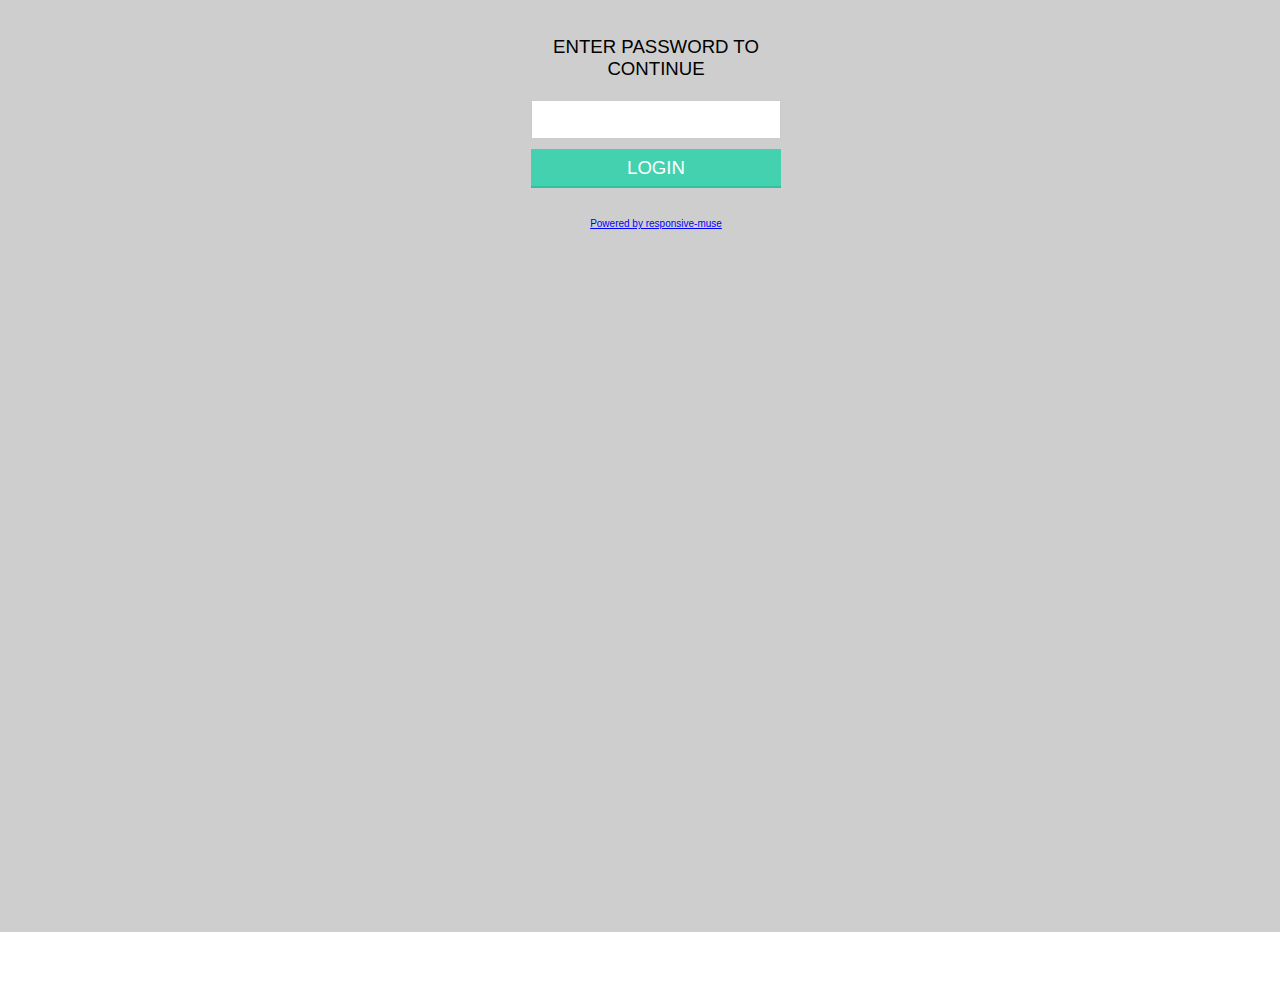
<file: index.html>
<!DOCTYPE html>
<html class="nojs html css_verticalspacer" lang="en-GB">
 <head>

  <meta http-equiv="Content-type" content="text/html;charset=UTF-8"/>
  <meta name="generator" content="2018.0.0.379"/>
  <meta name="viewport" content="width=device-width, initial-scale=1.0"/>
  
  <script type="text/javascript">
   // Update the 'nojs'/'js' class on the html node
document.documentElement.className = document.documentElement.className.replace(/\bnojs\b/g, 'js');

// Check that all required assets are uploaded and up-to-date
if(typeof Muse == "undefined") window.Muse = {}; window.Muse.assets = {"required":["museutils.js", "museconfig.js", "jquery.musemenu.js", "jquery.musepolyfill.bgsize.js", "jquery.watch.js", "require.js", "index.css"], "outOfDate":[]};
</script>
  
  <title>International</title>
  <!-- CSS -->
  <link rel="stylesheet" type="text/css" href="css/site_global.css?crc=294170261"/>
  <link rel="stylesheet" type="text/css" href="css/master_a-master.css?crc=474035891"/>
  <link rel="stylesheet" type="text/css" href="css/index.css?crc=3876830793" id="pagesheet"/>
  <!-- IE-only CSS -->
  <!--[if lt IE 9]>
  <link rel="stylesheet" type="text/css" href="css/nomq_preview_master_a-master.css?crc=3824530138" id="nomq_pagesheet"/>
  <![endif]-->
  <!-- Other scripts -->
  <script type="text/javascript">
   var __adobewebfontsappname__ = "muse";
</script>
  <!-- JS includes -->
  <script src="https://webfonts.creativecloud.com/coda-caption:n8:default;coda:n4:default.js" type="text/javascript"></script>
  <!--[if lt IE 9]>
  <script src="scripts/html5shiv.js?crc=4241844378" type="text/javascript"></script>
  <![endif]-->
    <!--HTML Widget code-->
  
		<style>
		#overlaypass {
			position: fixed;
			top: 0;
			left: 0;
			width: 100%;
			height: 100%;
			background-color: #CECECE;
			filter:alpha(opacity=50);
			-moz-opacity:0.5;
			-khtml-opacity: 0.5;
			opacity: 1;
			z-index: 9990000;
			text-align:center;
		}
		.formLogin form{
			width:95%;
			max-width:250px;    
			margin: 0 auto;	
		}
		.formLogin{
			font: 95% Arial, Helvetica, sans-serif;
			padding: 16px;
			background: #F7F7F7;
		}
		.formLogin h1{
			padding: 20px 0;
			font-size: 140%;
			font-weight: 300;
			text-align: center;
			color: #000000;
		}
		.formLogin input[type="text"],
		.formLogin input[type="date"],
		.formLogin input[type="datetime"],
		.formLogin input[type="password"],
		.formLogin input[type="number"],
		.formLogin input[type="search"],
		.formLogin input[type="time"],
		.formLogin input[type="url"],
		.formLogin textarea,
		.formLogin select
		{
			-webkit-transition: all 0.30s ease-in-out;
			-moz-transition: all 0.30s ease-in-out;
			-ms-transition: all 0.30s ease-in-out;
			-o-transition: all 0.30s ease-in-out;
			outline: none;
			box-sizing: border-box;
			-webkit-box-sizing: border-box;
			-moz-box-sizing: border-box;
			width: 100%;
			background: #fff;
			margin-bottom: 4%;
			border: 1px solid #ccc;
			padding: 3%;
			color: #555;
			font: 95% Arial, Helvetica, sans-serif;
		}
		.formLogin input[type="text"]:focus,
		.formLogin input[type="date"]:focus,
		.formLogin input[type="datetime"]:focus,
		.formLogin input[type="password"]:focus,
		.formLogin input[type="number"]:focus,
		.formLogin input[type="search"]:focus,
		.formLogin input[type="time"]:focus,
		.formLogin input[type="url"]:focus,
		.formLogin textarea:focus,
		.formLogin select:focus
		{
			box-shadow: 0 0 5px #43D1AF;
			padding: 3%;
			border: 1px solid #43D1AF;
		}
		.formLogin input[type="submit"],
		.formLogin input[type="button"]{
			box-sizing: border-box;
			-webkit-box-sizing: border-box;
			-moz-box-sizing: border-box;
			width: 100%;
			padding: 3%;
			background: #43D1AF;
			border-bottom: 2px solid #30C29E;
			border-top-style: none;
			border-right-style: none;
			border-left-style: none;   
			color: #FFFFFF;
		}
		.formLogin input[type="submit"]:hover,
		.formLogin input[type="button"]:hover{
			background: #2EBC99;
		}
		#botonlogin, #pass{
			font-size: 140%;	
		}
		#err{
			color:#FF0707;
		}
		</style>
		<div id="overlaypass" class="formLogin">
			<form>
			<h1>ENTER PASSWORD TO CONTINUE</h1>
				<input type="password" id="pass">
				<input type="submit" id="botonlogin" value="LOGIN">
				<p style="margin-top: 30px;"><span id='err'></span></p>								
				<div style='width:100%; text-align:center;font-size:10px;'><a target='_blank' href='http://responsive-muse.com/' title='Responsive Muse Widgets and Templates'>Powered by responsive-muse</a></div>				
			</form>
		</div>
		

 </head>
 <body>

  <div class="clearfix borderbox" id="page"><!-- column -->
   <div class="clearfix colelem" id="u442"><!-- group -->
    <div class="clearfix grpelem" id="u446-5" data-muse-temp-textContainer-sizePolicy="true" data-muse-temp-textContainer-pinning="true"><!-- content -->
     <p>Prop<span id="u446-2">Solution</span></p>
    </div>
    <nav class="MenuBar clearfix grpelem" id="menuu2413"><!-- horizontal box -->
     <div class="MenuItemContainer clearfix grpelem" id="u2414"><!-- vertical box -->
      <a class="nonblock nontext MenuItem MenuItemWithSubMenu MuseMenuActive clearfix colelem" id="u2415" href="index.html"><!-- horizontal box --><div class="MenuItemLabel NoWrap clearfix grpelem" id="u2417-4" data-muse-temp-textContainer-sizePolicy="true" data-muse-temp-textContainer-pinning="true"><!-- content --><p>International</p></div></a>
     </div>
     <div class="MenuItemContainer clearfix grpelem" id="u2421"><!-- vertical box -->
      <a class="nonblock nontext MenuItem MenuItemWithSubMenu clearfix colelem" id="u2424" href="home.html"><!-- horizontal box --><div class="MenuItemLabel NoWrap clearfix grpelem" id="u2427-4" data-muse-temp-textContainer-sizePolicy="true" data-muse-temp-textContainer-pinning="true"><!-- content --><p>Home</p></div></a>
     </div>
     <div class="MenuItemContainer clearfix grpelem" id="u2458"><!-- vertical box -->
      <a class="nonblock nontext MenuItem MenuItemWithSubMenu clearfix colelem" id="u2461" href="listing.html"><!-- horizontal box --><div class="MenuItemLabel NoWrap clearfix grpelem" id="u2462-4" data-muse-temp-textContainer-sizePolicy="true" data-muse-temp-textContainer-pinning="true"><!-- content --><p>Listing</p></div></a>
     </div>
     <div class="MenuItemContainer clearfix grpelem" id="u3806"><!-- vertical box -->
      <a class="nonblock nontext MenuItem MenuItemWithSubMenu clearfix colelem" id="u3807" href="v-aerial-bj.html"><!-- horizontal box --><div class="MenuItemLabel NoWrap clearfix grpelem" id="u3810-4" data-muse-temp-textContainer-sizePolicy="true" data-muse-temp-textContainer-pinning="true"><!-- content --><p>v-aerial BJ</p></div></a>
     </div>
     <div class="MenuItemContainer clearfix grpelem" id="u6819"><!-- vertical box -->
      <a class="nonblock nontext MenuItem MenuItemWithSubMenu clearfix colelem" id="u6820" href="v-aerial-kl.html"><!-- horizontal box --><div class="MenuItemLabel NoWrap clearfix grpelem" id="u6821-4" data-muse-temp-textContainer-sizePolicy="true" data-muse-temp-textContainer-pinning="true"><!-- content --><p>V-aerial KL</p></div></a>
     </div>
     <div class="MenuItemContainer clearfix grpelem" id="u9328"><!-- vertical box -->
      <a class="nonblock nontext MenuItem MenuItemWithSubMenu clearfix colelem" id="u9331" href="auction.html"><!-- horizontal box --><div class="MenuItemLabel NoWrap clearfix grpelem" id="u9333-4" data-muse-temp-textContainer-sizePolicy="true" data-muse-temp-textContainer-pinning="true"><!-- content --><p>Auction</p></div></a>
     </div>
    </nav>
   </div>
   <div class="browser_width colelem" id="u2213-bw">
    <div class="museBGSize" id="u2213"><!-- column -->
     <div class="clearfix" id="u2213_align_to_page">
      <div class="size_fixed colelem" id="u10690" data-sizePolicy="fixed" data-pintopage="page_fluidx"><!-- custom html -->
      </div>
      <div class="clearfix colelem" id="pbuttonu2265"><!-- group -->
       <a class="nonblock nontext Button rgba-background rounded-corners clearfix grpelem" id="buttonu2265" href="australia.html" data-visibility="changed" style="visibility:hidden"><!-- container box --><div class="clearfix grpelem" id="u2266-4" data-muse-temp-textContainer-sizePolicy="true" data-muse-temp-textContainer-pinning="true"><!-- content --><p>Australia</p></div></a>
       <a class="nonblock nontext Button rgba-background rounded-corners clearfix grpelem" id="buttonu2325" href="home.html" data-visibility="changed" style="visibility:hidden"><!-- container box --><div class="clearfix grpelem" id="u2326-4" data-muse-temp-textContainer-sizePolicy="true" data-muse-temp-textContainer-pinning="true"><!-- content --><p>Malaysia</p></div></a>
       <div class="Button rgba-background rounded-corners clearfix grpelem" id="buttonu2337" data-visibility="changed" style="visibility:hidden"><!-- container box -->
        <div class="clearfix grpelem" id="u2338-4" data-muse-temp-textContainer-sizePolicy="true" data-muse-temp-textContainer-pinning="true"><!-- content -->
         <p>Singapore</p>
        </div>
       </div>
       <div class="clearfix grpelem" id="u2610-5" data-muse-temp-textContainer-sizePolicy="true" data-muse-temp-textContainer-pinning="true"><!-- content -->
        <p id="u2610-2">Explore worldwide property with ease.</p>
        <p>&nbsp;</p>
       </div>
      </div>
      <div class="clearfix colelem" id="pbuttonu2361"><!-- group -->
       <div class="Button rgba-background rounded-corners clearfix grpelem" id="buttonu2361" data-visibility="changed" style="visibility:hidden"><!-- container box -->
        <div class="clearfix grpelem" id="u2362-4" data-muse-temp-textContainer-sizePolicy="true" data-muse-temp-textContainer-pinning="true"><!-- content -->
         <p>Thailand</p>
        </div>
       </div>
       <div class="Button rgba-background rounded-corners clearfix grpelem" id="buttonu2367" data-visibility="changed" style="visibility:hidden"><!-- container box -->
        <div class="clearfix grpelem" id="u2368-4" data-muse-temp-textContainer-sizePolicy="true" data-muse-temp-textContainer-pinning="true"><!-- content -->
         <p>China</p>
        </div>
       </div>
       <div class="Button rgba-background rounded-corners clearfix grpelem" id="buttonu2373" data-visibility="changed" style="visibility:hidden"><!-- container box -->
        <div class="clearfix grpelem" id="u2374-4" data-muse-temp-textContainer-sizePolicy="true" data-muse-temp-textContainer-pinning="true"><!-- content -->
         <p>Hong Kong</p>
        </div>
       </div>
      </div>
     </div>
    </div>
   </div>
   <div class="verticalspacer" data-offset-top="929" data-content-above-spacer="929" data-content-below-spacer="61" data-sizePolicy="fixed" data-pintopage="page_fixedLeft"></div>
  </div>
  <!-- JS includes -->
  <script type="text/javascript">
   if (document.location.protocol != 'https:') document.write('\x3Cscript src="http://musecdn.businesscatalyst.com/scripts/4.0/jquery-1.8.3.min.js" type="text/javascript">\x3C/script>');
</script>
  <script type="text/javascript">
   window.jQuery || document.write('\x3Cscript src="scripts/jquery-1.8.3.min.js?crc=209076791" type="text/javascript">\x3C/script>');
</script>
  <!-- Other scripts -->
  <script type="text/javascript">
   // Decide weather to suppress missing file error or not based on preference setting
var suppressMissingFileError = false
</script>
  <script type="text/javascript">
   window.Muse.assets.check=function(d){if(!window.Muse.assets.checked){window.Muse.assets.checked=!0;var b={},c=function(a,b){if(window.getComputedStyle){var c=window.getComputedStyle(a,null);return c&&c.getPropertyValue(b)||c&&c[b]||""}if(document.documentElement.currentStyle)return(c=a.currentStyle)&&c[b]||a.style&&a.style[b]||"";return""},a=function(a){if(a.match(/^rgb/))return a=a.replace(/\s+/g,"").match(/([\d\,]+)/gi)[0].split(","),(parseInt(a[0])<<16)+(parseInt(a[1])<<8)+parseInt(a[2]);if(a.match(/^\#/))return parseInt(a.substr(1),
16);return 0},g=function(g){for(var f=document.getElementsByTagName("link"),h=0;h<f.length;h++)if("text/css"==f[h].type){var i=(f[h].href||"").match(/\/?css\/([\w\-]+\.css)\?crc=(\d+)/);if(!i||!i[1]||!i[2])break;b[i[1]]=i[2]}f=document.createElement("div");f.className="version";f.style.cssText="display:none; width:1px; height:1px;";document.getElementsByTagName("body")[0].appendChild(f);for(h=0;h<Muse.assets.required.length;){var i=Muse.assets.required[h],l=i.match(/([\w\-\.]+)\.(\w+)$/),k=l&&l[1]?
l[1]:null,l=l&&l[2]?l[2]:null;switch(l.toLowerCase()){case "css":k=k.replace(/\W/gi,"_").replace(/^([^a-z])/gi,"_$1");f.className+=" "+k;k=a(c(f,"color"));l=a(c(f,"backgroundColor"));k!=0||l!=0?(Muse.assets.required.splice(h,1),"undefined"!=typeof b[i]&&(k!=b[i]>>>24||l!=(b[i]&16777215))&&Muse.assets.outOfDate.push(i)):h++;f.className="version";break;case "js":h++;break;default:throw Error("Unsupported file type: "+l);}}d?d().jquery!="1.8.3"&&Muse.assets.outOfDate.push("jquery-1.8.3.min.js"):Muse.assets.required.push("jquery-1.8.3.min.js");
f.parentNode.removeChild(f);if(Muse.assets.outOfDate.length||Muse.assets.required.length)f="Some files on the server may be missing or incorrect. Clear browser cache and try again. If the problem persists please contact website author.",g&&Muse.assets.outOfDate.length&&(f+="\nOut of date: "+Muse.assets.outOfDate.join(",")),g&&Muse.assets.required.length&&(f+="\nMissing: "+Muse.assets.required.join(",")),suppressMissingFileError?(f+="\nUse SuppressMissingFileError key in AppPrefs.xml to show missing file error pop up.",console.log(f)):alert(f)};location&&location.search&&location.search.match&&location.search.match(/muse_debug/gi)?
setTimeout(function(){g(!0)},5E3):g()}};
var muse_init=function(){require.config({baseUrl:""});require(["jquery","museutils","whatinput","jquery.musemenu","jquery.musepolyfill.bgsize","jquery.watch"],function(d){var $ = d;$(document).ready(function(){try{
window.Muse.assets.check($);/* body */
Muse.Utils.transformMarkupToFixBrowserProblemsPreInit();/* body */
Muse.Utils.prepHyperlinks(true);/* body */
Muse.Utils.resizeHeight('.browser_width');/* resize height */
Muse.Utils.requestAnimationFrame(function() { $('body').addClass('initialized'); });/* mark body as initialized */
Muse.Utils.makeButtonsVisibleAfterSettingMinWidth();/* body */
Muse.Utils.initWidget('.MenuBar', ['#bp_infinity'], function(elem) { return $(elem).museMenu(); });/* unifiedNavBar */
Muse.Utils.fullPage('#page');/* 100% height page */
Muse.Utils.showWidgetsWhenReady();/* body */
Muse.Utils.transformMarkupToFixBrowserProblems();/* body */
}catch(b){if(b&&"function"==typeof b.notify?b.notify():Muse.Assert.fail("Error calling selector function: "+b),false)throw b;}})})};

</script>
  <!-- RequireJS script -->
  <script src="scripts/require.js?crc=4157109226" type="text/javascript" async data-main="scripts/museconfig.js?crc=380897831" onload="if (requirejs) requirejs.onError = function(requireType, requireModule) { if (requireType && requireType.toString && requireType.toString().indexOf && 0 <= requireType.toString().indexOf('#scripterror')) window.Muse.assets.check(); }" onerror="window.Muse.assets.check();"></script>
  
  <!--HTML Widget code-->
  	
		<script>
		$( "#botonlogin" ).click(function(e) {
		  if ($("#pass").val() == 'Funny1234') { e.preventDefault(); $('#overlaypass').hide(); $('.formLogin').hide(); }
		  else  { e.preventDefault(); $('#err').replaceWith("<span id='err'>WRONG PASSWORD, TRY AGAIN</span>"); } 
		});
		</script>

   </body>
</html>
</file>
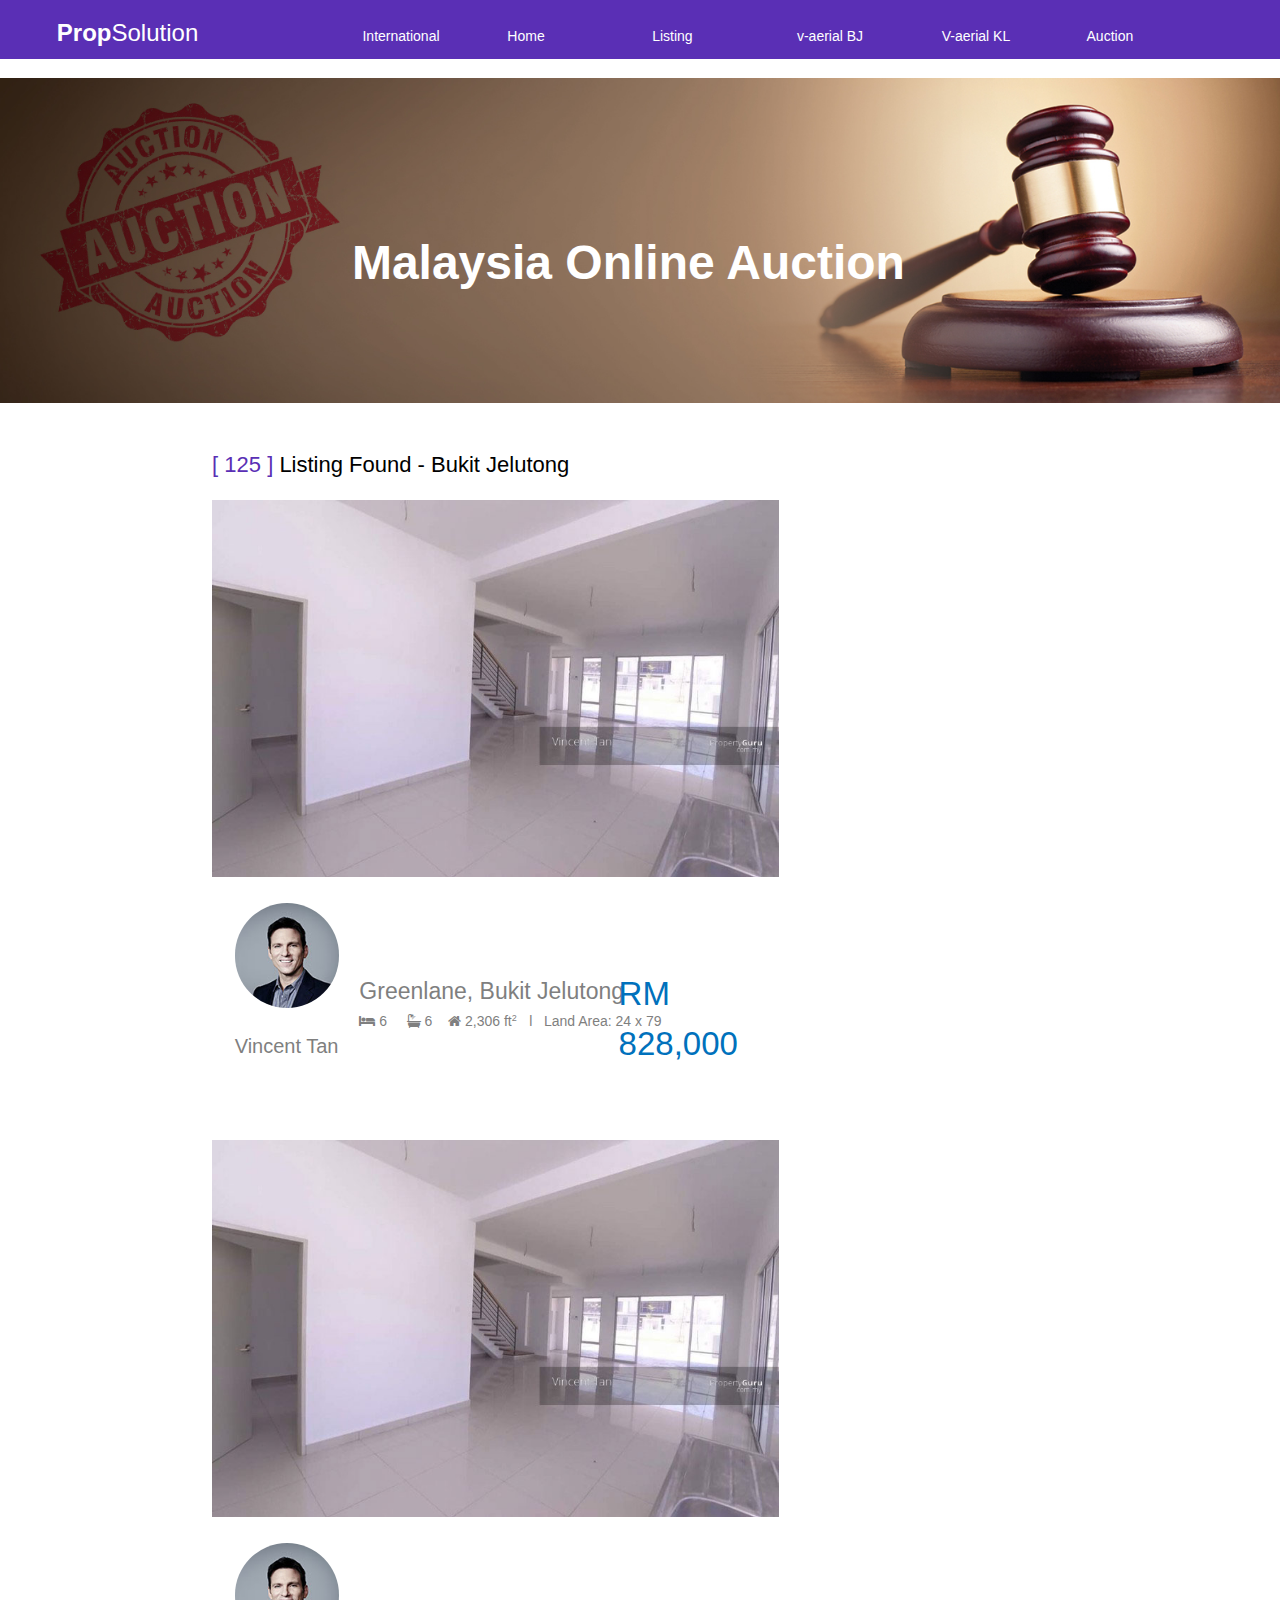
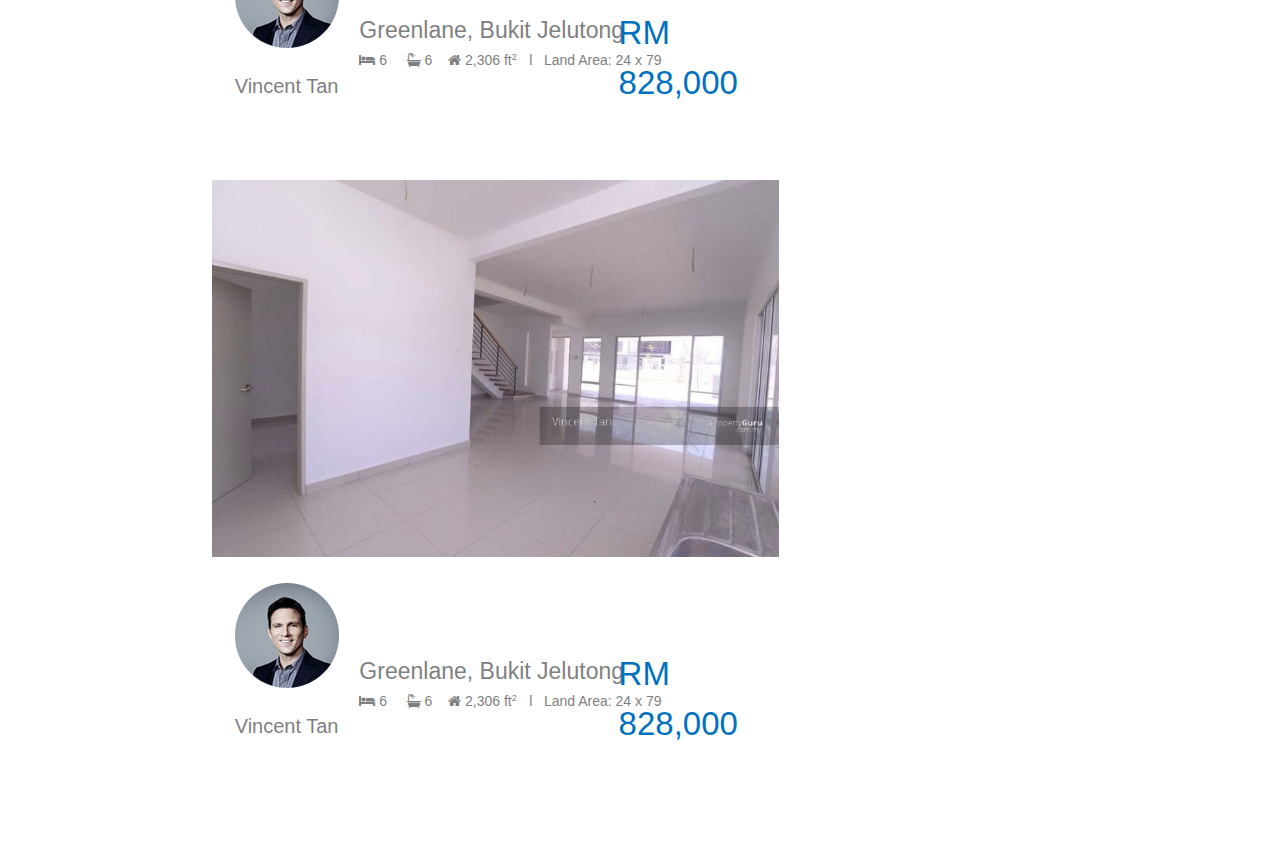
<file: auction.html>
<!DOCTYPE html>
<html class="nojs html css_verticalspacer" lang="en-GB">
 <head>

  <meta http-equiv="Content-type" content="text/html;charset=UTF-8"/>
  <meta name="generator" content="2018.0.0.379"/>
  <meta name="viewport" content="width=device-width, initial-scale=1.0"/>
  
  <script type="text/javascript">
   // Update the 'nojs'/'js' class on the html node
document.documentElement.className = document.documentElement.className.replace(/\bnojs\b/g, 'js');

// Check that all required assets are uploaded and up-to-date
if(typeof Muse == "undefined") window.Muse = {}; window.Muse.assets = {"required":["museutils.js", "museconfig.js", "jquery.musemenu.js", "jquery.musepolyfill.bgsize.js", "jquery.watch.js", "require.js", "auction.css"], "outOfDate":[]};
</script>
  
  <title>Auction</title>
  <!-- CSS -->
  <link rel="stylesheet" type="text/css" href="css/site_global.css?crc=294170261"/>
  <link rel="stylesheet" type="text/css" href="css/master_a-master.css?crc=474035891"/>
  <link rel="stylesheet" type="text/css" href="css/auction.css?crc=3941609676" id="pagesheet"/>
  <!-- IE-only CSS -->
  <!--[if lt IE 9]>
  <link rel="stylesheet" type="text/css" href="css/nomq_preview_master_a-master.css?crc=3824530138" id="nomq_pagesheet"/>
  <![endif]-->
  <!-- Other scripts -->
  <script type="text/javascript">
   var __adobewebfontsappname__ = "muse";
</script>
  <!-- JS includes -->
  <script src="https://webfonts.creativecloud.com/coda-caption:n8:default;coda:n4:default;antic:n4:default.js" type="text/javascript"></script>
  <!--[if lt IE 9]>
  <script src="scripts/html5shiv.js?crc=4241844378" type="text/javascript"></script>
  <![endif]-->
    <!--/*

*/
-->
 </head>
 <body>

  <div class="clearfix borderbox" id="page"><!-- column -->
   <div class="clearfix colelem" id="u442"><!-- group -->
    <div class="clearfix grpelem" id="u446-5" data-muse-temp-textContainer-sizePolicy="true" data-muse-temp-textContainer-pinning="true"><!-- content -->
     <p>Prop<span id="u446-2">Solution</span></p>
    </div>
    <nav class="MenuBar clearfix grpelem" id="menuu2413"><!-- horizontal box -->
     <div class="MenuItemContainer clearfix grpelem" id="u2414"><!-- vertical box -->
      <a class="nonblock nontext MenuItem MenuItemWithSubMenu clearfix colelem" id="u2415" href="index.html"><!-- horizontal box --><div class="MenuItemLabel NoWrap clearfix grpelem" id="u2417-4" data-muse-temp-textContainer-sizePolicy="true" data-muse-temp-textContainer-pinning="true"><!-- content --><p>International</p></div></a>
     </div>
     <div class="MenuItemContainer clearfix grpelem" id="u2421"><!-- vertical box -->
      <a class="nonblock nontext MenuItem MenuItemWithSubMenu clearfix colelem" id="u2424" href="home.html"><!-- horizontal box --><div class="MenuItemLabel NoWrap clearfix grpelem" id="u2427-4" data-muse-temp-textContainer-sizePolicy="true" data-muse-temp-textContainer-pinning="true"><!-- content --><p>Home</p></div></a>
     </div>
     <div class="MenuItemContainer clearfix grpelem" id="u2458"><!-- vertical box -->
      <a class="nonblock nontext MenuItem MenuItemWithSubMenu clearfix colelem" id="u2461" href="listing.html"><!-- horizontal box --><div class="MenuItemLabel NoWrap clearfix grpelem" id="u2462-4" data-muse-temp-textContainer-sizePolicy="true" data-muse-temp-textContainer-pinning="true"><!-- content --><p>Listing</p></div></a>
     </div>
     <div class="MenuItemContainer clearfix grpelem" id="u3806"><!-- vertical box -->
      <a class="nonblock nontext MenuItem MenuItemWithSubMenu clearfix colelem" id="u3807" href="v-aerial-bj.html"><!-- horizontal box --><div class="MenuItemLabel NoWrap clearfix grpelem" id="u3810-4" data-muse-temp-textContainer-sizePolicy="true" data-muse-temp-textContainer-pinning="true"><!-- content --><p>v-aerial BJ</p></div></a>
     </div>
     <div class="MenuItemContainer clearfix grpelem" id="u6819"><!-- vertical box -->
      <a class="nonblock nontext MenuItem MenuItemWithSubMenu clearfix colelem" id="u6820" href="v-aerial-kl.html"><!-- horizontal box --><div class="MenuItemLabel NoWrap clearfix grpelem" id="u6821-4" data-muse-temp-textContainer-sizePolicy="true" data-muse-temp-textContainer-pinning="true"><!-- content --><p>V-aerial KL</p></div></a>
     </div>
     <div class="MenuItemContainer clearfix grpelem" id="u9328"><!-- vertical box -->
      <a class="nonblock nontext MenuItem MenuItemWithSubMenu MuseMenuActive clearfix colelem" id="u9331" href="auction.html"><!-- horizontal box --><div class="MenuItemLabel NoWrap clearfix grpelem" id="u9333-4" data-muse-temp-textContainer-sizePolicy="true" data-muse-temp-textContainer-pinning="true"><!-- content --><p>Auction</p></div></a>
     </div>
    </nav>
   </div>
   <div class="clearfix colelem" id="pu9964"><!-- group -->
    <div class="museBGSize grpelem" id="u9964"><!-- content -->
     <div class="fluid_height_spacer"></div>
    </div>
    <div class="clearfix grpelem" id="u9975-4" data-muse-temp-textContainer-sizePolicy="true" data-muse-temp-textContainer-pinning="true"><!-- content -->
     <p>Malaysia Online Auction</p>
    </div>
   </div>
   <div class="clearfix colelem" id="u9819-5" data-muse-temp-textContainer-sizePolicy="true" data-muse-temp-textContainer-pinning="true"><!-- content -->
    <p>[ 125 ] <span id="u9819-2">Listing Found - Bukit Jelutong</span></p>
   </div>
   <div class="clearfix colelem" id="u9820"><!-- group -->
    <a class="nonblock nontext museBGSize grpelem" id="u9824" href="focus-listing.html"><!-- content --><div class="fluid_height_spacer"></div></a>
    <div class="clearfix grpelem" id="u9825"><!-- group -->
     <div class="clearfix grpelem" id="u9823-13" data-muse-temp-textContainer-sizePolicy="true" data-muse-temp-textContainer-pinning="true"><!-- content -->
      <p id="u9823-2"><span id="u9823">Greenlane, Bukit Jelutong</span></p>
      <p id="u9823-11"><span id="u9823-3"> </span><span id="u9823-4">6&nbsp;&nbsp;&nbsp;&nbsp; </span><span id="u9823-5"> </span><span id="u9823-6">6&nbsp;&nbsp;&nbsp; </span><span id="u9823-7"> </span><span id="u9823-8">2,306 ft</span><span id="u9823-9">2&nbsp;&nbsp;&nbsp;&nbsp; </span><span id="u9823-10">l&nbsp;&nbsp; Land Area: 24 x 79</span></p>
     </div>
     <div class="clearfix grpelem" id="u9821-4" data-muse-temp-textContainer-sizePolicy="true" data-muse-temp-textContainer-pinning="true"><!-- content -->
      <p><span id="u9821">RM 828,000</span></p>
     </div>
    </div>
    <div class="clearfix grpelem" id="u9826-7" data-muse-temp-textContainer-sizePolicy="true" data-muse-temp-textContainer-pinning="true"><!-- content -->
     <p id="u9826-2">Vincent Tan</p>
     <p id="u9826-3">&nbsp;</p>
     <p id="u9826-4">&nbsp;</p>
     <p id="u9826-5">&nbsp;</p>
    </div>
    <div class="museBGSize rounded-corners grpelem" id="u9822"><!-- content -->
     <div class="fluid_height_spacer"></div>
    </div>
   </div>
   <div class="clearfix colelem" id="u10015"><!-- group -->
    <a class="nonblock nontext museBGSize grpelem" id="u10021" href="focus-listing.html"><!-- content --><div class="fluid_height_spacer"></div></a>
    <div class="clearfix grpelem" id="u10018"><!-- group -->
     <div class="clearfix grpelem" id="u10017-13" data-muse-temp-textContainer-sizePolicy="true" data-muse-temp-textContainer-pinning="true"><!-- content -->
      <p id="u10017-2"><span id="u10017">Greenlane, Bukit Jelutong</span></p>
      <p id="u10017-11"><span id="u10017-3"> </span><span id="u10017-4">6&nbsp;&nbsp;&nbsp;&nbsp; </span><span id="u10017-5"> </span><span id="u10017-6">6&nbsp;&nbsp;&nbsp; </span><span id="u10017-7"> </span><span id="u10017-8">2,306 ft</span><span id="u10017-9">2&nbsp;&nbsp;&nbsp;&nbsp; </span><span id="u10017-10">l&nbsp;&nbsp; Land Area: 24 x 79</span></p>
     </div>
     <div class="clearfix grpelem" id="u10020-4" data-muse-temp-textContainer-sizePolicy="true" data-muse-temp-textContainer-pinning="true"><!-- content -->
      <p><span id="u10020">RM 828,000</span></p>
     </div>
    </div>
    <div class="clearfix grpelem" id="u10016-7" data-muse-temp-textContainer-sizePolicy="true" data-muse-temp-textContainer-pinning="true"><!-- content -->
     <p id="u10016-2">Vincent Tan</p>
     <p id="u10016-3">&nbsp;</p>
     <p id="u10016-4">&nbsp;</p>
     <p id="u10016-5">&nbsp;</p>
    </div>
    <div class="museBGSize rounded-corners grpelem" id="u10019"><!-- content -->
     <div class="fluid_height_spacer"></div>
    </div>
   </div>
   <div class="clearfix colelem" id="u10057"><!-- group -->
    <a class="nonblock nontext museBGSize grpelem" id="u10060" href="focus-listing.html"><!-- content --><div class="fluid_height_spacer"></div></a>
    <div class="clearfix grpelem" id="u10059"><!-- group -->
     <div class="clearfix grpelem" id="u10058-13" data-muse-temp-textContainer-sizePolicy="true" data-muse-temp-textContainer-pinning="true"><!-- content -->
      <p id="u10058-2"><span id="u10058">Greenlane, Bukit Jelutong</span></p>
      <p id="u10058-11"><span id="u10058-3"> </span><span id="u10058-4">6&nbsp;&nbsp;&nbsp;&nbsp; </span><span id="u10058-5"> </span><span id="u10058-6">6&nbsp;&nbsp;&nbsp; </span><span id="u10058-7"> </span><span id="u10058-8">2,306 ft</span><span id="u10058-9">2&nbsp;&nbsp;&nbsp;&nbsp; </span><span id="u10058-10">l&nbsp;&nbsp; Land Area: 24 x 79</span></p>
     </div>
     <div class="clearfix grpelem" id="u10062-4" data-muse-temp-textContainer-sizePolicy="true" data-muse-temp-textContainer-pinning="true"><!-- content -->
      <p><span id="u10062">RM 828,000</span></p>
     </div>
    </div>
    <div class="clearfix grpelem" id="u10061-7" data-muse-temp-textContainer-sizePolicy="true" data-muse-temp-textContainer-pinning="true"><!-- content -->
     <p id="u10061-2">Vincent Tan</p>
     <p id="u10061-3">&nbsp;</p>
     <p id="u10061-4">&nbsp;</p>
     <p id="u10061-5">&nbsp;</p>
    </div>
    <div class="museBGSize rounded-corners grpelem" id="u10063"><!-- content -->
     <div class="fluid_height_spacer"></div>
    </div>
   </div>
   <div class="verticalspacer" data-offset-top="2450" data-content-above-spacer="2449" data-content-below-spacer="61" data-sizePolicy="fixed" data-pintopage="page_fixedLeft"></div>
  </div>
  <!-- Other scripts -->
  <script type="text/javascript">
   // Decide weather to suppress missing file error or not based on preference setting
var suppressMissingFileError = false
</script>
  <script type="text/javascript">
   window.Muse.assets.check=function(d){if(!window.Muse.assets.checked){window.Muse.assets.checked=!0;var b={},c=function(a,b){if(window.getComputedStyle){var c=window.getComputedStyle(a,null);return c&&c.getPropertyValue(b)||c&&c[b]||""}if(document.documentElement.currentStyle)return(c=a.currentStyle)&&c[b]||a.style&&a.style[b]||"";return""},a=function(a){if(a.match(/^rgb/))return a=a.replace(/\s+/g,"").match(/([\d\,]+)/gi)[0].split(","),(parseInt(a[0])<<16)+(parseInt(a[1])<<8)+parseInt(a[2]);if(a.match(/^\#/))return parseInt(a.substr(1),
16);return 0},g=function(g){for(var f=document.getElementsByTagName("link"),h=0;h<f.length;h++)if("text/css"==f[h].type){var i=(f[h].href||"").match(/\/?css\/([\w\-]+\.css)\?crc=(\d+)/);if(!i||!i[1]||!i[2])break;b[i[1]]=i[2]}f=document.createElement("div");f.className="version";f.style.cssText="display:none; width:1px; height:1px;";document.getElementsByTagName("body")[0].appendChild(f);for(h=0;h<Muse.assets.required.length;){var i=Muse.assets.required[h],l=i.match(/([\w\-\.]+)\.(\w+)$/),k=l&&l[1]?
l[1]:null,l=l&&l[2]?l[2]:null;switch(l.toLowerCase()){case "css":k=k.replace(/\W/gi,"_").replace(/^([^a-z])/gi,"_$1");f.className+=" "+k;k=a(c(f,"color"));l=a(c(f,"backgroundColor"));k!=0||l!=0?(Muse.assets.required.splice(h,1),"undefined"!=typeof b[i]&&(k!=b[i]>>>24||l!=(b[i]&16777215))&&Muse.assets.outOfDate.push(i)):h++;f.className="version";break;case "js":h++;break;default:throw Error("Unsupported file type: "+l);}}d?d().jquery!="1.8.3"&&Muse.assets.outOfDate.push("jquery-1.8.3.min.js"):Muse.assets.required.push("jquery-1.8.3.min.js");
f.parentNode.removeChild(f);if(Muse.assets.outOfDate.length||Muse.assets.required.length)f="Some files on the server may be missing or incorrect. Clear browser cache and try again. If the problem persists please contact website author.",g&&Muse.assets.outOfDate.length&&(f+="\nOut of date: "+Muse.assets.outOfDate.join(",")),g&&Muse.assets.required.length&&(f+="\nMissing: "+Muse.assets.required.join(",")),suppressMissingFileError?(f+="\nUse SuppressMissingFileError key in AppPrefs.xml to show missing file error pop up.",console.log(f)):alert(f)};location&&location.search&&location.search.match&&location.search.match(/muse_debug/gi)?
setTimeout(function(){g(!0)},5E3):g()}};
var muse_init=function(){require.config({baseUrl:""});require(["jquery","museutils","whatinput","jquery.musemenu","jquery.musepolyfill.bgsize","jquery.watch"],function(d){var $ = d;$(document).ready(function(){try{
window.Muse.assets.check($);/* body */
Muse.Utils.transformMarkupToFixBrowserProblemsPreInit();/* body */
Muse.Utils.prepHyperlinks(true);/* body */
Muse.Utils.makeButtonsVisibleAfterSettingMinWidth();/* body */
Muse.Utils.initWidget('.MenuBar', ['#bp_infinity'], function(elem) { return $(elem).museMenu(); });/* unifiedNavBar */
Muse.Utils.fullPage('#page');/* 100% height page */
Muse.Utils.showWidgetsWhenReady();/* body */
Muse.Utils.transformMarkupToFixBrowserProblems();/* body */
}catch(b){if(b&&"function"==typeof b.notify?b.notify():Muse.Assert.fail("Error calling selector function: "+b),false)throw b;}})})};

</script>
  <!-- RequireJS script -->
  <script src="scripts/require.js?crc=4157109226" type="text/javascript" async data-main="scripts/museconfig.js?crc=380897831" onload="if (requirejs) requirejs.onError = function(requireType, requireModule) { if (requireType && requireType.toString && requireType.toString().indexOf && 0 <= requireType.toString().indexOf('#scripterror')) window.Muse.assets.check(); }" onerror="window.Muse.assets.check();"></script>
   </body>
</html>
</file>
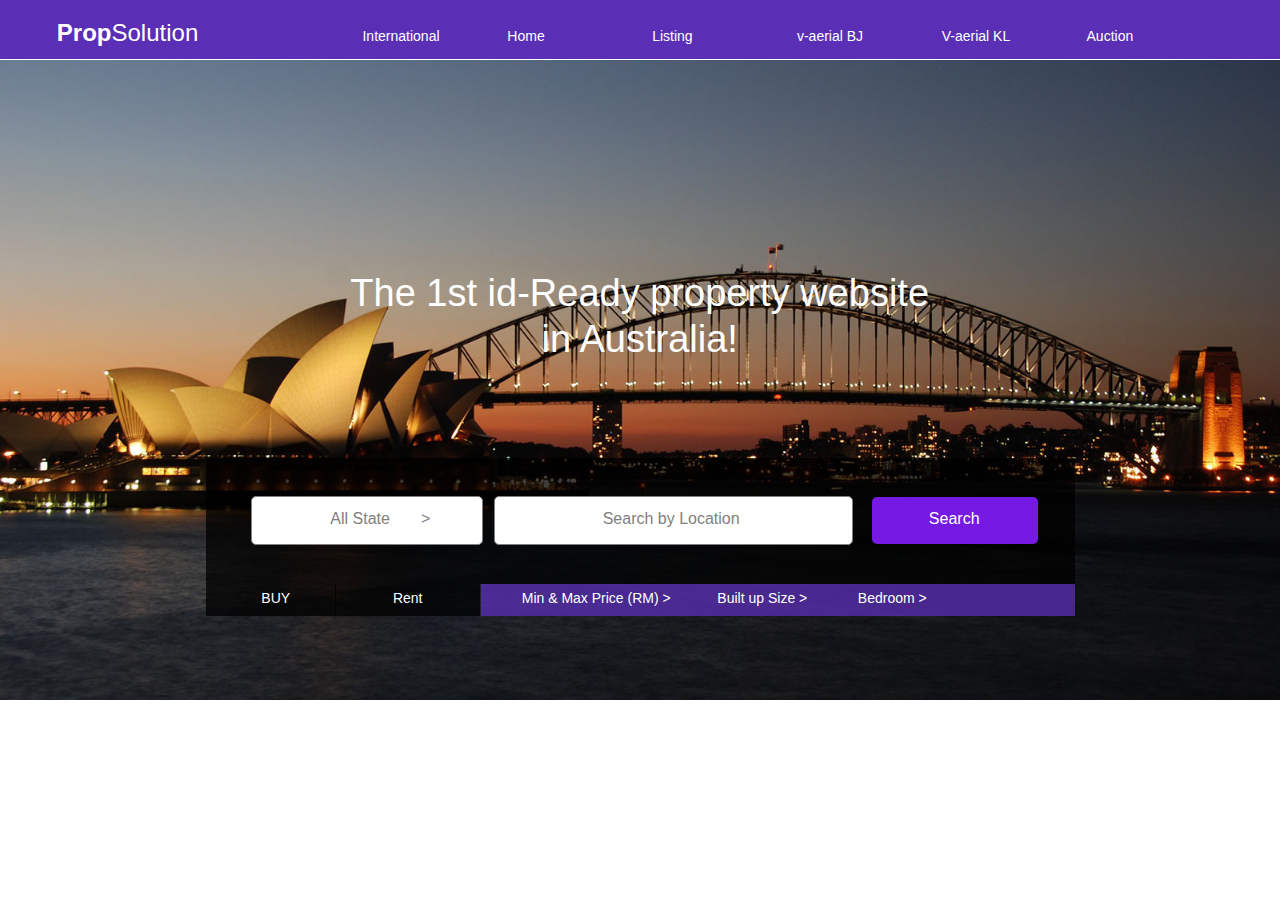
<file: australia.html>
<!DOCTYPE html>
<html class="nojs html css_verticalspacer" lang="en-GB">
 <head>

  <meta http-equiv="Content-type" content="text/html;charset=UTF-8"/>
  <meta name="generator" content="2018.0.0.379"/>
  <meta name="viewport" content="width=device-width, initial-scale=1.0"/>
  
  <script type="text/javascript">
   // Update the 'nojs'/'js' class on the html node
document.documentElement.className = document.documentElement.className.replace(/\bnojs\b/g, 'js');

// Check that all required assets are uploaded and up-to-date
if(typeof Muse == "undefined") window.Muse = {}; window.Muse.assets = {"required":["museutils.js", "museconfig.js", "jquery.musemenu.js", "jquery.musepolyfill.bgsize.js", "jquery.watch.js", "require.js", "australia.css"], "outOfDate":[]};
</script>
  
  <title>Australia</title>
  <!-- CSS -->
  <link rel="stylesheet" type="text/css" href="css/site_global.css?crc=294170261"/>
  <link rel="stylesheet" type="text/css" href="css/master_a-master.css?crc=474035891"/>
  <link rel="stylesheet" type="text/css" href="css/australia.css?crc=4290094013" id="pagesheet"/>
  <!-- IE-only CSS -->
  <!--[if lt IE 9]>
  <link rel="stylesheet" type="text/css" href="css/nomq_preview_master_a-master.css?crc=3824530138" id="nomq_pagesheet"/>
  <![endif]-->
  <!-- Other scripts -->
  <script type="text/javascript">
   var __adobewebfontsappname__ = "muse";
</script>
  <!-- JS includes -->
  <script src="https://webfonts.creativecloud.com/coda-caption:n8:default;coda:n4:default.js" type="text/javascript"></script>
  <!--[if lt IE 9]>
  <script src="scripts/html5shiv.js?crc=4241844378" type="text/javascript"></script>
  <![endif]-->
   </head>
 <body>

  <div class="clearfix borderbox" id="page"><!-- column -->
   <div class="clearfix colelem" id="u442"><!-- group -->
    <div class="clearfix grpelem" id="u446-5" data-muse-temp-textContainer-sizePolicy="true" data-muse-temp-textContainer-pinning="true"><!-- content -->
     <p>Prop<span id="u446-2">Solution</span></p>
    </div>
    <nav class="MenuBar clearfix grpelem" id="menuu2413"><!-- horizontal box -->
     <div class="MenuItemContainer clearfix grpelem" id="u2414"><!-- vertical box -->
      <a class="nonblock nontext MenuItem MenuItemWithSubMenu clearfix colelem" id="u2415" href="index.html"><!-- horizontal box --><div class="MenuItemLabel NoWrap clearfix grpelem" id="u2417-4" data-muse-temp-textContainer-sizePolicy="true" data-muse-temp-textContainer-pinning="true"><!-- content --><p>International</p></div></a>
     </div>
     <div class="MenuItemContainer clearfix grpelem" id="u2421"><!-- vertical box -->
      <a class="nonblock nontext MenuItem MenuItemWithSubMenu clearfix colelem" id="u2424" href="home.html"><!-- horizontal box --><div class="MenuItemLabel NoWrap clearfix grpelem" id="u2427-4" data-muse-temp-textContainer-sizePolicy="true" data-muse-temp-textContainer-pinning="true"><!-- content --><p>Home</p></div></a>
     </div>
     <div class="MenuItemContainer clearfix grpelem" id="u2458"><!-- vertical box -->
      <a class="nonblock nontext MenuItem MenuItemWithSubMenu clearfix colelem" id="u2461" href="listing.html"><!-- horizontal box --><div class="MenuItemLabel NoWrap clearfix grpelem" id="u2462-4" data-muse-temp-textContainer-sizePolicy="true" data-muse-temp-textContainer-pinning="true"><!-- content --><p>Listing</p></div></a>
     </div>
     <div class="MenuItemContainer clearfix grpelem" id="u3806"><!-- vertical box -->
      <a class="nonblock nontext MenuItem MenuItemWithSubMenu clearfix colelem" id="u3807" href="v-aerial-bj.html"><!-- horizontal box --><div class="MenuItemLabel NoWrap clearfix grpelem" id="u3810-4" data-muse-temp-textContainer-sizePolicy="true" data-muse-temp-textContainer-pinning="true"><!-- content --><p>v-aerial BJ</p></div></a>
     </div>
     <div class="MenuItemContainer clearfix grpelem" id="u6819"><!-- vertical box -->
      <a class="nonblock nontext MenuItem MenuItemWithSubMenu clearfix colelem" id="u6820" href="v-aerial-kl.html"><!-- horizontal box --><div class="MenuItemLabel NoWrap clearfix grpelem" id="u6821-4" data-muse-temp-textContainer-sizePolicy="true" data-muse-temp-textContainer-pinning="true"><!-- content --><p>V-aerial KL</p></div></a>
     </div>
     <div class="MenuItemContainer clearfix grpelem" id="u9328"><!-- vertical box -->
      <a class="nonblock nontext MenuItem MenuItemWithSubMenu clearfix colelem" id="u9331" href="auction.html"><!-- horizontal box --><div class="MenuItemLabel NoWrap clearfix grpelem" id="u9333-4" data-muse-temp-textContainer-sizePolicy="true" data-muse-temp-textContainer-pinning="true"><!-- content --><p>Auction</p></div></a>
     </div>
    </nav>
   </div>
   <div class="clearfix colelem" id="pu2533"><!-- group -->
    <div class="museBGSize grpelem" id="u2533"><!-- content -->
     <div class="fluid_height_spacer"></div>
    </div>
    <div class="rgba-background clearfix grpelem" id="u2534"><!-- group -->
     <div class="rounded-corners clearfix grpelem" id="u2536"><!-- group -->
      <div class="clearfix grpelem" id="u2539-4" data-muse-temp-textContainer-sizePolicy="true" data-muse-temp-textContainer-pinning="true"><!-- content -->
       <p>All State&nbsp;&nbsp;&nbsp;&nbsp;&nbsp;&nbsp; &gt;</p>
      </div>
     </div>
     <div class="rounded-corners clearfix grpelem" id="u2537"><!-- group -->
      <div class="clearfix grpelem" id="u2541-4" data-muse-temp-textContainer-sizePolicy="true" data-muse-temp-textContainer-pinning="true"><!-- content -->
       <p>Search by Location</p>
      </div>
     </div>
     <div class="rounded-corners clearfix grpelem" id="u2538"><!-- group -->
      <a class="nonblock nontext clearfix grpelem" id="u2540-4" href="listing.html" data-muse-temp-textContainer-sizePolicy="true" data-muse-temp-textContainer-pinning="true"><!-- content --><p>Search</p></a>
     </div>
    </div>
    <div class="rgba-background clearfix grpelem" id="u2535"><!-- group -->
     <div class="clearfix grpelem" id="u2543-4" data-muse-temp-textContainer-sizePolicy="true" data-muse-temp-textContainer-pinning="true"><!-- content -->
      <p>Min &amp; Max Price (RM) &gt;&nbsp;&nbsp;&nbsp;&nbsp;&nbsp;&nbsp;&nbsp;&nbsp;&nbsp;&nbsp;&nbsp; Built up Size &gt;&nbsp;&nbsp;&nbsp;&nbsp;&nbsp;&nbsp;&nbsp;&nbsp;&nbsp;&nbsp;&nbsp;&nbsp; Bedroom &gt;</p>
     </div>
    </div>
    <div class="clearfix grpelem" id="u2542-6" data-muse-temp-textContainer-sizePolicy="true" data-muse-temp-textContainer-pinning="true"><!-- content -->
     <p>The 1st id-Ready property website</p>
     <p>in Australia!</p>
    </div>
    <div class="rgba-background clearfix grpelem" id="u2544"><!-- group -->
     <div class="clearfix grpelem" id="u2547-4" data-muse-temp-textContainer-sizePolicy="true" data-muse-temp-textContainer-pinning="true"><!-- content -->
      <p>Rent</p>
     </div>
    </div>
    <div class="rgba-background clearfix grpelem" id="u2545"><!-- group -->
     <div class="clearfix grpelem" id="u2546-4" data-muse-temp-textContainer-sizePolicy="true" data-muse-temp-textContainer-pinning="true"><!-- content -->
      <p>BUY</p>
     </div>
    </div>
   </div>
   <div class="verticalspacer" data-offset-top="860" data-content-above-spacer="860" data-content-below-spacer="62" data-sizePolicy="fixed" data-pintopage="page_fixedLeft"></div>
  </div>
  <!-- Other scripts -->
  <script type="text/javascript">
   // Decide weather to suppress missing file error or not based on preference setting
var suppressMissingFileError = false
</script>
  <script type="text/javascript">
   window.Muse.assets.check=function(d){if(!window.Muse.assets.checked){window.Muse.assets.checked=!0;var b={},c=function(a,b){if(window.getComputedStyle){var c=window.getComputedStyle(a,null);return c&&c.getPropertyValue(b)||c&&c[b]||""}if(document.documentElement.currentStyle)return(c=a.currentStyle)&&c[b]||a.style&&a.style[b]||"";return""},a=function(a){if(a.match(/^rgb/))return a=a.replace(/\s+/g,"").match(/([\d\,]+)/gi)[0].split(","),(parseInt(a[0])<<16)+(parseInt(a[1])<<8)+parseInt(a[2]);if(a.match(/^\#/))return parseInt(a.substr(1),
16);return 0},g=function(g){for(var f=document.getElementsByTagName("link"),h=0;h<f.length;h++)if("text/css"==f[h].type){var i=(f[h].href||"").match(/\/?css\/([\w\-]+\.css)\?crc=(\d+)/);if(!i||!i[1]||!i[2])break;b[i[1]]=i[2]}f=document.createElement("div");f.className="version";f.style.cssText="display:none; width:1px; height:1px;";document.getElementsByTagName("body")[0].appendChild(f);for(h=0;h<Muse.assets.required.length;){var i=Muse.assets.required[h],l=i.match(/([\w\-\.]+)\.(\w+)$/),k=l&&l[1]?
l[1]:null,l=l&&l[2]?l[2]:null;switch(l.toLowerCase()){case "css":k=k.replace(/\W/gi,"_").replace(/^([^a-z])/gi,"_$1");f.className+=" "+k;k=a(c(f,"color"));l=a(c(f,"backgroundColor"));k!=0||l!=0?(Muse.assets.required.splice(h,1),"undefined"!=typeof b[i]&&(k!=b[i]>>>24||l!=(b[i]&16777215))&&Muse.assets.outOfDate.push(i)):h++;f.className="version";break;case "js":h++;break;default:throw Error("Unsupported file type: "+l);}}d?d().jquery!="1.8.3"&&Muse.assets.outOfDate.push("jquery-1.8.3.min.js"):Muse.assets.required.push("jquery-1.8.3.min.js");
f.parentNode.removeChild(f);if(Muse.assets.outOfDate.length||Muse.assets.required.length)f="Some files on the server may be missing or incorrect. Clear browser cache and try again. If the problem persists please contact website author.",g&&Muse.assets.outOfDate.length&&(f+="\nOut of date: "+Muse.assets.outOfDate.join(",")),g&&Muse.assets.required.length&&(f+="\nMissing: "+Muse.assets.required.join(",")),suppressMissingFileError?(f+="\nUse SuppressMissingFileError key in AppPrefs.xml to show missing file error pop up.",console.log(f)):alert(f)};location&&location.search&&location.search.match&&location.search.match(/muse_debug/gi)?
setTimeout(function(){g(!0)},5E3):g()}};
var muse_init=function(){require.config({baseUrl:""});require(["jquery","museutils","whatinput","jquery.musemenu","jquery.musepolyfill.bgsize","jquery.watch"],function(d){var $ = d;$(document).ready(function(){try{
window.Muse.assets.check($);/* body */
Muse.Utils.transformMarkupToFixBrowserProblemsPreInit();/* body */
Muse.Utils.prepHyperlinks(true);/* body */
Muse.Utils.makeButtonsVisibleAfterSettingMinWidth();/* body */
Muse.Utils.initWidget('.MenuBar', ['#bp_infinity'], function(elem) { return $(elem).museMenu(); });/* unifiedNavBar */
Muse.Utils.fullPage('#page');/* 100% height page */
Muse.Utils.showWidgetsWhenReady();/* body */
Muse.Utils.transformMarkupToFixBrowserProblems();/* body */
}catch(b){if(b&&"function"==typeof b.notify?b.notify():Muse.Assert.fail("Error calling selector function: "+b),false)throw b;}})})};

</script>
  <!-- RequireJS script -->
  <script src="scripts/require.js?crc=4157109226" type="text/javascript" async data-main="scripts/museconfig.js?crc=380897831" onload="if (requirejs) requirejs.onError = function(requireType, requireModule) { if (requireType && requireType.toString && requireType.toString().indexOf && 0 <= requireType.toString().indexOf('#scripterror')) window.Muse.assets.check(); }" onerror="window.Muse.assets.check();"></script>
   </body>
</html>
</file>
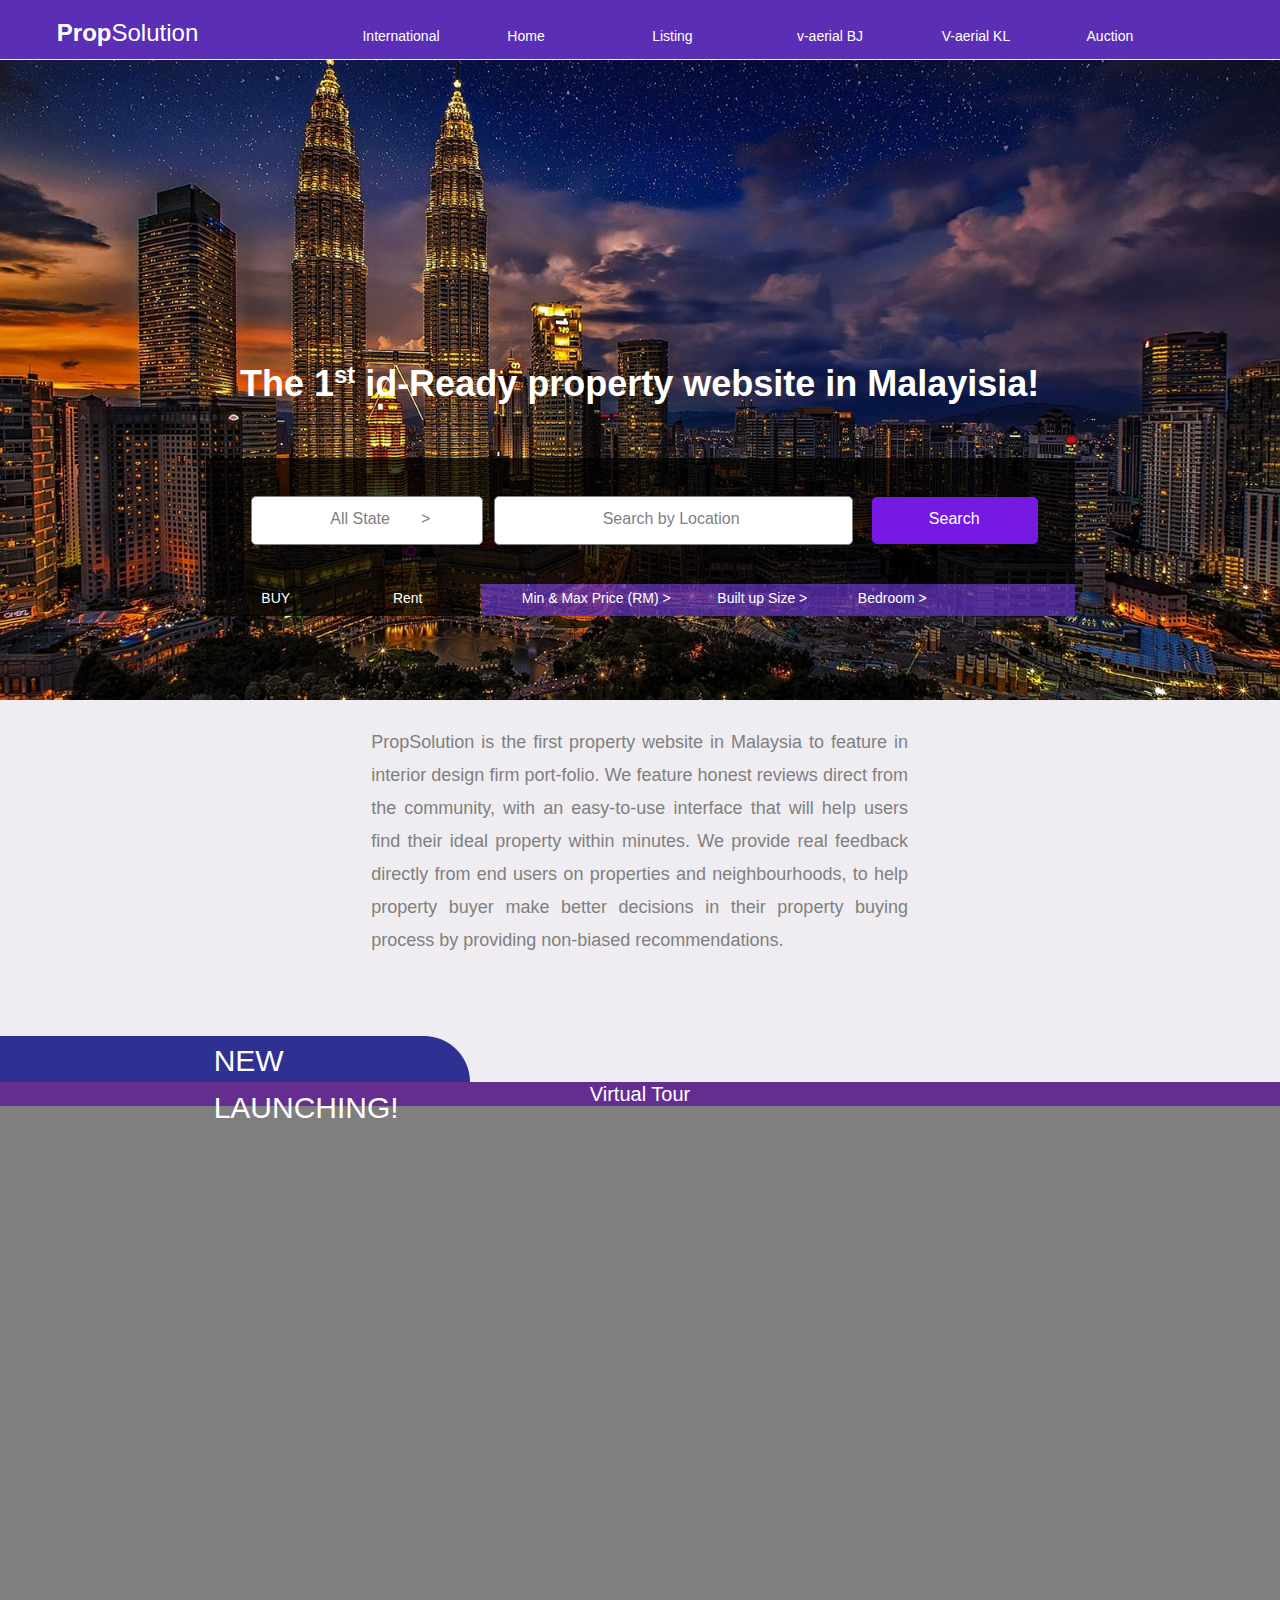
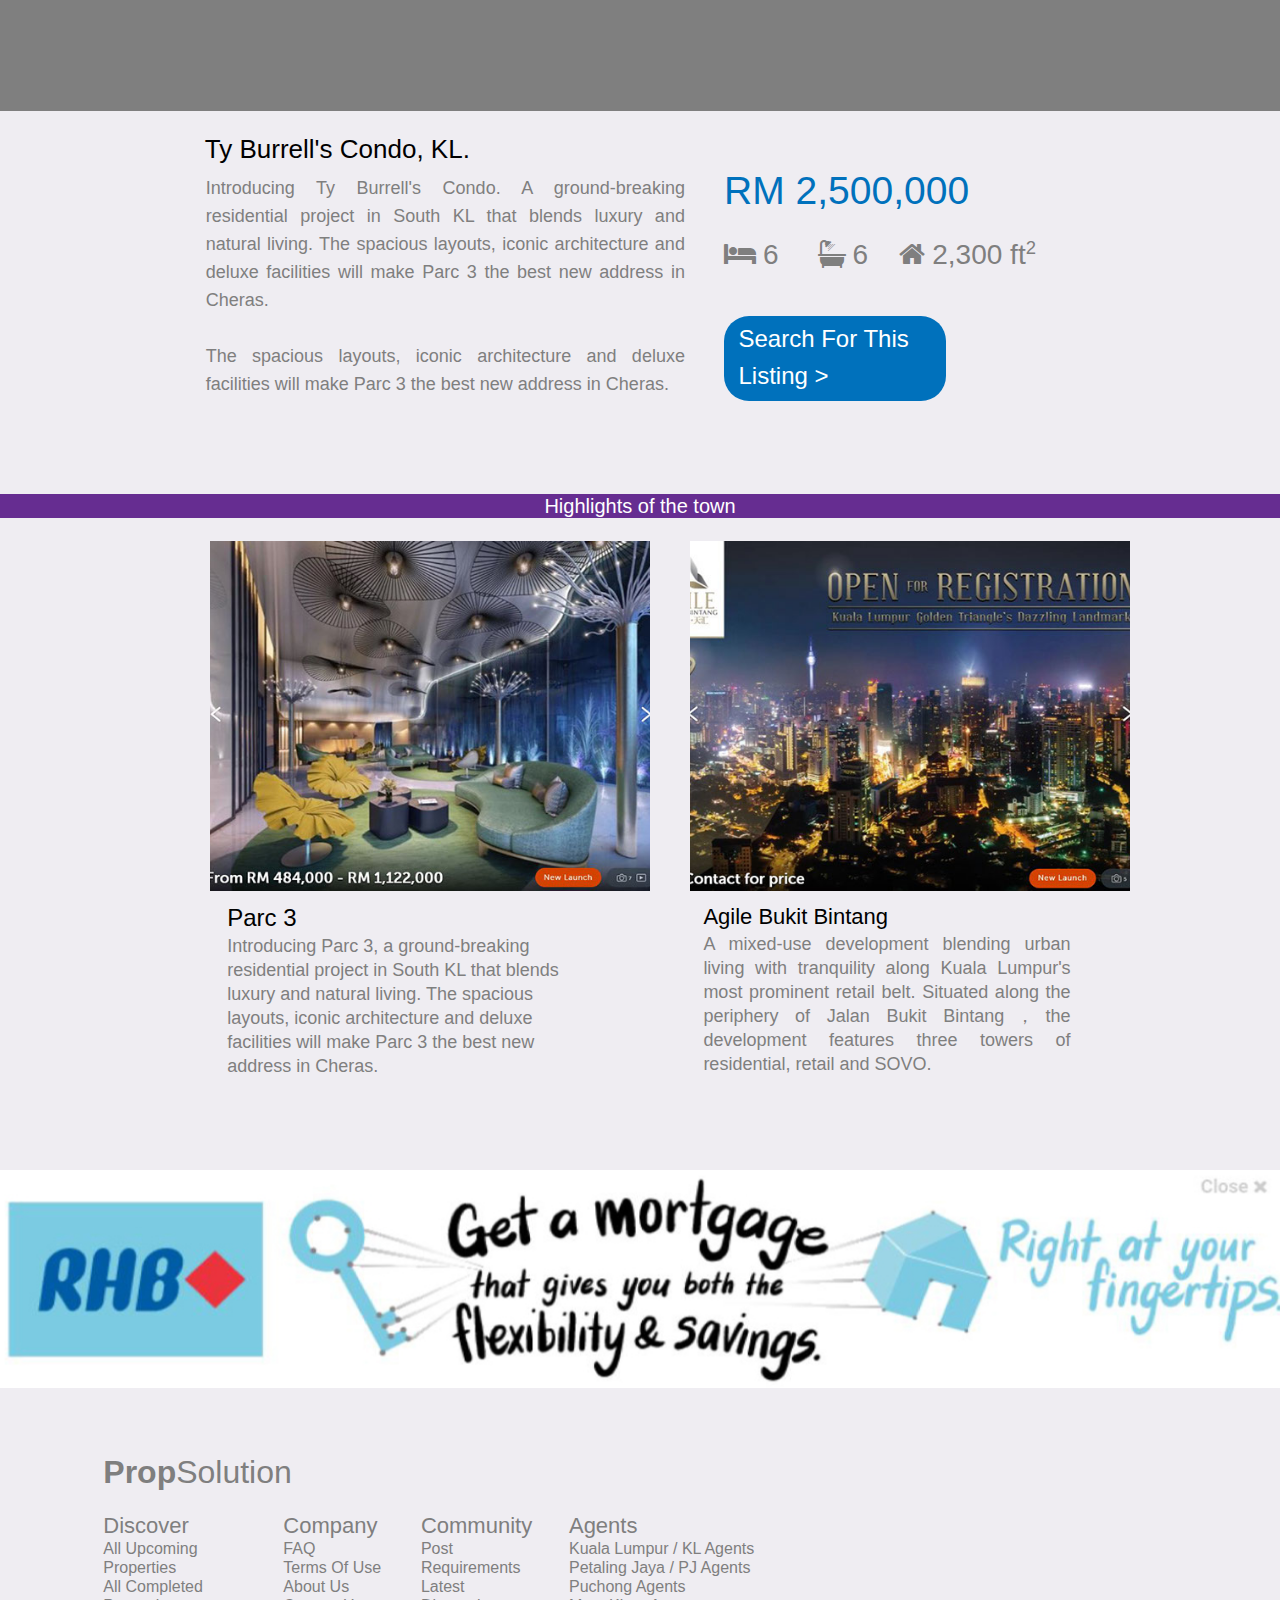
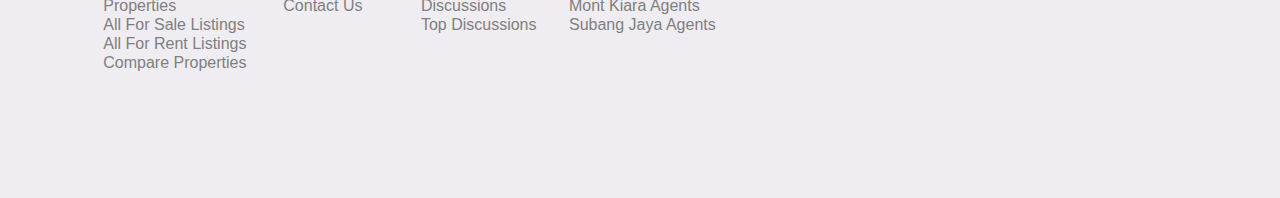
<file: home.html>
<!DOCTYPE html>
<html class="nojs html css_verticalspacer" lang="en-GB">
 <head>

  <meta http-equiv="Content-type" content="text/html;charset=UTF-8"/>
  <meta name="generator" content="2018.0.0.379"/>
  <meta name="viewport" content="width=device-width, initial-scale=1.0"/>
  
  <script type="text/javascript">
   // Update the 'nojs'/'js' class on the html node
document.documentElement.className = document.documentElement.className.replace(/\bnojs\b/g, 'js');

// Check that all required assets are uploaded and up-to-date
if(typeof Muse == "undefined") window.Muse = {}; window.Muse.assets = {"required":["museutils.js", "museconfig.js", "jquery.musemenu.js", "jquery.musepolyfill.bgsize.js", "jquery.watch.js", "jquery.museresponsive.js", "require.js", "home.css"], "outOfDate":[]};
</script>
  
  <title>Home</title>
  <!-- CSS -->
  <link rel="stylesheet" type="text/css" href="css/site_global.css?crc=294170261"/>
  <link rel="stylesheet" type="text/css" href="css/master_a-master.css?crc=474035891"/>
  <link rel="stylesheet" type="text/css" href="css/home.css?crc=155894845" id="pagesheet"/>
  <!-- IE-only CSS -->
  <!--[if lt IE 9]>
  <link rel="stylesheet" type="text/css" href="css/nomq_preview_master_a-master.css?crc=3824530138"/>
  <link rel="stylesheet" type="text/css" href="css/nomq_home.css?crc=298968191" id="nomq_pagesheet"/>
  <![endif]-->
  <!-- Other scripts -->
  <script type="text/javascript">
   var __adobewebfontsappname__ = "muse";
</script>
  <!-- JS includes -->
  <script src="https://webfonts.creativecloud.com/coda-caption:n8:default;coda:n4:default;antic:n4:default.js" type="text/javascript"></script>
  <!--[if lt IE 9]>
  <script src="scripts/html5shiv.js?crc=4241844378" type="text/javascript"></script>
  <![endif]-->
    <!--/*

*/
-->
 </head>
 <body>

  <!--HTML Widget code-->
  
<div id="fb-root"></div>
<script>
(function(d, s, id) {
  var js, fjs = d.getElementsByTagName(s)[0];
  if (d.getElementById(id)) return;
  js = d.createElement(s); js.id = id;
  js.src = "//connect.facebook.net/en_GB/all.js#xfbml=1";
  fjs.parentNode.insertBefore(js, fjs);
}(document, 'script', 'facebook-jssdk'));
</script>

  
  <div class="breakpoint active" id="bp_infinity" data-min-width="769"><!-- responsive breakpoint node -->
   <div class="Style clearfix borderbox" id="page"><!-- column -->
    <div class="clearfix colelem" id="u442"><!-- group -->
     <div class="clearfix grpelem shared_content" id="u446-5" data-muse-temp-textContainer-sizePolicy="true" data-muse-temp-textContainer-pinning="true" data-content-guid="u446-5_content"><!-- content -->
      <p>Prop<span id="u446-2">Solution</span></p>
     </div>
     <nav class="MenuBar clearfix grpelem" id="menuu2413"><!-- horizontal box -->
      <div class="MenuItemContainer clearfix grpelem" id="u2414"><!-- vertical box -->
       <a class="nonblock nontext MenuItem MenuItemWithSubMenu clearfix colelem" id="u2415" href="index.html"><!-- horizontal box --><div class="MenuItemLabel NoWrap clearfix grpelem" id="u2417-4" data-muse-temp-textContainer-sizePolicy="true" data-muse-temp-textContainer-pinning="true"><!-- content --><p class="shared_content" data-content-guid="u2417-4_0_content">International</p></div></a>
      </div>
      <div class="MenuItemContainer clearfix grpelem" id="u2421"><!-- vertical box -->
       <a class="nonblock nontext MenuItem MenuItemWithSubMenu MuseMenuActive clearfix colelem" id="u2424" href="home.html"><!-- horizontal box --><div class="MenuItemLabel NoWrap clearfix grpelem" id="u2427-4" data-muse-temp-textContainer-sizePolicy="true" data-muse-temp-textContainer-pinning="true"><!-- content --><p class="shared_content" data-content-guid="u2427-4_0_content">Home</p></div></a>
      </div>
      <div class="MenuItemContainer clearfix grpelem" id="u2458"><!-- vertical box -->
       <a class="nonblock nontext MenuItem MenuItemWithSubMenu clearfix colelem" id="u2461" href="listing.html"><!-- horizontal box --><div class="MenuItemLabel NoWrap clearfix grpelem" id="u2462-4" data-muse-temp-textContainer-sizePolicy="true" data-muse-temp-textContainer-pinning="true"><!-- content --><p class="shared_content" data-content-guid="u2462-4_0_content">Listing</p></div></a>
      </div>
      <div class="MenuItemContainer clearfix grpelem" id="u3806"><!-- vertical box -->
       <a class="nonblock nontext MenuItem MenuItemWithSubMenu clearfix colelem" id="u3807" href="v-aerial-bj.html"><!-- horizontal box --><div class="MenuItemLabel NoWrap clearfix grpelem" id="u3810-4" data-muse-temp-textContainer-sizePolicy="true" data-muse-temp-textContainer-pinning="true"><!-- content --><p class="shared_content" data-content-guid="u3810-4_0_content">v-aerial BJ</p></div></a>
      </div>
      <div class="MenuItemContainer clearfix grpelem" id="u6819"><!-- vertical box -->
       <a class="nonblock nontext MenuItem MenuItemWithSubMenu clearfix colelem" id="u6820" href="v-aerial-kl.html"><!-- horizontal box --><div class="MenuItemLabel NoWrap clearfix grpelem" id="u6821-4" data-muse-temp-textContainer-sizePolicy="true" data-muse-temp-textContainer-pinning="true"><!-- content --><p class="shared_content" data-content-guid="u6821-4_0_content">V-aerial KL</p></div></a>
      </div>
      <div class="MenuItemContainer clearfix grpelem" id="u9328"><!-- vertical box -->
       <a class="nonblock nontext MenuItem MenuItemWithSubMenu clearfix colelem" id="u9331" href="auction.html"><!-- horizontal box --><div class="MenuItemLabel NoWrap clearfix grpelem" id="u9333-4" data-muse-temp-textContainer-sizePolicy="true" data-muse-temp-textContainer-pinning="true"><!-- content --><p class="shared_content" data-content-guid="u9333-4_0_content">Auction</p></div></a>
      </div>
     </nav>
    </div>
    <div class="clearfix colelem" id="pu130"><!-- group -->
     <div class="museBGSize grpelem shared_content" id="u130" data-content-guid="u130_content"><!-- content -->
      <div class="fluid_height_spacer"></div>
     </div>
     <div class="rgba-background clearfix grpelem" id="u150"><!-- group -->
      <div class="rounded-corners clearfix grpelem shared_content" id="u142" data-content-guid="u142_content"><!-- group -->
       <div class="clearfix grpelem" id="u146-4" data-muse-temp-textContainer-sizePolicy="true" data-muse-temp-textContainer-pinning="true"><!-- content -->
        <p id="u146-2">All State&nbsp;&nbsp;&nbsp;&nbsp;&nbsp;&nbsp; &gt;</p>
       </div>
      </div>
      <div class="rounded-corners clearfix grpelem shared_content" id="u169" data-content-guid="u169_content"><!-- group -->
       <div class="clearfix grpelem" id="u178-4" data-muse-temp-textContainer-sizePolicy="true" data-muse-temp-textContainer-pinning="true"><!-- content -->
        <p id="u178-2">Search by Location</p>
       </div>
      </div>
      <div class="rounded-corners clearfix grpelem shared_content" id="u190" data-content-guid="u190_content"><!-- group -->
       <a class="nonblock nontext clearfix grpelem" id="u203-4" href="listing.html" data-muse-temp-textContainer-sizePolicy="true" data-muse-temp-textContainer-pinning="true"><!-- content --><p id="u203-2">Search</p></a>
      </div>
     </div>
     <div class="rgba-background clearfix grpelem" id="u2403"><!-- group -->
      <div class="clearfix grpelem shared_content" id="u2409-4" data-muse-temp-textContainer-sizePolicy="true" data-muse-temp-textContainer-pinning="true" data-content-guid="u2409-4_content"><!-- content -->
       <p>Min &amp; Max Price (RM) &gt;&nbsp;&nbsp;&nbsp;&nbsp;&nbsp;&nbsp;&nbsp;&nbsp;&nbsp;&nbsp;&nbsp; Built up Size &gt;&nbsp;&nbsp;&nbsp;&nbsp;&nbsp;&nbsp;&nbsp;&nbsp;&nbsp;&nbsp;&nbsp;&nbsp; Bedroom &gt;</p>
      </div>
     </div>
     <div class="clearfix grpelem" id="u209-6" data-muse-temp-textContainer-sizePolicy="true" data-muse-temp-textContainer-pinning="true"><!-- content -->
      <p id="u209-4"><span class="shared_content" data-content-guid="u209-4_0_content">The 1</span><span class="superscript shared_content" id="u209-2" data-content-guid="u209-2_content">st</span><span class="shared_content" data-content-guid="u209-4_2_content"> id-Ready property website in Malayisia!</span></p>
     </div>
     <div class="rgba-background clearfix grpelem" id="u2485"><!-- group -->
      <div class="clearfix grpelem shared_content" id="u2527-4" data-muse-temp-textContainer-sizePolicy="true" data-muse-temp-textContainer-pinning="true" data-content-guid="u2527-4_content"><!-- content -->
       <p id="u2527-2">Rent</p>
      </div>
     </div>
     <div class="rgba-background clearfix grpelem" id="u2503"><!-- group -->
      <div class="clearfix grpelem shared_content" id="u2515-4" data-muse-temp-textContainer-sizePolicy="true" data-muse-temp-textContainer-pinning="true" data-content-guid="u2515-4_content"><!-- content -->
       <p id="u2515-2">BUY</p>
      </div>
     </div>
    </div>
    <div class="clearfix colelem shared_content" id="u3156-5" data-muse-temp-textContainer-sizePolicy="true" data-muse-temp-textContainer-pinning="true" data-content-guid="u3156-5_content"><!-- content -->
     <p id="u3156-2">PropSolution is the first property website in Malaysia to feature in interior design firm port-folio. We feature honest reviews direct from the community, with an easy-to-use interface that will help users find their ideal property within minutes. We provide real feedback directly from end users on properties and neighbourhoods, to help property buyer make better decisions in their property buying process by providing non-biased recommendations.</p>
     <p id="u3156-3">&nbsp;</p>
    </div>
    <div class="clearfix colelem" id="pu5983"><!-- group -->
     <div class="rounded-corners grpelem shared_content" id="u5983" data-content-guid="u5983_content"><!-- simple frame --></div>
     <div class="browser_width grpelem" id="u3637-bw">
      <div id="u3637"><!-- group -->
       <div class="clearfix" id="u3637_align_to_page">
        <div class="grpelem shared_content" id="u3643" data-content-guid="u3643_content"><!-- custom html -->
         <iframe width="1200" height="600" src="https://my.matterport.com/show/?m=dVX19kv4Nga&utm_source=hit-content-embed" frameborder="0" allowfullscreen allowvr></iframe>
        </div>
       </div>
      </div>
     </div>
     <div class="browser_width grpelem" id="u3743-4-bw">
      <div class="clearfix shared_content" id="u3743-4" data-muse-temp-textContainer-sizePolicy="true" data-muse-temp-textContainer-pinning="true" data-content-guid="u3743-4_content"><!-- content -->
       <p id="u3743-2">Virtual Tour</p>
      </div>
     </div>
     <div class="clearfix grpelem shared_content" id="u5977-4" data-muse-temp-textContainer-sizePolicy="true" data-muse-temp-textContainer-pinning="true" data-content-guid="u5977-4_content"><!-- content -->
      <p>NEW LAUNCHING!</p>
     </div>
    </div>
    <div class="clearfix colelem shared_content" id="u5973-4" data-muse-temp-textContainer-sizePolicy="true" data-muse-temp-textContainer-pinning="true" data-content-guid="u5973-4_content"><!-- content -->
     <p>Ty Burrell's Condo, KL.</p>
    </div>
    <div class="clearfix colelem" id="pu3749-9"><!-- group -->
     <div class="clearfix grpelem shared_content" id="u3749-9" data-muse-temp-textContainer-sizePolicy="true" data-muse-temp-textContainer-pinning="true" data-content-guid="u3749-9_content"><!-- content -->
      <p id="u3749-2">Introducing Ty Burrell's Condo. A ground-breaking residential project in South KL that blends luxury and natural living. The spacious layouts, iconic architecture and deluxe facilities will make Parc 3 the best new address in Cheras.</p>
      <p id="u3749-3">&nbsp;</p>
      <p id="u3749-5">The spacious layouts, iconic architecture and deluxe facilities will make Parc 3 the best new address in Cheras.</p>
      <p id="u3749-6">&nbsp;</p>
      <p id="u3749-7">&nbsp;</p>
     </div>
     <div class="clearfix grpelem" id="pu6398-4"><!-- column -->
      <div class="clearfix colelem shared_content" id="u6398-4" data-muse-temp-textContainer-sizePolicy="true" data-muse-temp-textContainer-pinning="true" data-content-guid="u6398-4_content"><!-- content -->
       <p><span id="u6398">RM 2,500,000</span></p>
      </div>
      <div class="clearfix colelem shared_content" id="u6209-10" data-muse-temp-textContainer-sizePolicy="true" data-muse-temp-textContainer-pinning="true" data-content-guid="u6209-10_content"><!-- content -->
       <p id="u6209-8"><span id="u6209"> </span><span id="u6209-2">6&nbsp;&nbsp;&nbsp;&nbsp; </span><span id="u6209-3"> </span><span id="u6209-4">6&nbsp;&nbsp;&nbsp; </span><span id="u6209-5"> </span><span id="u6209-6">2,300 ft</span><span class="superscript" id="u6209-7">2</span></p>
      </div>
      <div class="clearfix colelem" id="u6412"><!-- group -->
       <div class="pointer_cursor rounded-corners clearfix grpelem" id="u6408"><!-- group -->
        <a class="block" href="listing.html"><!-- Block link tag --></a>
        <a class="nonblock nontext clearfix grpelem shared_content" id="u6402-4" href="listing.html" data-muse-temp-textContainer-sizePolicy="true" data-muse-temp-textContainer-pinning="true" data-content-guid="u6402-4_content"><!-- content --><p id="u6402-2">Search For This Listing &gt;</p></a>
       </div>
      </div>
     </div>
    </div>
    <div class="browser_width colelem" id="u2741-4-bw">
     <div class="clearfix shared_content" id="u2741-4" data-muse-temp-textContainer-sizePolicy="true" data-muse-temp-textContainer-pinning="true" data-content-guid="u2741-4_content"><!-- content -->
      <p id="u2741-2">Highlights of the town</p>
     </div>
    </div>
    <div class="clearfix colelem shared_content" id="u3627" data-content-guid="u3627_content"><!-- group -->
     <div class="clearfix grpelem" id="pu3093"><!-- column -->
      <div class="museBGSize colelem" id="u3093"><!-- simple frame --></div>
      <div class="clearfix colelem" id="u3131-10" data-muse-temp-textContainer-sizePolicy="true" data-muse-temp-textContainer-pinning="true"><!-- content -->
       <p id="u3131-2"><span id="u3131">Parc 3</span></p>
       <p id="u3131-4"><span id="u3131-3">Introducing Parc 3, a ground-breaking residential project in South KL that blends luxury and natural living. The spacious layouts, iconic architecture and deluxe facilities will make Parc 3 the best new address in Cheras.</span></p>
       <p id="u3131-5">&nbsp;</p>
       <p id="u3131-6">&nbsp;</p>
       <p id="u3131-7">&nbsp;</p>
       <p id="u3131-8">&nbsp;</p>
      </div>
     </div>
     <div class="clearfix grpelem" id="pu3111"><!-- column -->
      <div class="museBGSize colelem" id="u3111"><!-- simple frame --></div>
      <div class="clearfix colelem" id="u3141-7" data-muse-temp-textContainer-sizePolicy="true" data-muse-temp-textContainer-pinning="true"><!-- content -->
       <p id="u3141-2"><span id="u3141">Agile Bukit Bintang</span></p>
       <p id="u3141-4"><span id="u3141-3">A mixed-use development blending urban living with tranquility along Kuala Lumpur's most prominent retail belt. Situated along the periphery of Jalan Bukit Bintang，the development features three towers of residential, retail and SOVO.</span></p>
       <p id="u3141-5">&nbsp;</p>
      </div>
     </div>
    </div>
    <div class="museBGSize colelem shared_content" id="u13680" data-content-guid="u13680_content"><!-- content -->
     <div class="fluid_height_spacer"></div>
    </div>
    <div class="clearfix colelem" id="u3623"><!-- group -->
     <div class="clearfix grpelem" id="pu3152-5"><!-- column -->
      <div class="clearfix colelem shared_content" id="u3152-5" data-muse-temp-textContainer-sizePolicy="true" data-muse-temp-textContainer-pinning="true" data-content-guid="u3152-5_content"><!-- content -->
       <p id="u3152-3">Prop<span id="u3152-2">Solution</span></p>
      </div>
      <div class="clearfix colelem" id="pu2617-15"><!-- group -->
       <div class="clearfix grpelem shared_content" id="u2617-15" data-sizePolicy="fixed" data-pintopage="page_fluidx" data-content-guid="u2617-15_content"><!-- content -->
        <p id="u2617-2"><span id="u2617">Discover</span></p>
        <p id="u2617-4"><span id="u2617-3">All Upcoming Properties</span></p>
        <p id="u2617-6"><span id="u2617-5">All Completed Properties</span></p>
        <p id="u2617-8"><span id="u2617-7">All For Sale Listings</span></p>
        <p id="u2617-10"><span id="u2617-9">All For Rent Listings</span></p>
        <p id="u2617-12"><span id="u2617-11">Compare Properties</span></p>
        <p id="u2617-13">&nbsp;</p>
       </div>
       <div class="clearfix grpelem shared_content" id="u3190-13" data-sizePolicy="fixed" data-pintopage="page_fluidx" data-content-guid="u3190-13_content"><!-- content -->
        <p id="u3190-2"><span id="u3190">Company</span></p>
        <p id="u3190-4"><span id="u3190-3">FAQ</span></p>
        <p id="u3190-6"><span id="u3190-5">Terms Of Use</span></p>
        <p id="u3190-8"><span id="u3190-7">About Us</span></p>
        <p id="u3190-10"><span id="u3190-9">Contact Us</span></p>
        <p id="u3190-11">&nbsp;</p>
       </div>
      </div>
     </div>
     <div class="clearfix grpelem shared_content" id="u3172-11" data-sizePolicy="fixed" data-pintopage="page_fluidx" data-content-guid="u3172-11_content"><!-- content -->
      <p id="u3172-2"><span id="u3172">Community</span></p>
      <p id="u3172-4"><span id="u3172-3">Post Requirements</span></p>
      <p id="u3172-6"><span id="u3172-5">Latest Discussions</span></p>
      <p id="u3172-8"><span id="u3172-7">Top Discussions</span></p>
      <p id="u3172-9">&nbsp;</p>
     </div>
     <div class="clearfix grpelem shared_content" id="u3202-15" data-sizePolicy="fixed" data-pintopage="page_fluidx" data-content-guid="u3202-15_content"><!-- content -->
      <p id="u3202-2"><span id="u3202">Agents</span></p>
      <p id="u3202-4"><span id="u3202-3">Kuala Lumpur / KL Agents</span></p>
      <p id="u3202-6"><span id="u3202-5">Petaling Jaya / PJ Agents</span></p>
      <p id="u3202-8"><span id="u3202-7">Puchong Agents</span></p>
      <p id="u3202-10"><span id="u3202-9">Mont Kiara Agents</span></p>
      <p id="u3202-12"><span id="u3202-11">Subang Jaya Agents</span></p>
      <p id="u3202-13">&nbsp;</p>
     </div>
     <div class="size_fixed grpelem shared_content" id="u3212" data-sizePolicy="fixed" data-pintopage="page_fluidx" data-content-guid="u3212_content"><!-- custom html -->
      
<div class="fb-follow" data-href="https://www.facebook.com/AdobeMuse" data-width="316" data-height="70" data-show-faces="true" data-colorscheme="light" data-layout="standard" data-action="follow"></div>

     </div>
    </div>
    <div class="verticalspacer" data-offset-top="3331" data-content-above-spacer="3331" data-content-below-spacer="108" data-sizePolicy="fixed" data-pintopage="page_fixedLeft"></div>
   </div>
  </div>
  <div class="breakpoint" id="bp_768" data-max-width="768"><!-- responsive breakpoint node -->
   <div class="Style clearfix borderbox temp_no_id" data-orig-id="page"><!-- column -->
    <div class="clearfix colelem" id="pu442"><!-- group -->
     <div class="clearfix grpelem temp_no_id" data-orig-id="u442"><!-- group -->
      <span class="clearfix grpelem placeholder" data-placeholder-for="u446-5_content"><!-- placeholder node --></span>
      <nav class="MenuBar clearfix grpelem temp_no_id" data-orig-id="menuu2413"><!-- horizontal box -->
       <div class="MenuItemContainer clearfix grpelem temp_no_id" data-orig-id="u2414"><!-- vertical box -->
        <a class="nonblock nontext MenuItem MenuItemWithSubMenu clearfix colelem temp_no_id" href="index.html" data-orig-id="u2415"><!-- horizontal box --><div class="MenuItemLabel NoWrap clearfix grpelem temp_no_id" data-muse-temp-textContainer-sizePolicy="true" data-muse-temp-textContainer-pinning="true" data-orig-id="u2417-4"><!-- content --><span class="placeholder" data-placeholder-for="u2417-4_0_content"><!-- placeholder node --></span></div></a>
       </div>
       <div class="MenuItemContainer clearfix grpelem temp_no_id" data-orig-id="u2421"><!-- vertical box -->
        <a class="nonblock nontext MenuItem MenuItemWithSubMenu MuseMenuActive clearfix colelem temp_no_id" href="home.html" data-orig-id="u2424"><!-- horizontal box --><div class="MenuItemLabel NoWrap clearfix grpelem temp_no_id" data-muse-temp-textContainer-sizePolicy="true" data-muse-temp-textContainer-pinning="true" data-orig-id="u2427-4"><!-- content --><span class="placeholder" data-placeholder-for="u2427-4_0_content"><!-- placeholder node --></span></div></a>
       </div>
       <div class="MenuItemContainer clearfix grpelem temp_no_id" data-orig-id="u2458"><!-- vertical box -->
        <a class="nonblock nontext MenuItem MenuItemWithSubMenu clearfix colelem temp_no_id" href="listing.html" data-orig-id="u2461"><!-- horizontal box --><div class="MenuItemLabel NoWrap clearfix grpelem temp_no_id" data-muse-temp-textContainer-sizePolicy="true" data-muse-temp-textContainer-pinning="true" data-orig-id="u2462-4"><!-- content --><span class="placeholder" data-placeholder-for="u2462-4_0_content"><!-- placeholder node --></span></div></a>
       </div>
       <div class="MenuItemContainer clearfix grpelem temp_no_id" data-orig-id="u3806"><!-- vertical box -->
        <a class="nonblock nontext MenuItem MenuItemWithSubMenu clearfix colelem temp_no_id" href="v-aerial-bj.html" data-orig-id="u3807"><!-- horizontal box --><div class="MenuItemLabel NoWrap clearfix grpelem temp_no_id" data-muse-temp-textContainer-sizePolicy="true" data-muse-temp-textContainer-pinning="true" data-orig-id="u3810-4"><!-- content --><span class="placeholder" data-placeholder-for="u3810-4_0_content"><!-- placeholder node --></span></div></a>
       </div>
       <div class="MenuItemContainer clearfix grpelem temp_no_id" data-orig-id="u6819"><!-- vertical box -->
        <a class="nonblock nontext MenuItem MenuItemWithSubMenu clearfix colelem temp_no_id" href="v-aerial-kl.html" data-orig-id="u6820"><!-- horizontal box --><div class="MenuItemLabel NoWrap clearfix grpelem temp_no_id" data-muse-temp-textContainer-sizePolicy="true" data-muse-temp-textContainer-pinning="true" data-orig-id="u6821-4"><!-- content --><span class="placeholder" data-placeholder-for="u6821-4_0_content"><!-- placeholder node --></span></div></a>
       </div>
       <div class="MenuItemContainer clearfix grpelem temp_no_id" data-orig-id="u9328"><!-- vertical box -->
        <a class="nonblock nontext MenuItem MenuItemWithSubMenu clearfix colelem temp_no_id" href="auction.html" data-orig-id="u9331"><!-- horizontal box --><div class="MenuItemLabel NoWrap clearfix grpelem temp_no_id" data-muse-temp-textContainer-sizePolicy="true" data-muse-temp-textContainer-pinning="true" data-orig-id="u9333-4"><!-- content --><span class="placeholder" data-placeholder-for="u9333-4_0_content"><!-- placeholder node --></span></div></a>
       </div>
      </nav>
     </div>
     <span class="museBGSize grpelem placeholder" data-placeholder-for="u130_content"><!-- placeholder node --></span>
     <div class="rgba-background clearfix grpelem temp_no_id" data-orig-id="u150"><!-- group -->
      <div class="rgba-background clearfix grpelem temp_no_id" data-orig-id="u2403"><!-- group -->
       <span class="rounded-corners clearfix grpelem placeholder" data-placeholder-for="u142_content"><!-- placeholder node --></span>
       <span class="rounded-corners clearfix grpelem placeholder" data-placeholder-for="u169_content"><!-- placeholder node --></span>
       <span class="rounded-corners clearfix grpelem placeholder" data-placeholder-for="u190_content"><!-- placeholder node --></span>
       <div class="rgba-background clearfix grpelem temp_no_id" data-orig-id="u2485"><!-- group -->
        <div class="rgba-background grpelem temp_no_id" data-orig-id="u2503"><!-- simple frame --></div>
       </div>
      </div>
     </div>
     <div class="clearfix grpelem temp_no_id" data-muse-temp-textContainer-sizePolicy="true" data-muse-temp-textContainer-pinning="true" data-orig-id="u209-6"><!-- content -->
      <p class="temp_no_id" data-orig-id="u209-4"><span class="placeholder" data-placeholder-for="u209-4_0_content"><!-- placeholder node --></span><span class="placeholder" data-placeholder-for="u209-2_content"><!-- placeholder node --></span><span class="placeholder" data-placeholder-for="u209-4_2_content"><!-- placeholder node --></span></p>
     </div>
    </div>
    <div class="clearfix colelem" id="pu2409-4"><!-- group -->
     <span class="clearfix grpelem placeholder" data-placeholder-for="u2409-4_content"><!-- placeholder node --></span>
     <span class="clearfix grpelem placeholder" data-placeholder-for="u2515-4_content"><!-- placeholder node --></span>
     <span class="clearfix grpelem placeholder" data-placeholder-for="u2527-4_content"><!-- placeholder node --></span>
    </div>
    <div class="clearfix colelem temp_no_id" data-orig-id="pu5983"><!-- group -->
     <span class="rounded-corners grpelem placeholder" data-placeholder-for="u5983_content"><!-- placeholder node --></span>
     <div class="browser_width grpelem temp_no_id" data-orig-id="u3637-bw">
      <div class="temp_no_id" data-orig-id="u3637"><!-- simple frame --></div>
     </div>
     <span class="clearfix grpelem placeholder" data-placeholder-for="u2741-4_content"><!-- placeholder node --></span>
     <span class="clearfix grpelem placeholder" data-placeholder-for="u3743-4_content"><!-- placeholder node --></span>
     <span class="clearfix grpelem placeholder" data-placeholder-for="u3627_content"><!-- placeholder node --></span>
     <span class="clearfix grpelem placeholder" data-placeholder-for="u3156-5_content"><!-- placeholder node --></span>
     <span class="clearfix grpelem placeholder" data-placeholder-for="u5977-4_content"><!-- placeholder node --></span>
    </div>
    <div class="clearfix colelem" id="pu3623"><!-- group -->
     <div class="clearfix grpelem temp_no_id" data-orig-id="u3623"><!-- group -->
      <span class="clearfix grpelem placeholder" data-placeholder-for="u3152-5_content"><!-- placeholder node --></span>
      <div class="clearfix grpelem" id="ppu2617-15"><!-- column -->
       <div class="clearfix colelem temp_no_id" data-orig-id="pu2617-15"><!-- group -->
        <span class="clearfix grpelem placeholder" data-placeholder-for="u2617-15_content"><!-- placeholder node --></span>
        <span class="clearfix grpelem placeholder" data-placeholder-for="u3190-13_content"><!-- placeholder node --></span>
        <span class="clearfix grpelem placeholder" data-placeholder-for="u3172-11_content"><!-- placeholder node --></span>
        <span class="clearfix grpelem placeholder" data-placeholder-for="u3202-15_content"><!-- placeholder node --></span>
       </div>
       <span class="size_fixed colelem placeholder" data-placeholder-for="u3212_content"><!-- placeholder node --></span>
      </div>
     </div>
     <span class="grpelem placeholder" data-placeholder-for="u3643_content"><!-- placeholder node --></span>
     <span class="clearfix grpelem placeholder" data-placeholder-for="u3749-9_content"><!-- placeholder node --></span>
    </div>
    <div class="clearfix colelem" id="pu5973-4"><!-- group -->
     <span class="clearfix grpelem placeholder" data-placeholder-for="u5973-4_content"><!-- placeholder node --></span>
     <div class="clearfix grpelem temp_no_id" data-orig-id="u6412"><!-- group -->
      <span class="nonblock nontext clearfix grpelem placeholder" data-placeholder-for="u6402-4_content"><!-- placeholder node --></span>
      <a class="nonblock nontext rounded-corners grpelem temp_no_id" href="listing.html" data-orig-id="u6408"><!-- simple frame --></a>
     </div>
     <span class="clearfix grpelem placeholder" data-placeholder-for="u6209-10_content"><!-- placeholder node --></span>
     <span class="clearfix grpelem placeholder" data-placeholder-for="u6398-4_content"><!-- placeholder node --></span>
    </div>
    <span class="museBGSize colelem placeholder" data-placeholder-for="u13680_content"><!-- placeholder node --></span>
    <div class="verticalspacer" data-offset-top="2922" data-content-above-spacer="2921" data-content-below-spacer="61" data-sizePolicy="fixed" data-pintopage="page_fixedLeft"></div>
   </div>
  </div>
  <!-- Other scripts -->
  <script type="text/javascript">
   // Decide weather to suppress missing file error or not based on preference setting
var suppressMissingFileError = false
</script>
  <script type="text/javascript">
   window.Muse.assets.check=function(d){if(!window.Muse.assets.checked){window.Muse.assets.checked=!0;var b={},c=function(a,b){if(window.getComputedStyle){var c=window.getComputedStyle(a,null);return c&&c.getPropertyValue(b)||c&&c[b]||""}if(document.documentElement.currentStyle)return(c=a.currentStyle)&&c[b]||a.style&&a.style[b]||"";return""},a=function(a){if(a.match(/^rgb/))return a=a.replace(/\s+/g,"").match(/([\d\,]+)/gi)[0].split(","),(parseInt(a[0])<<16)+(parseInt(a[1])<<8)+parseInt(a[2]);if(a.match(/^\#/))return parseInt(a.substr(1),
16);return 0},g=function(g){for(var f=document.getElementsByTagName("link"),h=0;h<f.length;h++)if("text/css"==f[h].type){var i=(f[h].href||"").match(/\/?css\/([\w\-]+\.css)\?crc=(\d+)/);if(!i||!i[1]||!i[2])break;b[i[1]]=i[2]}f=document.createElement("div");f.className="version";f.style.cssText="display:none; width:1px; height:1px;";document.getElementsByTagName("body")[0].appendChild(f);for(h=0;h<Muse.assets.required.length;){var i=Muse.assets.required[h],l=i.match(/([\w\-\.]+)\.(\w+)$/),k=l&&l[1]?
l[1]:null,l=l&&l[2]?l[2]:null;switch(l.toLowerCase()){case "css":k=k.replace(/\W/gi,"_").replace(/^([^a-z])/gi,"_$1");f.className+=" "+k;k=a(c(f,"color"));l=a(c(f,"backgroundColor"));k!=0||l!=0?(Muse.assets.required.splice(h,1),"undefined"!=typeof b[i]&&(k!=b[i]>>>24||l!=(b[i]&16777215))&&Muse.assets.outOfDate.push(i)):h++;f.className="version";break;case "js":h++;break;default:throw Error("Unsupported file type: "+l);}}d?d().jquery!="1.8.3"&&Muse.assets.outOfDate.push("jquery-1.8.3.min.js"):Muse.assets.required.push("jquery-1.8.3.min.js");
f.parentNode.removeChild(f);if(Muse.assets.outOfDate.length||Muse.assets.required.length)f="Some files on the server may be missing or incorrect. Clear browser cache and try again. If the problem persists please contact website author.",g&&Muse.assets.outOfDate.length&&(f+="\nOut of date: "+Muse.assets.outOfDate.join(",")),g&&Muse.assets.required.length&&(f+="\nMissing: "+Muse.assets.required.join(",")),suppressMissingFileError?(f+="\nUse SuppressMissingFileError key in AppPrefs.xml to show missing file error pop up.",console.log(f)):alert(f)};location&&location.search&&location.search.match&&location.search.match(/muse_debug/gi)?
setTimeout(function(){g(!0)},5E3):g()}};
var muse_init=function(){require.config({baseUrl:""});require(["jquery","museutils","whatinput","jquery.musemenu","jquery.musepolyfill.bgsize","jquery.watch","jquery.museresponsive"],function(d){var $ = d;$(document).ready(function(){try{
window.Muse.assets.check($);/* body */
Muse.Utils.transformMarkupToFixBrowserProblemsPreInit();/* body */
Muse.Utils.prepHyperlinks(true);/* body */
Muse.Utils.resizeHeight('.browser_width');/* resize height */
Muse.Utils.requestAnimationFrame(function() { $('body').addClass('initialized'); });/* mark body as initialized */
Muse.Utils.makeButtonsVisibleAfterSettingMinWidth();/* body */
Muse.Utils.initWidget('.MenuBar', ['#bp_infinity', '#bp_768'], function(elem) { return $(elem).museMenu(); });/* unifiedNavBar */
Muse.Utils.fullPage('#page');/* 100% height page */
$( '.breakpoint' ).registerBreakpoint();/* Register breakpoints */
Muse.Utils.transformMarkupToFixBrowserProblems();/* body */
}catch(b){if(b&&"function"==typeof b.notify?b.notify():Muse.Assert.fail("Error calling selector function: "+b),false)throw b;}})})};

</script>
  <!-- RequireJS script -->
  <script src="scripts/require.js?crc=4157109226" type="text/javascript" async data-main="scripts/museconfig.js?crc=380897831" onload="if (requirejs) requirejs.onError = function(requireType, requireModule) { if (requireType && requireType.toString && requireType.toString().indexOf && 0 <= requireType.toString().indexOf('#scripterror')) window.Muse.assets.check(); }" onerror="window.Muse.assets.check();"></script>
   </body>
</html>
</file>
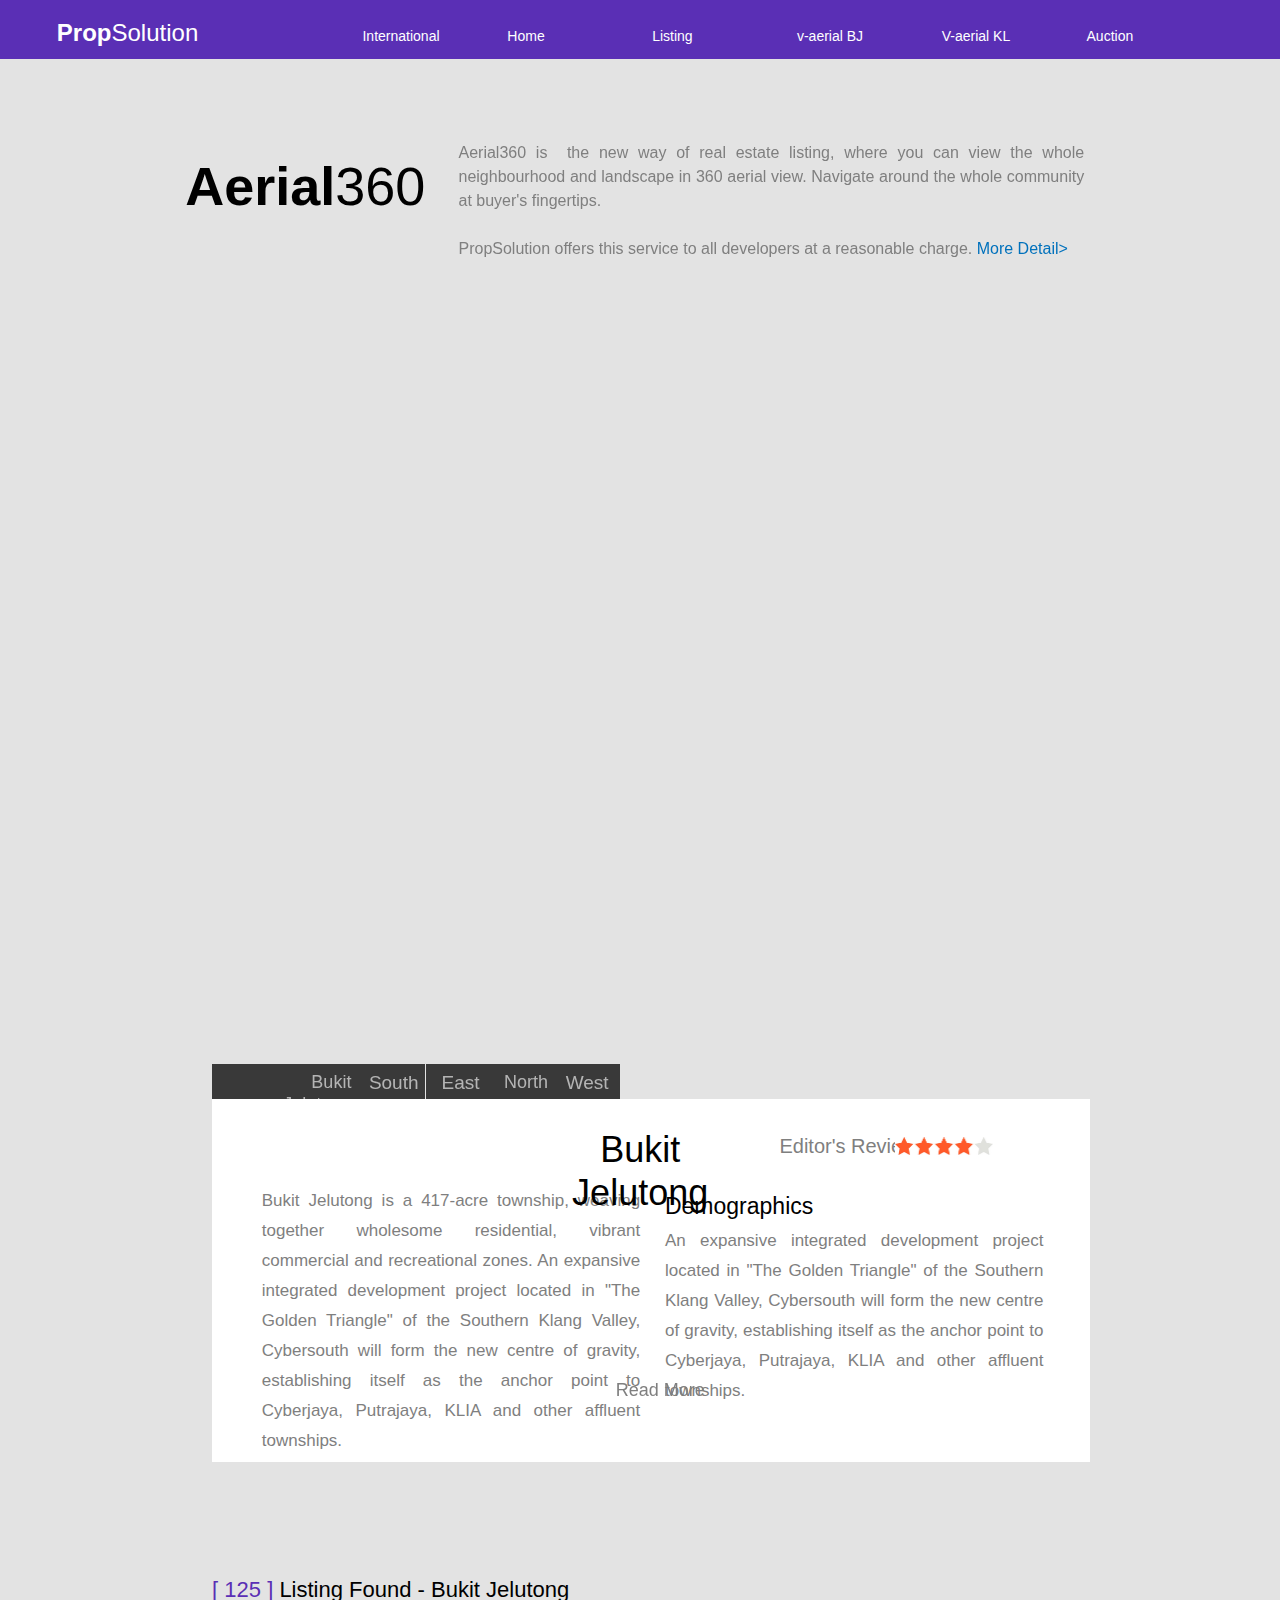
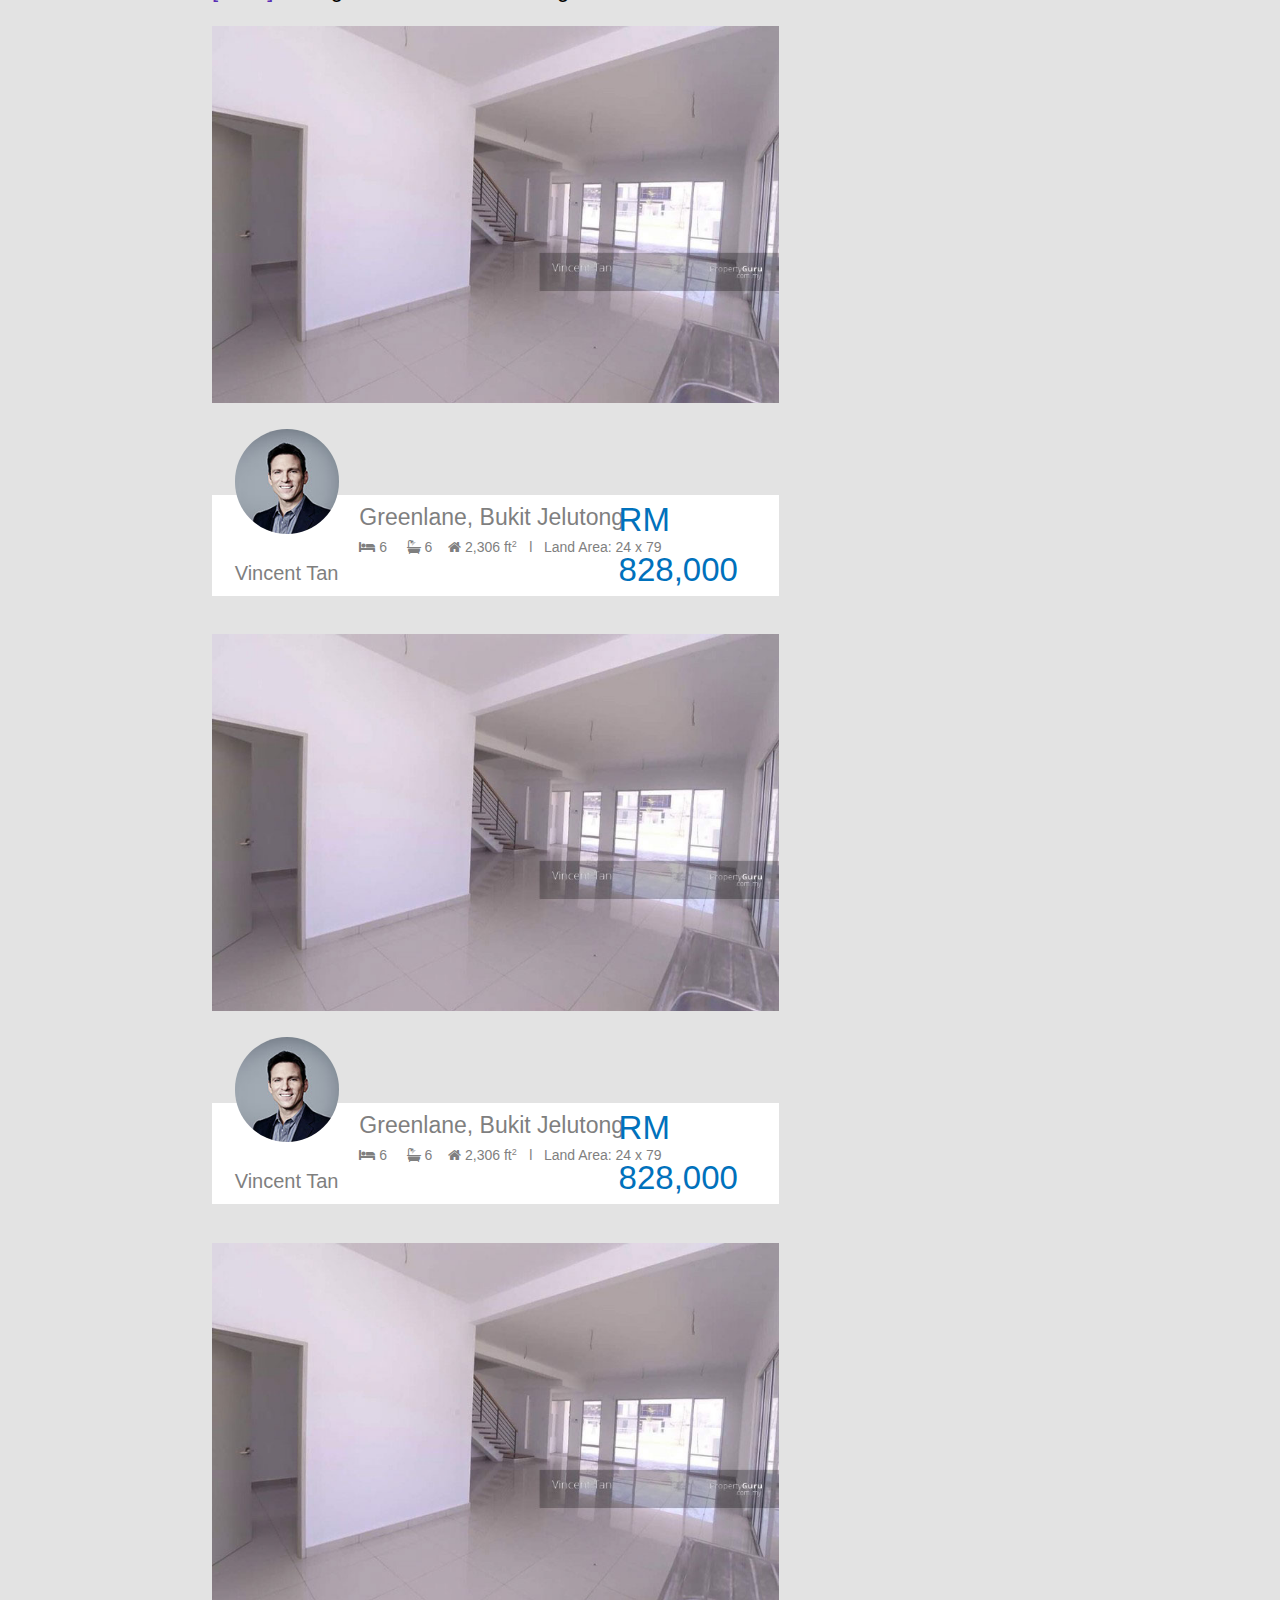
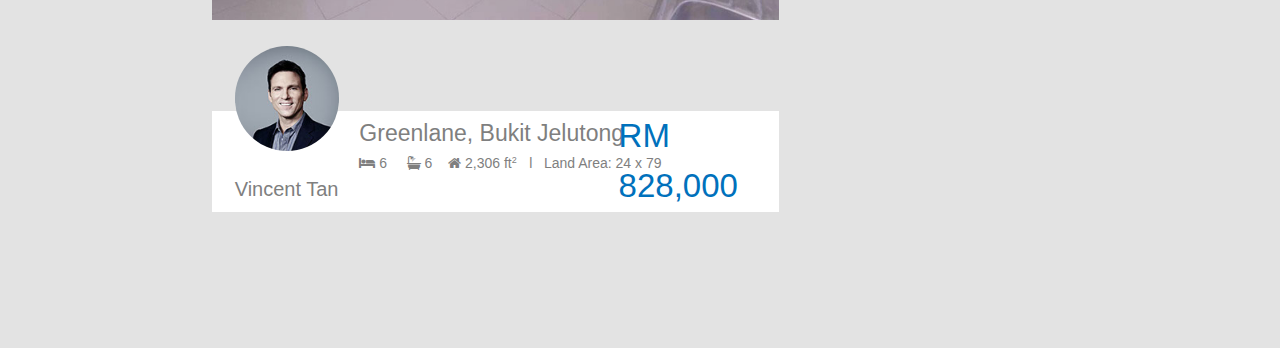
<file: v-aerial-bj.html>
<!DOCTYPE html>
<html class="nojs html css_verticalspacer" lang="en-GB">
 <head>

  <meta http-equiv="Content-type" content="text/html;charset=UTF-8"/>
  <meta name="generator" content="2018.0.0.379"/>
  <meta name="viewport" content="width=device-width, initial-scale=1.0"/>
  
  <script type="text/javascript">
   // Update the 'nojs'/'js' class on the html node
document.documentElement.className = document.documentElement.className.replace(/\bnojs\b/g, 'js');

// Check that all required assets are uploaded and up-to-date
if(typeof Muse == "undefined") window.Muse = {}; window.Muse.assets = {"required":["museutils.js", "museconfig.js", "jquery.musemenu.js", "jquery.musepolyfill.bgsize.js", "jquery.watch.js", "require.js", "webpro.js", "musewpslideshow.js", "jquery.museoverlay.js", "touchswipe.js", "v-aerial-bj.css"], "outOfDate":[]};
</script>
  
  <title>v-aerial BJ</title>
  <!-- CSS -->
  <link rel="stylesheet" type="text/css" href="css/site_global.css?crc=294170261"/>
  <link rel="stylesheet" type="text/css" href="css/master_a-master.css?crc=474035891"/>
  <link rel="stylesheet" type="text/css" href="css/v-aerial-bj.css?crc=98559364" id="pagesheet"/>
  <!-- IE-only CSS -->
  <!--[if lt IE 9]>
  <link rel="stylesheet" type="text/css" href="css/nomq_preview_master_a-master.css?crc=3824530138" id="nomq_pagesheet"/>
  <![endif]-->
  <!-- Other scripts -->
  <script type="text/javascript">
   var __adobewebfontsappname__ = "muse";
</script>
  <!-- JS includes -->
  <script src="https://webfonts.creativecloud.com/coda-caption:n8:default;coda:n4:default;antic:n4:default.js" type="text/javascript"></script>
  <!--[if lt IE 9]>
  <script src="scripts/html5shiv.js?crc=4241844378" type="text/javascript"></script>
  <![endif]-->
    <!--/*

*/
-->
 </head>
 <body>

  <div class="clearfix borderbox" id="page"><!-- column -->
   <div class="clearfix colelem" id="u442"><!-- group -->
    <div class="clearfix grpelem" id="u446-5" data-muse-temp-textContainer-sizePolicy="true" data-muse-temp-textContainer-pinning="true"><!-- content -->
     <p>Prop<span id="u446-2">Solution</span></p>
    </div>
    <nav class="MenuBar clearfix grpelem" id="menuu2413"><!-- horizontal box -->
     <div class="MenuItemContainer clearfix grpelem" id="u2414"><!-- vertical box -->
      <a class="nonblock nontext MenuItem MenuItemWithSubMenu clearfix colelem" id="u2415" href="index.html"><!-- horizontal box --><div class="MenuItemLabel NoWrap clearfix grpelem" id="u2417-4" data-muse-temp-textContainer-sizePolicy="true" data-muse-temp-textContainer-pinning="true"><!-- content --><p>International</p></div></a>
     </div>
     <div class="MenuItemContainer clearfix grpelem" id="u2421"><!-- vertical box -->
      <a class="nonblock nontext MenuItem MenuItemWithSubMenu clearfix colelem" id="u2424" href="home.html"><!-- horizontal box --><div class="MenuItemLabel NoWrap clearfix grpelem" id="u2427-4" data-muse-temp-textContainer-sizePolicy="true" data-muse-temp-textContainer-pinning="true"><!-- content --><p>Home</p></div></a>
     </div>
     <div class="MenuItemContainer clearfix grpelem" id="u2458"><!-- vertical box -->
      <a class="nonblock nontext MenuItem MenuItemWithSubMenu clearfix colelem" id="u2461" href="listing.html"><!-- horizontal box --><div class="MenuItemLabel NoWrap clearfix grpelem" id="u2462-4" data-muse-temp-textContainer-sizePolicy="true" data-muse-temp-textContainer-pinning="true"><!-- content --><p>Listing</p></div></a>
     </div>
     <div class="MenuItemContainer clearfix grpelem" id="u3806"><!-- vertical box -->
      <a class="nonblock nontext MenuItem MenuItemWithSubMenu MuseMenuActive clearfix colelem" id="u3807" href="v-aerial-bj.html"><!-- horizontal box --><div class="MenuItemLabel NoWrap clearfix grpelem" id="u3810-4" data-muse-temp-textContainer-sizePolicy="true" data-muse-temp-textContainer-pinning="true"><!-- content --><p>v-aerial BJ</p></div></a>
     </div>
     <div class="MenuItemContainer clearfix grpelem" id="u6819"><!-- vertical box -->
      <a class="nonblock nontext MenuItem MenuItemWithSubMenu clearfix colelem" id="u6820" href="v-aerial-kl.html"><!-- horizontal box --><div class="MenuItemLabel NoWrap clearfix grpelem" id="u6821-4" data-muse-temp-textContainer-sizePolicy="true" data-muse-temp-textContainer-pinning="true"><!-- content --><p>V-aerial KL</p></div></a>
     </div>
     <div class="MenuItemContainer clearfix grpelem" id="u9328"><!-- vertical box -->
      <a class="nonblock nontext MenuItem MenuItemWithSubMenu clearfix colelem" id="u9331" href="auction.html"><!-- horizontal box --><div class="MenuItemLabel NoWrap clearfix grpelem" id="u9333-4" data-muse-temp-textContainer-sizePolicy="true" data-muse-temp-textContainer-pinning="true"><!-- content --><p>Auction</p></div></a>
     </div>
    </nav>
   </div>
   <div class="clearfix colelem" id="pu3830"><!-- group -->
    <div class="grpelem" id="u3830"><!-- custom html -->
     <iframe width="1600" height="860" src="http://www.konsep360.com/BukitJelutong.html" frameborder="0" allowfullscreen allowvr></iframe>


    </div>
    <div class="rgba-background clearfix grpelem" id="u5570"><!-- group -->
     <div class="clearfix grpelem" id="u4893-4" data-muse-temp-textContainer-sizePolicy="true" data-muse-temp-textContainer-pinning="true"><!-- content -->
      <p>Bukit Jelutong</p>
     </div>
    </div>
    <div class="rgba-background clearfix grpelem" id="u5576"><!-- group -->
     <div class="clearfix grpelem" id="u4914-4" data-muse-temp-textContainer-sizePolicy="true" data-muse-temp-textContainer-pinning="true"><!-- content -->
      <p>South</p>
     </div>
    </div>
    <div class="rgba-background clearfix grpelem" id="u5582"><!-- group -->
     <div class="clearfix grpelem" id="u4908-4" data-muse-temp-textContainer-sizePolicy="true" data-muse-temp-textContainer-pinning="true"><!-- content -->
      <p>East</p>
     </div>
    </div>
    <div class="rgba-background grpelem" id="u5588"><!-- simple frame --></div>
    <div class="rgba-background clearfix grpelem" id="u5594"><!-- group -->
     <div class="clearfix grpelem" id="u4920-4" data-muse-temp-textContainer-sizePolicy="true" data-muse-temp-textContainer-pinning="true"><!-- content -->
      <p>West</p>
     </div>
    </div>
    <div class="clearfix grpelem" id="u3837-10" data-muse-temp-textContainer-sizePolicy="true" data-muse-temp-textContainer-pinning="true"><!-- content -->
     <p id="u3837-2">Aerial360 is&nbsp; the new way of real estate listing, where you can view the whole neighbourhood and landscape in 360 aerial view. Navigate around the whole community at buyer's fingertips.</p>
     <p id="u3837-3">&nbsp;</p>
     <p id="u3837-6">PropSolution offers this service to all developers at a reasonable charge. <span id="u3837-5">More Detail&gt;</span></p>
     <p id="u3837-7">&nbsp;</p>
     <p id="u3837-8">&nbsp;</p>
    </div>
    <div class="clearfix grpelem" id="u4890-5" data-muse-temp-textContainer-sizePolicy="true" data-muse-temp-textContainer-pinning="true"><!-- content -->
     <p>Aerial<span id="u4890-2">360</span></p>
    </div>
    <div class="clearfix grpelem" id="u4896"><!-- group -->
     <div class="clearfix grpelem" id="u4186-4" data-muse-temp-textContainer-sizePolicy="true" data-muse-temp-textContainer-pinning="true"><!-- content -->
      <p>Bukit Jelutong is a 417-acre township, weaving together wholesome residential, vibrant commercial and recreational zones. An expansive integrated development project located in &quot;The Golden Triangle&quot; of the Southern Klang Valley, Cybersouth will form the new centre of gravity, establishing itself as the anchor point to Cyberjaya, Putrajaya, KLIA and other affluent townships.</p>
     </div>
     <div class="clearfix grpelem" id="u4932-6" data-muse-temp-textContainer-sizePolicy="true" data-muse-temp-textContainer-pinning="true"><!-- content -->
      <p id="u4932-2">Demographics</p>
      <p id="u4932-4">An expansive integrated development project located in &quot;The Golden Triangle&quot; of the Southern Klang Valley, Cybersouth will form the new centre of gravity, establishing itself as the anchor point to Cyberjaya, Putrajaya, KLIA and other affluent townships.</p>
     </div>
     <div class="clearfix grpelem" id="u4926-4" data-muse-temp-textContainer-sizePolicy="true" data-muse-temp-textContainer-pinning="true"><!-- content -->
      <p>Bukit Jelutong</p>
     </div>
     <div class="PamphletWidget clearfix allow_click_through grpelem" id="pamphletu4955" data-visibility="changed" style="visibility:hidden" data-islightbox="true"><!-- none box -->
      <div class="position_content widget_invisible" id="pamphletu4955_position_content">
       <div class="ThumbGroup clearfix colelem" data-col-pos="1" id="u4958"><!-- none box -->
        <div class="popup_anchor allow_click_through grpelem" data-col-pos="0" id="u4959popup">
         <div class="Thumb popup_element clearfix" data-col-pos="0" id="u4959"><!-- group -->
          <div class="clearfix grpelem" id="u5216-4" data-muse-temp-textContainer-sizePolicy="true" data-muse-temp-textContainer-pinning="true"><!-- content -->
           <p>Read More</p>
          </div>
         </div>
        </div>
       </div>
       <div class="clearfix colelem" id="pu4962"><!-- group -->
        <div class="popup_anchor allow_click_through grpelem" data-col-pos="0" id="u4962popup" data-lightbox="true">
         <div class="ContainerGroup clearfix" data-col-pos="0" id="u4962"><!-- stack box -->
          <div class="Container invi clearfix grpelem" data-col-pos="0" id="u4963"><!-- group -->
           <div class="clearfix grpelem" id="u5012"><!-- column -->
            <div class="clearfix colelem" id="pu5014-4"><!-- group -->
             <div class="clearfix grpelem" id="u5014-4" data-muse-temp-textContainer-sizePolicy="true" data-muse-temp-textContainer-pinning="true"><!-- content -->
              <p>Bukit Jelutong is a 417-acre township, weaving together wholesome residential, vibrant commercial and recreational zones. An expansive integrated development project located in &quot;The Golden Triangle&quot; of the Southern Klang Valley, Cybersouth will form the new centre of gravity, establishing itself as the anchor point to Cyberjaya, Putrajaya, KLIA and other affluent townships.</p>
             </div>
             <div class="clearfix grpelem" id="u5015-6" data-muse-temp-textContainer-sizePolicy="true" data-muse-temp-textContainer-pinning="true"><!-- content -->
              <p id="u5015-2">Demographics</p>
              <p id="u5015-4">An expansive integrated development project located in &quot;The Golden Triangle&quot; of the Southern Klang Valley, Cybersouth will form the new centre of gravity, establishing itself as the anchor point to Cyberjaya, Putrajaya, KLIA and other affluent townships.</p>
             </div>
            </div>
            <div class="rounded-corners colelem" id="u5363"><!-- simple frame --></div>
            <div class="colelem" id="u5359"><!-- custom html -->
             <iframe width="900" height="506" src="https://www.youtube.com/embed/obYDowqZhoY" frameborder="0" gesture="media" allow="encrypted-media" allowfullscreen></iframe>
            </div>
           </div>
          </div>
         </div>
        </div>
        <div class="popup_anchor allow_click_through grpelem" data-col-pos="4" id="u4956popup">
         <div class="PamphletCloseButton PamphletLightboxPart popup_element clearfix" data-col-pos="4" id="u4956"><!-- group -->
          <div class="clearfix grpelem" id="u4957-4" data-muse-temp-textContainer-sizePolicy="true" data-muse-temp-textContainer-pinning="true"><!-- content -->
           <p>Close</p>
          </div>
         </div>
        </div>
       </div>
      </div>
     </div>
     <div class="clearfix grpelem" id="u5383"><!-- group -->
      <div class="clearfix grpelem" id="u5366-4" data-muse-temp-textContainer-sizePolicy="true" data-muse-temp-textContainer-pinning="true"><!-- content -->
       <p>Editor's Review</p>
      </div>
      <div class="clip_frame grpelem" id="u5373" data-sizePolicy="fixed" data-pintopage="page_fluidx"><!-- image -->
       <img class="block" id="u5373_img" src="images/pasted%20image%20394x70.jpg?crc=3826771853" alt="" width="98" height="18"/>
      </div>
     </div>
    </div>
    <div class="clearfix grpelem" id="u4902-4" data-muse-temp-textContainer-sizePolicy="true" data-muse-temp-textContainer-pinning="true"><!-- content -->
     <p>North</p>
    </div>
   </div>
   <div class="clearfix colelem" id="u5469-5" data-muse-temp-textContainer-sizePolicy="true" data-muse-temp-textContainer-pinning="true"><!-- content -->
    <p>[ 125 ] <span id="u5469-2">Listing Found - Bukit Jelutong</span></p>
   </div>
   <div class="clearfix colelem" id="u5495"><!-- group -->
    <a class="nonblock nontext museBGSize grpelem" id="u5446" href="focus-listing.html"><!-- content --><div class="fluid_height_spacer"></div></a>
    <div class="clearfix grpelem" id="u5447"><!-- group -->
     <div class="clearfix grpelem" id="u5445-13" data-muse-temp-textContainer-sizePolicy="true" data-muse-temp-textContainer-pinning="true"><!-- content -->
      <p id="u5445-2"><span id="u5445">Greenlane, Bukit Jelutong</span></p>
      <p id="u5445-11"><span id="u5445-3"> </span><span id="u5445-4">6&nbsp;&nbsp;&nbsp;&nbsp; </span><span id="u5445-5"> </span><span id="u5445-6">6&nbsp;&nbsp;&nbsp; </span><span id="u5445-7"> </span><span id="u5445-8">2,306 ft</span><span id="u5445-9">2&nbsp;&nbsp;&nbsp;&nbsp; </span><span id="u5445-10">l&nbsp;&nbsp; Land Area: 24 x 79</span></p>
     </div>
     <div class="clearfix grpelem" id="u5482-4" data-muse-temp-textContainer-sizePolicy="true" data-muse-temp-textContainer-pinning="true"><!-- content -->
      <p><span id="u5482">RM 828,000</span></p>
     </div>
    </div>
    <div class="clearfix grpelem" id="u5448-7" data-muse-temp-textContainer-sizePolicy="true" data-muse-temp-textContainer-pinning="true"><!-- content -->
     <p id="u5448-2">Vincent Tan</p>
     <p id="u5448-3">&nbsp;</p>
     <p id="u5448-4">&nbsp;</p>
     <p id="u5448-5">&nbsp;</p>
    </div>
    <div class="museBGSize rounded-corners grpelem" id="u5444"><!-- content -->
     <div class="fluid_height_spacer"></div>
    </div>
   </div>
   <div class="clearfix colelem" id="u7540"><!-- group -->
    <a class="nonblock nontext museBGSize grpelem" id="u7546" href="focus-listing.html"><!-- content --><div class="fluid_height_spacer"></div></a>
    <div class="clearfix grpelem" id="u7545"><!-- group -->
     <div class="clearfix grpelem" id="u7541-13" data-muse-temp-textContainer-sizePolicy="true" data-muse-temp-textContainer-pinning="true"><!-- content -->
      <p id="u7541-2"><span id="u7541">Greenlane, Bukit Jelutong</span></p>
      <p id="u7541-11"><span id="u7541-3"> </span><span id="u7541-4">6&nbsp;&nbsp;&nbsp;&nbsp; </span><span id="u7541-5"> </span><span id="u7541-6">6&nbsp;&nbsp;&nbsp; </span><span id="u7541-7"> </span><span id="u7541-8">2,306 ft</span><span id="u7541-9">2&nbsp;&nbsp;&nbsp;&nbsp; </span><span id="u7541-10">l&nbsp;&nbsp; Land Area: 24 x 79</span></p>
     </div>
     <div class="clearfix grpelem" id="u7543-4" data-muse-temp-textContainer-sizePolicy="true" data-muse-temp-textContainer-pinning="true"><!-- content -->
      <p><span id="u7543">RM 828,000</span></p>
     </div>
    </div>
    <div class="clearfix grpelem" id="u7544-7" data-muse-temp-textContainer-sizePolicy="true" data-muse-temp-textContainer-pinning="true"><!-- content -->
     <p id="u7544-2">Vincent Tan</p>
     <p id="u7544-3">&nbsp;</p>
     <p id="u7544-4">&nbsp;</p>
     <p id="u7544-5">&nbsp;</p>
    </div>
    <div class="museBGSize rounded-corners grpelem" id="u7542"><!-- content -->
     <div class="fluid_height_spacer"></div>
    </div>
   </div>
   <div class="clearfix colelem" id="u7561"><!-- group -->
    <a class="nonblock nontext museBGSize grpelem" id="u7564" href="focus-listing.html"><!-- content --><div class="fluid_height_spacer"></div></a>
    <div class="clearfix grpelem" id="u7562"><!-- group -->
     <div class="clearfix grpelem" id="u7563-13" data-muse-temp-textContainer-sizePolicy="true" data-muse-temp-textContainer-pinning="true"><!-- content -->
      <p id="u7563-2"><span id="u7563">Greenlane, Bukit Jelutong</span></p>
      <p id="u7563-11"><span id="u7563-3"> </span><span id="u7563-4">6&nbsp;&nbsp;&nbsp;&nbsp; </span><span id="u7563-5"> </span><span id="u7563-6">6&nbsp;&nbsp;&nbsp; </span><span id="u7563-7"> </span><span id="u7563-8">2,306 ft</span><span id="u7563-9">2&nbsp;&nbsp;&nbsp;&nbsp; </span><span id="u7563-10">l&nbsp;&nbsp; Land Area: 24 x 79</span></p>
     </div>
     <div class="clearfix grpelem" id="u7565-4" data-muse-temp-textContainer-sizePolicy="true" data-muse-temp-textContainer-pinning="true"><!-- content -->
      <p><span id="u7565">RM 828,000</span></p>
     </div>
    </div>
    <div class="clearfix grpelem" id="u7566-7" data-muse-temp-textContainer-sizePolicy="true" data-muse-temp-textContainer-pinning="true"><!-- content -->
     <p id="u7566-2">Vincent Tan</p>
     <p id="u7566-3">&nbsp;</p>
     <p id="u7566-4">&nbsp;</p>
     <p id="u7566-5">&nbsp;</p>
    </div>
    <div class="museBGSize rounded-corners grpelem" id="u7567"><!-- content -->
     <div class="fluid_height_spacer"></div>
    </div>
   </div>
   <div class="verticalspacer" data-offset-top="3396" data-content-above-spacer="3396" data-content-below-spacer="97" data-sizePolicy="fixed" data-pintopage="page_fixedLeft"></div>
  </div>
  <!-- Other scripts -->
  <script type="text/javascript">
   // Decide weather to suppress missing file error or not based on preference setting
var suppressMissingFileError = false
</script>
  <script type="text/javascript">
   window.Muse.assets.check=function(d){if(!window.Muse.assets.checked){window.Muse.assets.checked=!0;var b={},c=function(a,b){if(window.getComputedStyle){var c=window.getComputedStyle(a,null);return c&&c.getPropertyValue(b)||c&&c[b]||""}if(document.documentElement.currentStyle)return(c=a.currentStyle)&&c[b]||a.style&&a.style[b]||"";return""},a=function(a){if(a.match(/^rgb/))return a=a.replace(/\s+/g,"").match(/([\d\,]+)/gi)[0].split(","),(parseInt(a[0])<<16)+(parseInt(a[1])<<8)+parseInt(a[2]);if(a.match(/^\#/))return parseInt(a.substr(1),
16);return 0},g=function(g){for(var f=document.getElementsByTagName("link"),h=0;h<f.length;h++)if("text/css"==f[h].type){var i=(f[h].href||"").match(/\/?css\/([\w\-]+\.css)\?crc=(\d+)/);if(!i||!i[1]||!i[2])break;b[i[1]]=i[2]}f=document.createElement("div");f.className="version";f.style.cssText="display:none; width:1px; height:1px;";document.getElementsByTagName("body")[0].appendChild(f);for(h=0;h<Muse.assets.required.length;){var i=Muse.assets.required[h],l=i.match(/([\w\-\.]+)\.(\w+)$/),k=l&&l[1]?
l[1]:null,l=l&&l[2]?l[2]:null;switch(l.toLowerCase()){case "css":k=k.replace(/\W/gi,"_").replace(/^([^a-z])/gi,"_$1");f.className+=" "+k;k=a(c(f,"color"));l=a(c(f,"backgroundColor"));k!=0||l!=0?(Muse.assets.required.splice(h,1),"undefined"!=typeof b[i]&&(k!=b[i]>>>24||l!=(b[i]&16777215))&&Muse.assets.outOfDate.push(i)):h++;f.className="version";break;case "js":h++;break;default:throw Error("Unsupported file type: "+l);}}d?d().jquery!="1.8.3"&&Muse.assets.outOfDate.push("jquery-1.8.3.min.js"):Muse.assets.required.push("jquery-1.8.3.min.js");
f.parentNode.removeChild(f);if(Muse.assets.outOfDate.length||Muse.assets.required.length)f="Some files on the server may be missing or incorrect. Clear browser cache and try again. If the problem persists please contact website author.",g&&Muse.assets.outOfDate.length&&(f+="\nOut of date: "+Muse.assets.outOfDate.join(",")),g&&Muse.assets.required.length&&(f+="\nMissing: "+Muse.assets.required.join(",")),suppressMissingFileError?(f+="\nUse SuppressMissingFileError key in AppPrefs.xml to show missing file error pop up.",console.log(f)):alert(f)};location&&location.search&&location.search.match&&location.search.match(/muse_debug/gi)?
setTimeout(function(){g(!0)},5E3):g()}};
var muse_init=function(){require.config({baseUrl:""});require(["jquery","museutils","whatinput","jquery.musemenu","jquery.watch","webpro","musewpslideshow","jquery.museoverlay","touchswipe","jquery.musepolyfill.bgsize"],function(d){var $ = d;$(document).ready(function(){try{
window.Muse.assets.check($);/* body */
Muse.Utils.transformMarkupToFixBrowserProblemsPreInit();/* body */
Muse.Utils.prepHyperlinks(true);/* body */
Muse.Utils.resizeHeight('.popup_anchor.allow_click_through');/* resize height */
Muse.Utils.makeButtonsVisibleAfterSettingMinWidth();/* body */
Muse.Utils.initWidget('.MenuBar', ['#bp_infinity'], function(elem) { return $(elem).museMenu(); });/* unifiedNavBar */
Muse.Utils.initWidget('#pamphletu4955', ['#bp_infinity'], function(elem) { return new WebPro.Widget.ContentSlideShow(elem, {contentLayout_runtime:'lightbox',event:'click',deactivationEvent:'none',autoPlay:false,displayInterval:3000,transitionStyle:'fading',transitionDuration:500,hideAllContentsFirst:true,shuffle:false,enableSwipe:true,resumeAutoplay:true,resumeAutoplayInterval:3000,playOnce:false,autoActivate_runtime:false,isResponsive:true}); });/* #pamphletu4955 */
Muse.Utils.fullPage('#page');/* 100% height page */
Muse.Utils.showWidgetsWhenReady();/* body */
Muse.Utils.transformMarkupToFixBrowserProblems();/* body */
}catch(b){if(b&&"function"==typeof b.notify?b.notify():Muse.Assert.fail("Error calling selector function: "+b),false)throw b;}})})};

</script>
  <!-- RequireJS script -->
  <script src="scripts/require.js?crc=4157109226" type="text/javascript" async data-main="scripts/museconfig.js?crc=380897831" onload="if (requirejs) requirejs.onError = function(requireType, requireModule) { if (requireType && requireType.toString && requireType.toString().indexOf && 0 <= requireType.toString().indexOf('#scripterror')) window.Muse.assets.check(); }" onerror="window.Muse.assets.check();"></script>
   </body>
</html>
</file>
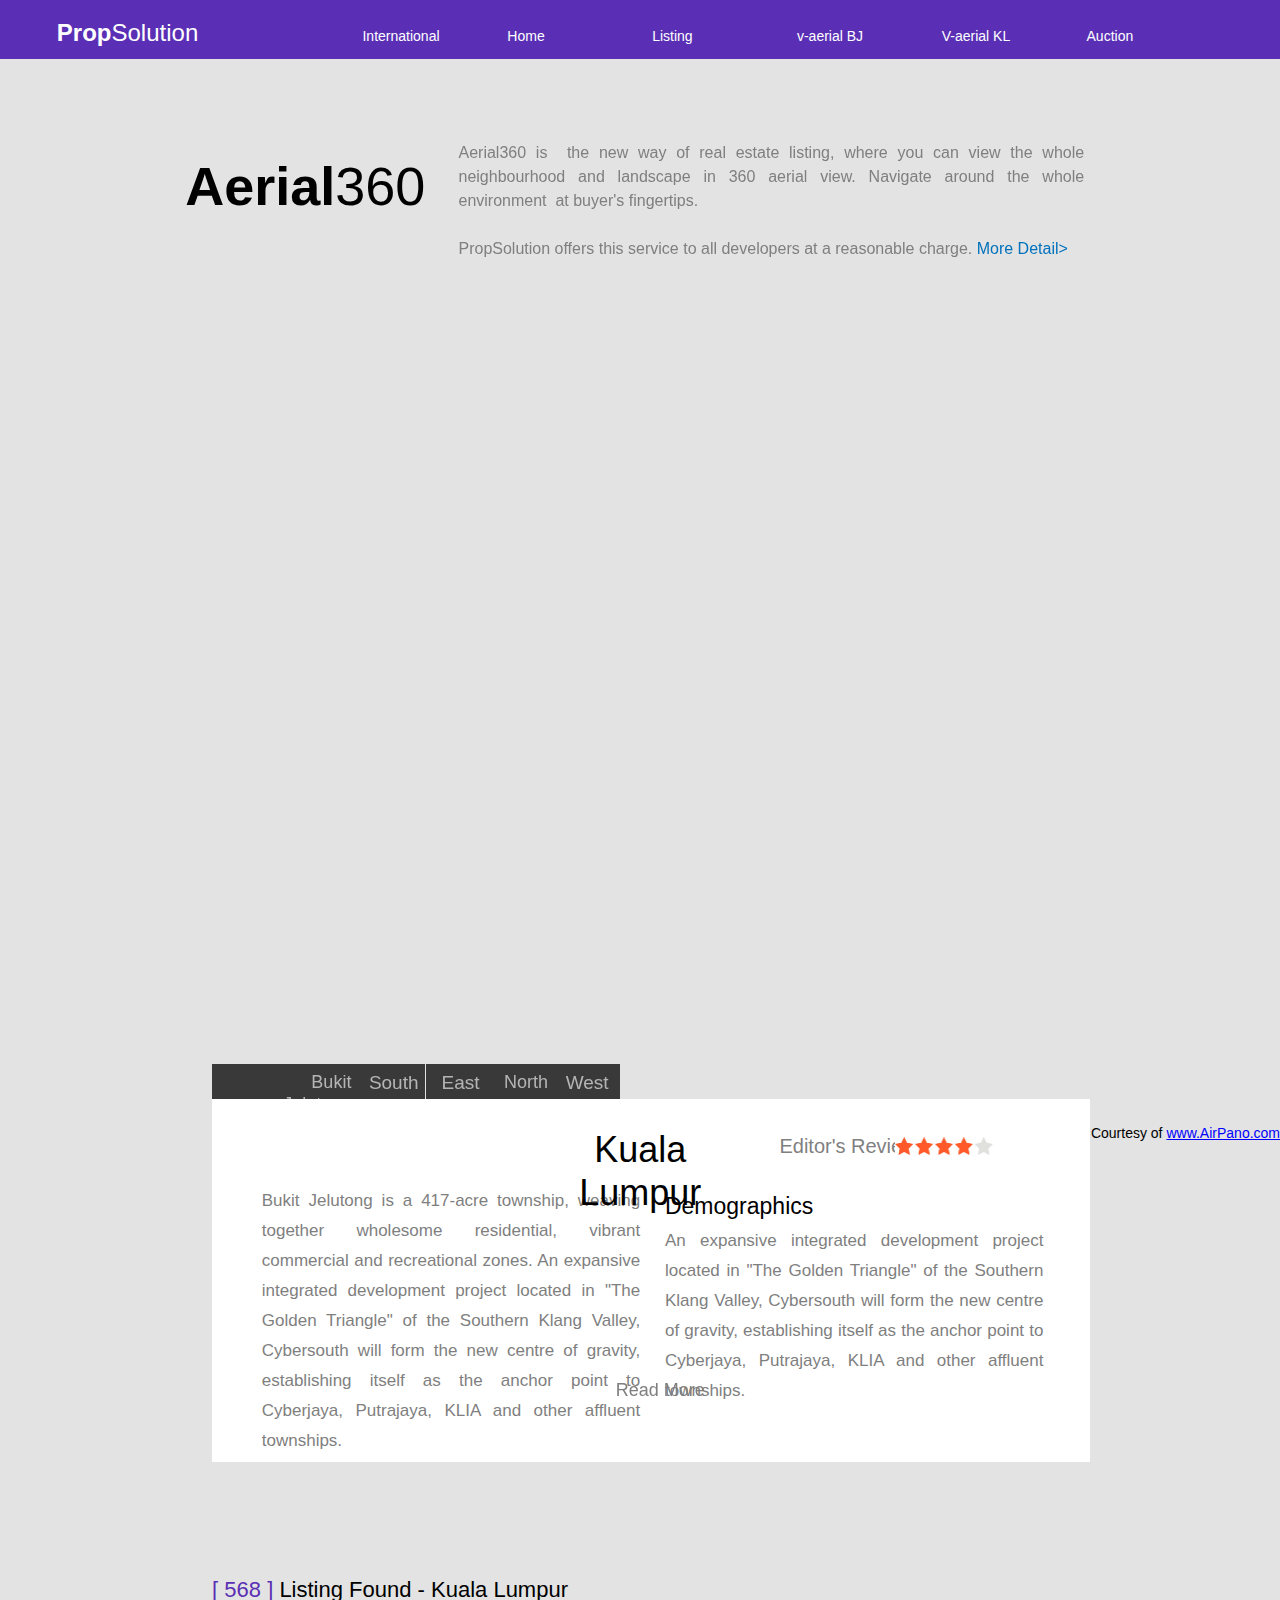
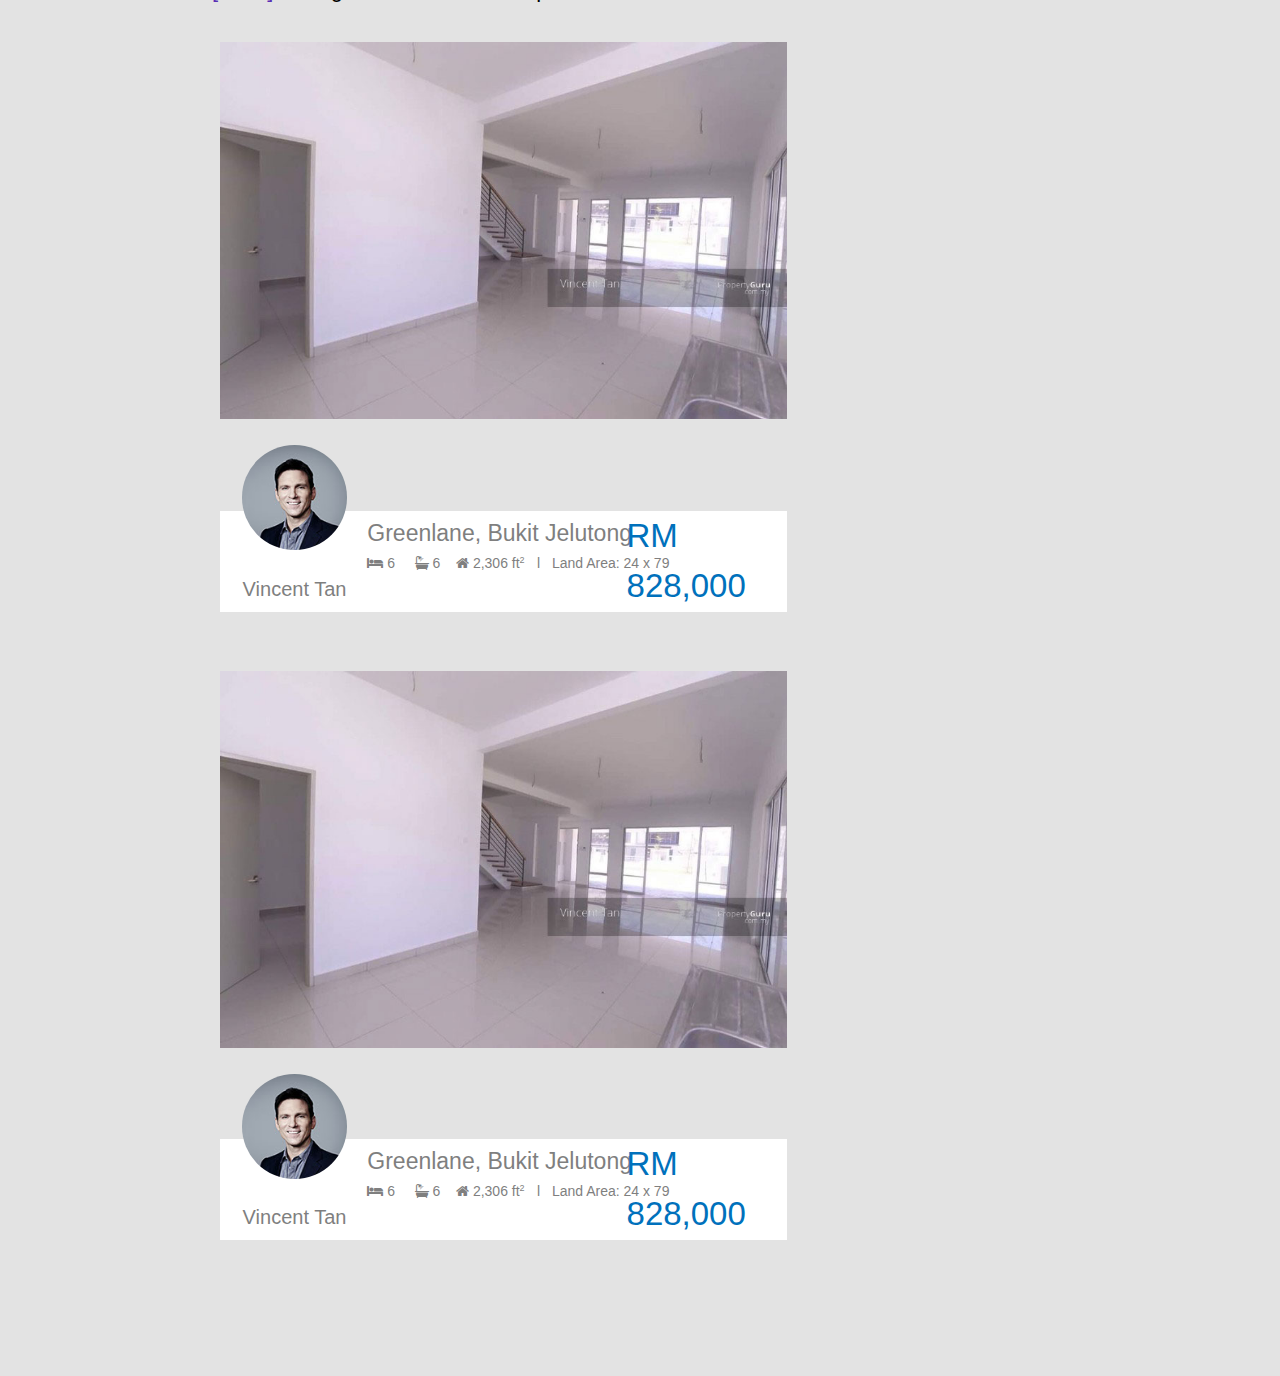
<file: v-aerial-kl.html>
<!DOCTYPE html>
<html class="nojs html css_verticalspacer" lang="en-GB">
 <head>

  <meta http-equiv="Content-type" content="text/html;charset=UTF-8"/>
  <meta name="generator" content="2018.0.0.379"/>
  <meta name="viewport" content="width=device-width, initial-scale=1.0"/>
  
  <script type="text/javascript">
   // Update the 'nojs'/'js' class on the html node
document.documentElement.className = document.documentElement.className.replace(/\bnojs\b/g, 'js');

// Check that all required assets are uploaded and up-to-date
if(typeof Muse == "undefined") window.Muse = {}; window.Muse.assets = {"required":["museutils.js", "museconfig.js", "jquery.musemenu.js", "jquery.musepolyfill.bgsize.js", "jquery.watch.js", "require.js", "webpro.js", "musewpslideshow.js", "jquery.museoverlay.js", "touchswipe.js", "v-aerial-kl.css"], "outOfDate":[]};
</script>
  
  <title>V-aerial KL</title>
  <!-- CSS -->
  <link rel="stylesheet" type="text/css" href="css/site_global.css?crc=294170261"/>
  <link rel="stylesheet" type="text/css" href="css/master_a-master.css?crc=474035891"/>
  <link rel="stylesheet" type="text/css" href="css/v-aerial-kl.css?crc=60648097" id="pagesheet"/>
  <!-- IE-only CSS -->
  <!--[if lt IE 9]>
  <link rel="stylesheet" type="text/css" href="css/nomq_preview_master_a-master.css?crc=3824530138" id="nomq_pagesheet"/>
  <![endif]-->
  <!-- Other scripts -->
  <script type="text/javascript">
   var __adobewebfontsappname__ = "muse";
</script>
  <!-- JS includes -->
  <script src="https://webfonts.creativecloud.com/coda-caption:n8:default;coda:n4:default;antic:n4:default.js" type="text/javascript"></script>
  <!--[if lt IE 9]>
  <script src="scripts/html5shiv.js?crc=4241844378" type="text/javascript"></script>
  <![endif]-->
    <!--/*

*/
-->
 </head>
 <body>

  <div class="clearfix borderbox" id="page"><!-- group -->
   <div class="size_fluid_width grpelem" id="u6745" data-pintopage="page_fluidx" data-sizePolicy="fluidWidth"><!-- custom html -->
    
<iframe class="actAsDiv" style="width:100%;height:100%;" frameborder="0" scrolling="no" marginheight="0" marginwidth="0" src="https://maps.google.com/maps?f=q&amp;source=s_q&amp;q=bukit%20jelutong%2C%20shah%20alam&amp;aq=0&amp;ie=UTF8&amp;t=m&amp;z=12&amp;iwloc=A&amp;output=embed"></iframe>

   </div>
   <div class="clearfix grpelem" id="pu442"><!-- column -->
    <div class="clearfix colelem" id="u442"><!-- group -->
     <div class="clearfix grpelem" id="u446-5" data-muse-temp-textContainer-sizePolicy="true" data-muse-temp-textContainer-pinning="true"><!-- content -->
      <p>Prop<span id="u446-2">Solution</span></p>
     </div>
     <nav class="MenuBar clearfix grpelem" id="menuu2413"><!-- horizontal box -->
      <div class="MenuItemContainer clearfix grpelem" id="u2414"><!-- vertical box -->
       <a class="nonblock nontext MenuItem MenuItemWithSubMenu clearfix colelem" id="u2415" href="index.html"><!-- horizontal box --><div class="MenuItemLabel NoWrap clearfix grpelem" id="u2417-4" data-muse-temp-textContainer-sizePolicy="true" data-muse-temp-textContainer-pinning="true"><!-- content --><p>International</p></div></a>
      </div>
      <div class="MenuItemContainer clearfix grpelem" id="u2421"><!-- vertical box -->
       <a class="nonblock nontext MenuItem MenuItemWithSubMenu clearfix colelem" id="u2424" href="home.html"><!-- horizontal box --><div class="MenuItemLabel NoWrap clearfix grpelem" id="u2427-4" data-muse-temp-textContainer-sizePolicy="true" data-muse-temp-textContainer-pinning="true"><!-- content --><p>Home</p></div></a>
      </div>
      <div class="MenuItemContainer clearfix grpelem" id="u2458"><!-- vertical box -->
       <a class="nonblock nontext MenuItem MenuItemWithSubMenu clearfix colelem" id="u2461" href="listing.html"><!-- horizontal box --><div class="MenuItemLabel NoWrap clearfix grpelem" id="u2462-4" data-muse-temp-textContainer-sizePolicy="true" data-muse-temp-textContainer-pinning="true"><!-- content --><p>Listing</p></div></a>
      </div>
      <div class="MenuItemContainer clearfix grpelem" id="u3806"><!-- vertical box -->
       <a class="nonblock nontext MenuItem MenuItemWithSubMenu clearfix colelem" id="u3807" href="v-aerial-bj.html"><!-- horizontal box --><div class="MenuItemLabel NoWrap clearfix grpelem" id="u3810-4" data-muse-temp-textContainer-sizePolicy="true" data-muse-temp-textContainer-pinning="true"><!-- content --><p>v-aerial BJ</p></div></a>
      </div>
      <div class="MenuItemContainer clearfix grpelem" id="u6819"><!-- vertical box -->
       <a class="nonblock nontext MenuItem MenuItemWithSubMenu MuseMenuActive clearfix colelem" id="u6820" href="v-aerial-kl.html"><!-- horizontal box --><div class="MenuItemLabel NoWrap clearfix grpelem" id="u6821-4" data-muse-temp-textContainer-sizePolicy="true" data-muse-temp-textContainer-pinning="true"><!-- content --><p>V-aerial KL</p></div></a>
      </div>
      <div class="MenuItemContainer clearfix grpelem" id="u9328"><!-- vertical box -->
       <a class="nonblock nontext MenuItem MenuItemWithSubMenu clearfix colelem" id="u9331" href="auction.html"><!-- horizontal box --><div class="MenuItemLabel NoWrap clearfix grpelem" id="u9333-4" data-muse-temp-textContainer-sizePolicy="true" data-muse-temp-textContainer-pinning="true"><!-- content --><p>Auction</p></div></a>
      </div>
     </nav>
    </div>
    <div class="clearfix colelem" id="pu6722"><!-- group -->
     <div class="grpelem" id="u6722"><!-- custom html -->
      <iframe id="airpano_frame" width="1200" height="860" src="http://www.airpano.ru/files/Kuala-Lumpur-Malaysia/2-3-2" frameborder="0" marginheight="0" marginwidth="0" scrolling="no" framespacing="0"> </iframe> <br><div style="float:right">Courtesy of <a href="http://www.airpano.com/" target="_blank">www.AirPano.com</a></div>

     </div>
     <div class="rgba-background clearfix grpelem" id="u6707"><!-- group -->
      <div class="clearfix grpelem" id="u6714-4" data-muse-temp-textContainer-sizePolicy="true" data-muse-temp-textContainer-pinning="true"><!-- content -->
       <p>Bukit Jelutong</p>
      </div>
     </div>
     <div class="rgba-background clearfix grpelem" id="u6725"><!-- group -->
      <div class="clearfix grpelem" id="u6720-4" data-muse-temp-textContainer-sizePolicy="true" data-muse-temp-textContainer-pinning="true"><!-- content -->
       <p>South</p>
      </div>
     </div>
     <div class="rgba-background clearfix grpelem" id="u6713"><!-- group -->
      <div class="clearfix grpelem" id="u6712-4" data-muse-temp-textContainer-sizePolicy="true" data-muse-temp-textContainer-pinning="true"><!-- content -->
       <p>East</p>
      </div>
     </div>
     <div class="rgba-background grpelem" id="u6711"><!-- simple frame --></div>
     <div class="rgba-background clearfix grpelem" id="u6710"><!-- group -->
      <div class="clearfix grpelem" id="u6706-4" data-muse-temp-textContainer-sizePolicy="true" data-muse-temp-textContainer-pinning="true"><!-- content -->
       <p>West</p>
      </div>
     </div>
     <div class="clearfix grpelem" id="u6719-10" data-muse-temp-textContainer-sizePolicy="true" data-muse-temp-textContainer-pinning="true"><!-- content -->
      <p id="u6719-2">Aerial360 is&nbsp; the new way of real estate listing, where you can view the whole neighbourhood and landscape in 360 aerial view. Navigate around the whole environment&nbsp; at buyer's fingertips.</p>
      <p id="u6719-3">&nbsp;</p>
      <p id="u6719-6">PropSolution offers this service to all developers at a reasonable charge. <span id="u6719-5">More Detail&gt;</span></p>
      <p id="u6719-7">&nbsp;</p>
      <p id="u6719-8">&nbsp;</p>
     </div>
     <div class="clearfix grpelem" id="u6723"><!-- group -->
      <div class="clearfix grpelem" id="u6709-4" data-muse-temp-textContainer-sizePolicy="true" data-muse-temp-textContainer-pinning="true"><!-- content -->
       <p>Bukit Jelutong is a 417-acre township, weaving together wholesome residential, vibrant commercial and recreational zones. An expansive integrated development project located in &quot;The Golden Triangle&quot; of the Southern Klang Valley, Cybersouth will form the new centre of gravity, establishing itself as the anchor point to Cyberjaya, Putrajaya, KLIA and other affluent townships.</p>
      </div>
      <div class="clearfix grpelem" id="u6724-6" data-muse-temp-textContainer-sizePolicy="true" data-muse-temp-textContainer-pinning="true"><!-- content -->
       <p id="u6724-2">Demographics</p>
       <p id="u6724-4">An expansive integrated development project located in &quot;The Golden Triangle&quot; of the Southern Klang Valley, Cybersouth will form the new centre of gravity, establishing itself as the anchor point to Cyberjaya, Putrajaya, KLIA and other affluent townships.</p>
      </div>
      <div class="clearfix grpelem" id="u6744-4" data-muse-temp-textContainer-sizePolicy="true" data-muse-temp-textContainer-pinning="true"><!-- content -->
       <p>Kuala Lumpur</p>
      </div>
      <div class="PamphletWidget clearfix allow_click_through grpelem" id="pamphletu6727" data-visibility="changed" style="visibility:hidden" data-islightbox="true"><!-- none box -->
       <div class="position_content widget_invisible" id="pamphletu6727_position_content">
        <div class="ThumbGroup clearfix colelem" data-col-pos="1" id="u6728"><!-- none box -->
         <div class="popup_anchor allow_click_through grpelem" data-col-pos="0" id="u6729popup">
          <div class="Thumb popup_element clearfix" data-col-pos="0" id="u6729"><!-- group -->
           <div class="clearfix grpelem" id="u6730-4" data-muse-temp-textContainer-sizePolicy="true" data-muse-temp-textContainer-pinning="true"><!-- content -->
            <p>Read More</p>
           </div>
          </div>
         </div>
        </div>
        <div class="clearfix colelem" id="pu6737"><!-- group -->
         <div class="popup_anchor allow_click_through grpelem" data-col-pos="0" id="u6737popup" data-lightbox="true">
          <div class="ContainerGroup clearfix" data-col-pos="0" id="u6737"><!-- stack box -->
           <div class="Container invi clearfix grpelem" data-col-pos="0" id="u6738"><!-- group -->
            <div class="clearfix grpelem" id="u6739"><!-- column -->
             <div class="clearfix colelem" id="pu6743-4"><!-- group -->
              <div class="clearfix grpelem" id="u6743-4" data-muse-temp-textContainer-sizePolicy="true" data-muse-temp-textContainer-pinning="true"><!-- content -->
               <p>Bukit Jelutong is a 417-acre township, weaving together wholesome residential, vibrant commercial and recreational zones. An expansive integrated development project located in &quot;The Golden Triangle&quot; of the Southern Klang Valley, Cybersouth will form the new centre of gravity, establishing itself as the anchor point to Cyberjaya, Putrajaya, KLIA and other affluent townships.</p>
              </div>
              <div class="clearfix grpelem" id="u6742-6" data-muse-temp-textContainer-sizePolicy="true" data-muse-temp-textContainer-pinning="true"><!-- content -->
               <p id="u6742-2">Demographics</p>
               <p id="u6742-4">An expansive integrated development project located in &quot;The Golden Triangle&quot; of the Southern Klang Valley, Cybersouth will form the new centre of gravity, establishing itself as the anchor point to Cyberjaya, Putrajaya, KLIA and other affluent townships.</p>
              </div>
             </div>
             <div class="rounded-corners colelem" id="u6741"><!-- simple frame --></div>
             <div class="colelem" id="u6740"><!-- custom html -->
              <iframe width="900" height="506" src="https://www.youtube.com/embed/obYDowqZhoY" frameborder="0" gesture="media" allow="encrypted-media" allowfullscreen></iframe>
             </div>
            </div>
           </div>
          </div>
         </div>
         <div class="popup_anchor allow_click_through grpelem" data-col-pos="4" id="u6731popup">
          <div class="PamphletCloseButton PamphletLightboxPart popup_element clearfix" data-col-pos="4" id="u6731"><!-- group -->
           <div class="clearfix grpelem" id="u6732-4" data-muse-temp-textContainer-sizePolicy="true" data-muse-temp-textContainer-pinning="true"><!-- content -->
            <p>Close</p>
           </div>
          </div>
         </div>
        </div>
       </div>
      </div>
      <div class="clearfix grpelem" id="u6715"><!-- group -->
       <div class="clearfix grpelem" id="u6716-4" data-muse-temp-textContainer-sizePolicy="true" data-muse-temp-textContainer-pinning="true"><!-- content -->
        <p>Editor's Review</p>
       </div>
       <div class="clip_frame grpelem" id="u6717" data-sizePolicy="fixed" data-pintopage="page_fluidx"><!-- image -->
        <img class="block" id="u6717_img" src="images/pasted%20image%20394x70.jpg?crc=3826771853" alt="" width="98" height="18"/>
       </div>
      </div>
     </div>
     <div class="clearfix grpelem" id="u6721-4" data-muse-temp-textContainer-sizePolicy="true" data-muse-temp-textContainer-pinning="true"><!-- content -->
      <p>North</p>
     </div>
     <div class="clearfix grpelem" id="u7163-5" data-muse-temp-textContainer-sizePolicy="true" data-muse-temp-textContainer-pinning="true"><!-- content -->
      <p>Aerial<span id="u7163-2">360</span></p>
     </div>
    </div>
    <div class="clearfix colelem" id="u7735-5" data-muse-temp-textContainer-sizePolicy="true" data-muse-temp-textContainer-pinning="true"><!-- content -->
     <p>[ 568 ] <span id="u7735-2">Listing Found - Kuala Lumpur</span></p>
    </div>
    <div class="clearfix colelem" id="u7626"><!-- group -->
     <a class="nonblock nontext museBGSize grpelem" id="u7632" href="focus-listing.html"><!-- content --><div class="fluid_height_spacer"></div></a>
     <div class="clearfix grpelem" id="u7627"><!-- group -->
      <div class="clearfix grpelem" id="u7628-13" data-muse-temp-textContainer-sizePolicy="true" data-muse-temp-textContainer-pinning="true"><!-- content -->
       <p id="u7628-2"><span id="u7628">Greenlane, Bukit Jelutong</span></p>
       <p id="u7628-11"><span id="u7628-3"> </span><span id="u7628-4">6&nbsp;&nbsp;&nbsp;&nbsp; </span><span id="u7628-5"> </span><span id="u7628-6">6&nbsp;&nbsp;&nbsp; </span><span id="u7628-7"> </span><span id="u7628-8">2,306 ft</span><span id="u7628-9">2&nbsp;&nbsp;&nbsp;&nbsp; </span><span id="u7628-10">l&nbsp;&nbsp; Land Area: 24 x 79</span></p>
      </div>
      <div class="clearfix grpelem" id="u7631-4" data-muse-temp-textContainer-sizePolicy="true" data-muse-temp-textContainer-pinning="true"><!-- content -->
       <p><span id="u7631">RM 828,000</span></p>
      </div>
     </div>
     <div class="clearfix grpelem" id="u7630-7" data-muse-temp-textContainer-sizePolicy="true" data-muse-temp-textContainer-pinning="true"><!-- content -->
      <p id="u7630-2">Vincent Tan</p>
      <p id="u7630-3">&nbsp;</p>
      <p id="u7630-4">&nbsp;</p>
      <p id="u7630-5">&nbsp;</p>
     </div>
     <div class="museBGSize rounded-corners grpelem" id="u7629"><!-- content -->
      <div class="fluid_height_spacer"></div>
     </div>
    </div>
    <div class="clearfix colelem" id="u7738"><!-- group -->
     <a class="nonblock nontext museBGSize grpelem" id="u7741" href="focus-listing.html"><!-- content --><div class="fluid_height_spacer"></div></a>
     <div class="clearfix grpelem" id="u7743"><!-- group -->
      <div class="clearfix grpelem" id="u7739-13" data-muse-temp-textContainer-sizePolicy="true" data-muse-temp-textContainer-pinning="true"><!-- content -->
       <p id="u7739-2"><span id="u7739">Greenlane, Bukit Jelutong</span></p>
       <p id="u7739-11"><span id="u7739-3"> </span><span id="u7739-4">6&nbsp;&nbsp;&nbsp;&nbsp; </span><span id="u7739-5"> </span><span id="u7739-6">6&nbsp;&nbsp;&nbsp; </span><span id="u7739-7"> </span><span id="u7739-8">2,306 ft</span><span id="u7739-9">2&nbsp;&nbsp;&nbsp;&nbsp; </span><span id="u7739-10">l&nbsp;&nbsp; Land Area: 24 x 79</span></p>
      </div>
      <div class="clearfix grpelem" id="u7740-4" data-muse-temp-textContainer-sizePolicy="true" data-muse-temp-textContainer-pinning="true"><!-- content -->
       <p><span id="u7740">RM 828,000</span></p>
      </div>
     </div>
     <div class="clearfix grpelem" id="u7744-7" data-muse-temp-textContainer-sizePolicy="true" data-muse-temp-textContainer-pinning="true"><!-- content -->
      <p id="u7744-2">Vincent Tan</p>
      <p id="u7744-3">&nbsp;</p>
      <p id="u7744-4">&nbsp;</p>
      <p id="u7744-5">&nbsp;</p>
     </div>
     <div class="museBGSize rounded-corners grpelem" id="u7742"><!-- content -->
      <div class="fluid_height_spacer"></div>
     </div>
    </div>
   </div>
   <div class="verticalspacer" data-offset-top="2825" data-content-above-spacer="2825" data-content-below-spacer="97" data-sizePolicy="fixed" data-pintopage="page_fixedLeft"></div>
  </div>
  <!-- Other scripts -->
  <script type="text/javascript">
   // Decide weather to suppress missing file error or not based on preference setting
var suppressMissingFileError = false
</script>
  <script type="text/javascript">
   window.Muse.assets.check=function(d){if(!window.Muse.assets.checked){window.Muse.assets.checked=!0;var b={},c=function(a,b){if(window.getComputedStyle){var c=window.getComputedStyle(a,null);return c&&c.getPropertyValue(b)||c&&c[b]||""}if(document.documentElement.currentStyle)return(c=a.currentStyle)&&c[b]||a.style&&a.style[b]||"";return""},a=function(a){if(a.match(/^rgb/))return a=a.replace(/\s+/g,"").match(/([\d\,]+)/gi)[0].split(","),(parseInt(a[0])<<16)+(parseInt(a[1])<<8)+parseInt(a[2]);if(a.match(/^\#/))return parseInt(a.substr(1),
16);return 0},g=function(g){for(var f=document.getElementsByTagName("link"),h=0;h<f.length;h++)if("text/css"==f[h].type){var i=(f[h].href||"").match(/\/?css\/([\w\-]+\.css)\?crc=(\d+)/);if(!i||!i[1]||!i[2])break;b[i[1]]=i[2]}f=document.createElement("div");f.className="version";f.style.cssText="display:none; width:1px; height:1px;";document.getElementsByTagName("body")[0].appendChild(f);for(h=0;h<Muse.assets.required.length;){var i=Muse.assets.required[h],l=i.match(/([\w\-\.]+)\.(\w+)$/),k=l&&l[1]?
l[1]:null,l=l&&l[2]?l[2]:null;switch(l.toLowerCase()){case "css":k=k.replace(/\W/gi,"_").replace(/^([^a-z])/gi,"_$1");f.className+=" "+k;k=a(c(f,"color"));l=a(c(f,"backgroundColor"));k!=0||l!=0?(Muse.assets.required.splice(h,1),"undefined"!=typeof b[i]&&(k!=b[i]>>>24||l!=(b[i]&16777215))&&Muse.assets.outOfDate.push(i)):h++;f.className="version";break;case "js":h++;break;default:throw Error("Unsupported file type: "+l);}}d?d().jquery!="1.8.3"&&Muse.assets.outOfDate.push("jquery-1.8.3.min.js"):Muse.assets.required.push("jquery-1.8.3.min.js");
f.parentNode.removeChild(f);if(Muse.assets.outOfDate.length||Muse.assets.required.length)f="Some files on the server may be missing or incorrect. Clear browser cache and try again. If the problem persists please contact website author.",g&&Muse.assets.outOfDate.length&&(f+="\nOut of date: "+Muse.assets.outOfDate.join(",")),g&&Muse.assets.required.length&&(f+="\nMissing: "+Muse.assets.required.join(",")),suppressMissingFileError?(f+="\nUse SuppressMissingFileError key in AppPrefs.xml to show missing file error pop up.",console.log(f)):alert(f)};location&&location.search&&location.search.match&&location.search.match(/muse_debug/gi)?
setTimeout(function(){g(!0)},5E3):g()}};
var muse_init=function(){require.config({baseUrl:""});require(["jquery","museutils","whatinput","jquery.musemenu","jquery.watch","webpro","musewpslideshow","jquery.museoverlay","touchswipe","jquery.musepolyfill.bgsize"],function(d){var $ = d;$(document).ready(function(){try{
window.Muse.assets.check($);/* body */
Muse.Utils.transformMarkupToFixBrowserProblemsPreInit();/* body */
Muse.Utils.prepHyperlinks(true);/* body */
Muse.Utils.resizeHeight('.popup_anchor.allow_click_through');/* resize height */
Muse.Utils.makeButtonsVisibleAfterSettingMinWidth();/* body */
Muse.Utils.initWidget('.MenuBar', ['#bp_infinity'], function(elem) { return $(elem).museMenu(); });/* unifiedNavBar */
Muse.Utils.initWidget('#pamphletu6727', ['#bp_infinity'], function(elem) { return new WebPro.Widget.ContentSlideShow(elem, {contentLayout_runtime:'lightbox',event:'click',deactivationEvent:'none',autoPlay:false,displayInterval:3000,transitionStyle:'fading',transitionDuration:500,hideAllContentsFirst:true,shuffle:false,enableSwipe:true,resumeAutoplay:true,resumeAutoplayInterval:3000,playOnce:false,autoActivate_runtime:false,isResponsive:true}); });/* #pamphletu6727 */
Muse.Utils.fullPage('#page');/* 100% height page */
Muse.Utils.showWidgetsWhenReady();/* body */
Muse.Utils.transformMarkupToFixBrowserProblems();/* body */
}catch(b){if(b&&"function"==typeof b.notify?b.notify():Muse.Assert.fail("Error calling selector function: "+b),false)throw b;}})})};

</script>
  <!-- RequireJS script -->
  <script src="scripts/require.js?crc=4157109226" type="text/javascript" async data-main="scripts/museconfig.js?crc=380897831" onload="if (requirejs) requirejs.onError = function(requireType, requireModule) { if (requireType && requireType.toString && requireType.toString().indexOf && 0 <= requireType.toString().indexOf('#scripterror')) window.Muse.assets.check(); }" onerror="window.Muse.assets.check();"></script>
   </body>
</html>
</file>
<file: css/site_global.css>
html{min-height:100%;min-width:100%;-ms-text-size-adjust:none;}body,div,dl,dt,dd,ul,ol,li,nav,h1,h2,h3,h4,h5,h6,pre,code,form,fieldset,legend,input,button,textarea,p,blockquote,th,td,a{margin:0px;padding:0px;border-width:0px;border-style:solid;border-color:transparent;-webkit-transform-origin:left top;-ms-transform-origin:left top;-o-transform-origin:left top;transform-origin:left top;background-repeat:no-repeat;}button.submit-btn{-moz-box-sizing:content-box;-webkit-box-sizing:content-box;box-sizing:content-box;}.transition{-webkit-transition-property:background-image,background-position,background-color,border-color,border-radius,color,font-size,font-style,font-weight,letter-spacing,line-height,text-align,box-shadow,text-shadow,opacity;transition-property:background-image,background-position,background-color,border-color,border-radius,color,font-size,font-style,font-weight,letter-spacing,line-height,text-align,box-shadow,text-shadow,opacity;}.transition *{-webkit-transition:inherit;transition:inherit;}table{border-collapse:collapse;border-spacing:0px;}fieldset,img{border:0px;border-style:solid;-webkit-transform-origin:left top;-ms-transform-origin:left top;-o-transform-origin:left top;transform-origin:left top;}address,caption,cite,code,dfn,em,strong,th,var,optgroup{font-style:inherit;font-weight:inherit;}del,ins{text-decoration:none;}li{list-style:none;}caption,th{text-align:left;}h1,h2,h3,h4,h5,h6{font-size:100%;font-weight:inherit;}input,button,textarea,select,optgroup,option{font-family:inherit;font-size:inherit;font-style:inherit;font-weight:inherit;}.form-grp input,.form-grp textarea{-webkit-appearance:none;-webkit-border-radius:0;}body{font-family:Arial, Helvetica Neue, Helvetica, sans-serif;text-align:left;font-size:14px;line-height:17px;word-wrap:break-word;text-rendering:optimizeLegibility;-moz-font-feature-settings:'liga';-ms-font-feature-settings:'liga';-webkit-font-feature-settings:'liga';font-feature-settings:'liga';}a:link{color:#0000FF;text-decoration:underline;}a:visited{color:#800080;text-decoration:underline;}a:hover{color:#0000FF;text-decoration:underline;}a:active{color:#EE0000;text-decoration:underline;}a.nontext{color:black;text-decoration:none;font-style:normal;font-weight:normal;}.normal_text{color:#000000;direction:ltr;font-family:Arial, Helvetica Neue, Helvetica, sans-serif;font-size:14px;font-style:normal;font-weight:normal;letter-spacing:0px;line-height:17px;text-align:left;text-decoration:none;text-indent:0px;text-transform:none;vertical-align:0px;padding:0px;}.Headline{color:#FFFFFF;font-family:open-sans, sans-serif;font-size:30px;font-weight:600;line-height:30px;text-align:center;padding:0px;}.list0 li:before{position:absolute;right:100%;letter-spacing:0px;text-decoration:none;font-weight:normal;font-style:normal;}.rtl-list li:before{right:auto;left:100%;}.nls-None > li:before,.nls-None .list3 > li:before,.nls-None .list6 > li:before{margin-right:6px;content:'•';}.nls-None .list1 > li:before,.nls-None .list4 > li:before,.nls-None .list7 > li:before{margin-right:6px;content:'○';}.nls-None,.nls-None .list1,.nls-None .list2,.nls-None .list3,.nls-None .list4,.nls-None .list5,.nls-None .list6,.nls-None .list7,.nls-None .list8{padding-left:34px;}.nls-None.rtl-list,.nls-None .list1.rtl-list,.nls-None .list2.rtl-list,.nls-None .list3.rtl-list,.nls-None .list4.rtl-list,.nls-None .list5.rtl-list,.nls-None .list6.rtl-list,.nls-None .list7.rtl-list,.nls-None .list8.rtl-list{padding-left:0px;padding-right:34px;}.nls-None .list2 > li:before,.nls-None .list5 > li:before,.nls-None .list8 > li:before{margin-right:6px;content:'-';}.nls-None.rtl-list > li:before,.nls-None .list1.rtl-list > li:before,.nls-None .list2.rtl-list > li:before,.nls-None .list3.rtl-list > li:before,.nls-None .list4.rtl-list > li:before,.nls-None .list5.rtl-list > li:before,.nls-None .list6.rtl-list > li:before,.nls-None .list7.rtl-list > li:before,.nls-None .list8.rtl-list > li:before{margin-right:0px;margin-left:6px;}.TabbedPanelsTab{white-space:nowrap;}.MenuBar .MenuBarView,.MenuBar .SubMenuView{display:block;list-style:none;}.MenuBar .SubMenu{display:none;position:absolute;}.NoWrap{white-space:nowrap;word-wrap:normal;}.rootelem{margin-left:auto;margin-right:auto;}.colelem{display:inline;float:left;clear:both;}.clearfix:after{content:"\0020";visibility:hidden;display:block;height:0px;clear:both;}*:first-child+html .clearfix{zoom:1;}.clip_frame{overflow:hidden;}.popup_anchor{position:relative;width:0px;height:0px;}.allow_click_through *{pointer-events:auto;}.popup_element{z-index:100000;}.svg{display:block;vertical-align:top;}span.wrap{content:'';clear:left;display:block;}span.actAsInlineDiv{display:inline-block;}.position_content,.excludeFromNormalFlow{float:left;}.preload_images{position:absolute;overflow:hidden;left:-9999px;top:-9999px;height:1px;width:1px;}.preload{height:1px;width:1px;}.animateStates{-webkit-transition:0.3s ease-in-out;-moz-transition:0.3s ease-in-out;-o-transition:0.3s ease-in-out;transition:0.3s ease-in-out;}[data-whatinput="mouse"] *:focus,[data-whatinput="touch"] *:focus,input:focus,textarea:focus{outline:none;}textarea{resize:none;overflow:auto;}.allow_click_through,.fld-prompt{pointer-events:none;}.wrapped-input{position:absolute;top:0px;left:0px;background:transparent;border:none;}.submit-btn{z-index:50000;cursor:pointer;}.anchor_item{width:22px;height:18px;}.MenuBar .SubMenuVisible,.MenuBarVertical .SubMenuVisible,.MenuBar .SubMenu .SubMenuVisible,.popup_element.Active,span.actAsPara,.actAsDiv,a.nonblock.nontext,img.block{display:block;}.widget_invisible,.js .invi,.js .mse_pre_init{visibility:hidden;}.ose_ei{visibility:hidden;z-index:0;}.no_vert_scroll{overflow-y:hidden;}.always_vert_scroll{overflow-y:scroll;}.always_horz_scroll{overflow-x:scroll;}.fullscreen{overflow:hidden;left:0px;top:0px;position:fixed;height:100%;width:100%;-moz-box-sizing:border-box;-webkit-box-sizing:border-box;-ms-box-sizing:border-box;box-sizing:border-box;}.fullwidth{position:absolute;}.borderbox{-moz-box-sizing:border-box;-webkit-box-sizing:border-box;-ms-box-sizing:border-box;box-sizing:border-box;}.scroll_wrapper{position:absolute;overflow:auto;left:0px;right:0px;top:0px;bottom:0px;padding-top:0px;padding-bottom:0px;margin-top:0px;margin-bottom:0px;}.browser_width > *{position:absolute;left:0px;right:0px;}.grpelem,.accordion_wrapper{display:inline;float:left;}.fld-checkbox input[type=checkbox],.fld-radiobutton input[type=radio]{position:absolute;overflow:hidden;clip:rect(0px, 0px, 0px, 0px);height:1px;width:1px;margin:-1px;padding:0px;border:0px;}.fld-checkbox input[type=checkbox] + label,.fld-radiobutton input[type=radio] + label{display:inline-block;background-repeat:no-repeat;cursor:pointer;float:left;width:100%;height:100%;}.pointer_cursor,.fld-recaptcha-mode,.fld-recaptcha-refresh,.fld-recaptcha-help{cursor:pointer;}p,h1,h2,h3,h4,h5,h6,ol,ul,span.actAsPara{max-height:1000000px;}.superscript{vertical-align:super;font-size:66%;line-height:0px;}.subscript{vertical-align:sub;font-size:66%;line-height:0px;}.horizontalSlideShow{-ms-touch-action:pan-y;touch-action:pan-y;}.verticalSlideShow{-ms-touch-action:pan-x;touch-action:pan-x;}.colelem100,.verticalspacer{clear:both;}.list0 li,.MenuBar .MenuItemContainer,.SlideShowContentPanel .fullscreen img,.css_verticalspacer .verticalspacer{position:relative;}.popup_element.Inactive,.js .disn,.js .an_invi,.hidden,.breakpoint{display:none;}#muse_css_mq{position:absolute;display:none;background-color:#FFFFFE;}.fluid_height_spacer{width:0.01px;}.muse_check_css{display:none;position:fixed;}@media screen and (-webkit-min-device-pixel-ratio:0){body{text-rendering:auto;}}
</file>
<file: css/master_a-master.css>
#u442{background-color:#5A2FB5;}#u446-5{background-color:transparent;line-height:29px;font-size:24px;color:#FFFFFF;font-family:coda-caption, sans-serif;font-weight:800;}#u446-2{font-family:coda, sans-serif;font-weight:400;}#menuu2413,#u2414,#u2415{border-width:0px;background-color:transparent;}#u2417-4{border-width:0px;background-color:transparent;text-align:left;color:#FFFFFF;}#u2421,#u2424{border-width:0px;background-color:transparent;}#u2427-4{border-width:0px;background-color:transparent;text-align:left;color:#FFFFFF;}#u2458,#u2461{border-width:0px;background-color:transparent;}#u2462-4{border-width:0px;background-color:transparent;text-align:left;color:#FFFFFF;}#u3806,#u3807{border-width:0px;background-color:transparent;}#u3810-4{border-width:0px;background-color:transparent;text-align:left;color:#FFFFFF;}#u6819,#u6820{border-width:0px;background-color:transparent;}#u6821-4{border-width:0px;background-color:transparent;text-align:left;color:#FFFFFF;}#u9328,#u9331{border-width:0px;background-color:transparent;}#u9333-4{border-width:0px;background-color:transparent;text-align:left;color:#FFFFFF;}.MenuItem{cursor:pointer;}
</file>
<file: css/index.css>
.version.index{color:#0000E7;background-color:#13BE49;}#page{z-index:1;min-height:437.9000000000001px;background-image:none;border-width:0px;border-color:#000000;background-color:transparent;padding-bottom:62.09999999999991px;width:100%;max-width:1600px;margin-left:auto;margin-right:auto;}#u442{z-index:2;position:relative;width:100%;}#u446-5{z-index:3;min-height:41px;position:relative;margin-right:-10000px;margin-top:18px;width:17.07%;left:4.44%;}#menuu2413{z-index:8;position:relative;margin-right:-10000px;margin-top:20px;width:67.94%;left:28.32%;}#u2414{min-height:34px;position:relative;margin-right:-10000px;width:16.66%;}#u2415{padding-bottom:17px;position:relative;width:100%;}#u2417-4{min-height:17px;position:relative;margin-right:-10000px;top:8px;width:100%;}#u2421{min-height:34px;position:relative;margin-right:-10000px;width:16.66%;left:16.66%;}#u2424{padding-bottom:17px;position:relative;width:100%;}#u2427-4{min-height:17px;position:relative;margin-right:-10000px;top:8px;width:100%;}#u2458{min-height:34px;position:relative;margin-right:-10000px;width:16.66%;left:33.31%;}#u2461{padding-bottom:17px;position:relative;width:100%;}#u2462-4{min-height:17px;position:relative;margin-right:-10000px;top:8px;width:100%;}#u3806{min-height:34px;position:relative;margin-right:-10000px;width:16.66%;left:49.96%;}#u3807{padding-bottom:17px;position:relative;width:100%;}#u3810-4{min-height:17px;position:relative;margin-right:-10000px;top:8px;width:100%;}#u6819{min-height:34px;position:relative;margin-right:-10000px;width:16.66%;left:66.61%;}#u6820{padding-bottom:17px;position:relative;width:100%;}#u6821-4{min-height:17px;position:relative;margin-right:-10000px;top:8px;width:100%;}#u9328{min-height:34px;position:relative;margin-right:-10000px;width:16.66%;left:83.26%;}#u9331{padding-bottom:17px;position:relative;width:100%;}#u2415.MuseMenuActive,#u2424.MuseMenuActive,#u2461.MuseMenuActive,#u3807.MuseMenuActive,#u6820.MuseMenuActive,#u9331.MuseMenuActive{min-height:0px;width:100%;margin:0px 0px 0px 0%;}#u9333-4{min-height:17px;position:relative;margin-right:-10000px;top:8px;width:100%;}#u2415.MuseMenuActive #u2417-4,#u2424.MuseMenuActive #u2427-4,#u2461.MuseMenuActive #u2462-4,#u3807.MuseMenuActive #u3810-4,#u6820.MuseMenuActive #u6821-4,#u9331.MuseMenuActive #u9333-4{padding-top:0px;padding-bottom:0px;min-height:17px;width:100%;margin:0px -10000px 0px 0%;}#u2213{z-index:45;min-height:870px;opacity:1;-ms-filter:"progid:DXImageTransform.Microsoft.Alpha(Opacity=100)";filter:alpha(opacity=100);background:transparent url("../images/architecture-1840297_1920.jpg?crc=300065103") no-repeat center center;background-size:cover;}#u2213_align_to_page{margin-left:auto;margin-right:auto;position:relative;max-width:1600px;padding-top:204px;padding-bottom:330px;}#u10690{z-index:81;width:32px;min-height:16px;border-width:0px;border-color:transparent;background-color:transparent;position:relative;left:50%;}#pbuttonu2265{z-index:46;margin-top:113px;position:relative;width:100%;}#buttonu2265{z-index:46;border-color:#787878;background-color:#595959;background-color:rgba(0,0,0,0.65);border-radius:10px;padding-bottom:5px;position:relative;margin-right:-10000px;margin-top:102px;width:13.94%;left:27.69%;-pie-background:rgba(0,0,0,0.65);}#buttonu2265:hover{background-color:#A569EC;background-color:rgba(118,25,227,0.65);min-height:0px;width:13.94%;margin:102px -10000px 0px 0%;-pie-background:rgba(118,25,227,0.65);}#u2266-4{z-index:47;min-height:23px;background-color:transparent;text-align:center;font-size:14px;letter-spacing:1px;color:#FFFFFF;font-family:Helvetica, Helvetica Neue, Arial, sans-serif;position:relative;margin-right:-10000px;margin-top:10px;width:88.79%;left:6.73%;}#buttonu2265:hover #u2266-4{padding-top:0px;padding-bottom:0px;min-height:23px;width:88.79%;margin:10px -10000px 0px 0%;}#buttonu2265:hover #u2266-4 p{color:#FFFFFF;visibility:inherit;}#buttonu2325{z-index:56;border-color:#787878;background-color:#595959;background-color:rgba(0,0,0,0.65);border-radius:10px;padding-bottom:5px;position:relative;margin-right:-10000px;margin-top:102px;width:13.94%;left:43%;-pie-background:rgba(0,0,0,0.65);}#buttonu2325:hover{background-color:#A569EC;background-color:rgba(118,25,227,0.65);min-height:0px;width:13.94%;margin:102px -10000px 0px 0%;-pie-background:rgba(118,25,227,0.65);}#u2326-4{z-index:57;min-height:23px;background-color:transparent;text-align:center;font-size:14px;letter-spacing:1px;color:#FFFFFF;font-family:Helvetica, Helvetica Neue, Arial, sans-serif;position:relative;margin-right:-10000px;margin-top:10px;width:88.79%;left:6.73%;}#buttonu2265.ButtonSelected #u2266-4,#buttonu2325:hover #u2326-4{padding-top:0px;padding-bottom:0px;min-height:23px;width:88.79%;margin:10px -10000px 0px 0%;}#buttonu2265.ButtonSelected #u2266-4 p,#buttonu2325:hover #u2326-4 p{color:#FFFFFF;visibility:inherit;}#buttonu2337{z-index:66;border-color:#787878;background-color:#595959;background-color:rgba(0,0,0,0.65);border-radius:10px;padding-bottom:5px;position:relative;margin-right:-10000px;margin-top:102px;width:13.94%;left:58.38%;-pie-background:rgba(0,0,0,0.65);}#buttonu2337:hover{background-color:#A569EC;background-color:rgba(118,25,227,0.65);min-height:0px;width:13.94%;margin:102px -10000px 0px 0%;-pie-background:rgba(118,25,227,0.65);}#buttonu2337.ButtonSelected{background-color:#A569EC;background-color:rgba(118,25,227,0.65);min-height:0px;width:13.94%;margin:102px -10000px 0px 0%;-pie-background:rgba(118,25,227,0.65);}#u2338-4{z-index:67;min-height:23px;background-color:transparent;text-align:center;font-size:14px;letter-spacing:1px;color:#FFFFFF;font-family:Helvetica, Helvetica Neue, Arial, sans-serif;position:relative;margin-right:-10000px;margin-top:10px;width:88.79%;left:6.73%;}#buttonu2325.ButtonSelected #u2326-4,#buttonu2337:hover #u2338-4{padding-top:0px;padding-bottom:0px;min-height:23px;width:88.79%;margin:10px -10000px 0px 0%;}#buttonu2325.ButtonSelected #u2326-4 p,#buttonu2337:hover #u2338-4 p{color:#FFFFFF;visibility:inherit;}#u2610-5{z-index:76;min-height:102px;background-color:transparent;font-size:54px;line-height:65px;position:relative;margin-right:-10000px;width:72.69%;left:13.69%;}#u2610-2{text-align:center;color:#FFFFFF;}#pbuttonu2361{z-index:51;margin-top:30px;position:relative;width:100%;}#buttonu2361{z-index:51;border-color:#787878;background-color:#595959;background-color:rgba(0,0,0,0.65);border-radius:10px;padding-bottom:5px;position:relative;margin-right:-10000px;width:13.94%;left:27.69%;-pie-background:rgba(0,0,0,0.65);}#buttonu2361:hover{background-color:#A569EC;background-color:rgba(118,25,227,0.65);min-height:0px;width:13.94%;margin:0px -10000px 0px 0%;-pie-background:rgba(118,25,227,0.65);}#buttonu2361.ButtonSelected{background-color:#A569EC;background-color:rgba(118,25,227,0.65);min-height:0px;width:13.94%;margin:0px -10000px 0px 0%;-pie-background:rgba(118,25,227,0.65);}#u2362-4{z-index:52;min-height:23px;background-color:transparent;text-align:center;font-size:14px;letter-spacing:1px;color:#FFFFFF;font-family:Helvetica, Helvetica Neue, Arial, sans-serif;position:relative;margin-right:-10000px;margin-top:10px;width:88.79%;left:6.73%;}#buttonu2337.ButtonSelected #u2338-4,#buttonu2361:hover #u2362-4{padding-top:0px;padding-bottom:0px;min-height:23px;width:88.79%;margin:10px -10000px 0px 0%;}#buttonu2337.ButtonSelected #u2338-4 p,#buttonu2361:hover #u2362-4 p{color:#FFFFFF;visibility:inherit;}#buttonu2367{z-index:61;border-color:#787878;background-color:#595959;background-color:rgba(0,0,0,0.65);border-radius:10px;padding-bottom:5px;position:relative;margin-right:-10000px;width:13.94%;left:43%;-pie-background:rgba(0,0,0,0.65);}#buttonu2367:hover{background-color:#A569EC;background-color:rgba(118,25,227,0.65);min-height:0px;width:13.94%;margin:0px -10000px 0px 0%;-pie-background:rgba(118,25,227,0.65);}#buttonu2367.ButtonSelected{background-color:#A569EC;background-color:rgba(118,25,227,0.65);min-height:0px;width:13.94%;margin:0px -10000px 0px 0%;-pie-background:rgba(118,25,227,0.65);}#u2368-4{z-index:62;min-height:23px;background-color:transparent;text-align:center;font-size:14px;letter-spacing:1px;color:#FFFFFF;font-family:Helvetica, Helvetica Neue, Arial, sans-serif;position:relative;margin-right:-10000px;margin-top:10px;width:88.79%;left:6.73%;}#buttonu2361.ButtonSelected #u2362-4,#buttonu2367:hover #u2368-4{padding-top:0px;padding-bottom:0px;min-height:23px;width:88.79%;margin:10px -10000px 0px 0%;}#buttonu2361.ButtonSelected #u2362-4 p,#buttonu2367:hover #u2368-4 p{color:#FFFFFF;visibility:inherit;}#buttonu2373{z-index:71;border-color:#787878;background-color:#595959;background-color:rgba(0,0,0,0.65);border-radius:10px;padding-bottom:5px;position:relative;margin-right:-10000px;width:13.94%;left:58.38%;-pie-background:rgba(0,0,0,0.65);}#buttonu2373:hover{background-color:#A569EC;background-color:rgba(118,25,227,0.65);min-height:0px;width:13.94%;margin:0px -10000px 0px 0%;-pie-background:rgba(118,25,227,0.65);}#buttonu2373.ButtonSelected{background-color:#A569EC;background-color:rgba(118,25,227,0.65);min-height:0px;width:13.94%;margin:0px -10000px 0px 0%;-pie-background:rgba(118,25,227,0.65);}#u2374-4{z-index:72;min-height:23px;background-color:transparent;text-align:center;font-size:14px;letter-spacing:1px;color:#FFFFFF;font-family:Helvetica, Helvetica Neue, Arial, sans-serif;position:relative;margin-right:-10000px;margin-top:10px;width:88.79%;left:6.73%;}#buttonu2367.ButtonSelected #u2368-4,#buttonu2373:hover #u2374-4{padding-top:0px;padding-bottom:0px;min-height:23px;width:88.79%;margin:10px -10000px 0px 0%;}#buttonu2373.ButtonSelected #u2374-4{padding-top:0px;padding-bottom:0px;min-height:23px;width:88.79%;margin:10px -10000px 0px 0%;}#buttonu2367.ButtonSelected #u2368-4 p,#buttonu2373:hover #u2374-4 p{color:#FFFFFF;visibility:inherit;}#buttonu2373.ButtonSelected #u2374-4 p{color:#FFFFFF;visibility:inherit;}.js body{visibility:hidden;}.js body.initialized{visibility:visible;}#u2213-bw{z-index:45;min-height:870px;}.css_verticalspacer .verticalspacer{height:calc(100vh - 990px);}#muse_css_mq,.html{background-color:#FFFFFF;}body{position:relative;min-width:320px;}
</file>
<file: css/nomq_preview_master_a-master.css>
/* empty css file */
</file>
<file: css/auction.css>
/*

*/
.version.auction{color:#0000EA;background-color:#F030CC;}#page{z-index:1;min-height:436.49999999999955px;background-image:none;border-width:0px;border-color:#000000;background-color:transparent;padding-bottom:63.500000000000455px;width:100%;max-width:1600px;margin-left:auto;margin-right:auto;}#u442{z-index:2;position:relative;width:100%;}#u446-5{z-index:3;min-height:41px;position:relative;margin-right:-10000px;margin-top:18px;width:17.07%;left:4.44%;}#menuu2413{z-index:8;position:relative;margin-right:-10000px;margin-top:20px;width:67.94%;left:28.32%;}#u2414{min-height:34px;position:relative;margin-right:-10000px;width:16.66%;}#u2415{padding-bottom:17px;position:relative;width:100%;}#u2417-4{min-height:17px;position:relative;margin-right:-10000px;top:8px;width:100%;}#u2421{min-height:34px;position:relative;margin-right:-10000px;width:16.66%;left:16.66%;}#u2424{padding-bottom:17px;position:relative;width:100%;}#u2427-4{min-height:17px;position:relative;margin-right:-10000px;top:8px;width:100%;}#u2458{min-height:34px;position:relative;margin-right:-10000px;width:16.66%;left:33.31%;}#u2461{padding-bottom:17px;position:relative;width:100%;}#u2462-4{min-height:17px;position:relative;margin-right:-10000px;top:8px;width:100%;}#u3806{min-height:34px;position:relative;margin-right:-10000px;width:16.66%;left:49.96%;}#u3807{padding-bottom:17px;position:relative;width:100%;}#u3810-4{min-height:17px;position:relative;margin-right:-10000px;top:8px;width:100%;}#u6819{min-height:34px;position:relative;margin-right:-10000px;width:16.66%;left:66.61%;}#u6820{padding-bottom:17px;position:relative;width:100%;}#u6821-4{min-height:17px;position:relative;margin-right:-10000px;top:8px;width:100%;}#u9328{min-height:34px;position:relative;margin-right:-10000px;width:16.66%;left:83.26%;}#u9331{padding-bottom:17px;position:relative;width:100%;}#u2415.MuseMenuActive,#u2424.MuseMenuActive,#u2461.MuseMenuActive,#u3807.MuseMenuActive,#u6820.MuseMenuActive,#u9331.MuseMenuActive{min-height:0px;width:100%;margin:0px 0px 0px 0%;}#u9333-4{min-height:17px;position:relative;margin-right:-10000px;top:8px;width:100%;}#u2415.MuseMenuActive #u2417-4,#u2424.MuseMenuActive #u2427-4,#u2461.MuseMenuActive #u2462-4,#u3807.MuseMenuActive #u3810-4,#u6820.MuseMenuActive #u6821-4,#u9331.MuseMenuActive #u9333-4{padding-top:0px;padding-bottom:0px;min-height:17px;width:100%;margin:0px -10000px 0px 0%;}#pu9964{z-index:45;margin-top:19px;width:100%;}#u9964{z-index:45;opacity:1;-ms-filter:"progid:DXImageTransform.Microsoft.Alpha(Opacity=100)";filter:alpha(opacity=100);position:relative;margin-right:-10000px;width:100%;background:transparent url("../images/auction-header.jpg?crc=498559062") no-repeat center center;background-size:cover;}#u9964 .fluid_height_spacer{padding-bottom:25.374999999999996%;}#u9975-4{z-index:46;min-height:188px;background-color:transparent;text-align:center;font-size:48px;color:#FFFFFF;line-height:58px;font-family:coda-caption, sans-serif;font-weight:800;position:relative;margin-right:-10000px;margin-top:156px;width:57.69%;left:20.25%;}#u9819-5{z-index:50;min-height:48px;background-color:transparent;color:#5A2FB5;text-align:left;font-size:22px;line-height:26px;margin-top:30px;position:relative;width:44.32%;margin-left:16.57%;}#u9819-2{color:#000000;}#u9820{z-index:55;border-width:0px;border-color:transparent;background-color:transparent;position:relative;width:44.32%;margin-left:16.57%;}#u9824{z-index:56;opacity:1;-ms-filter:"progid:DXImageTransform.Microsoft.Alpha(Opacity=100)";filter:alpha(opacity=100);position:relative;margin-right:-10000px;width:100%;background:transparent url("../images/keana3.jpg?crc=365477059") no-repeat center top;background-size:cover;}#u9825{z-index:57;background-color:#FFFFFF;position:relative;margin-right:-10000px;margin-top:469px;width:100%;}#u9823-13{z-index:58;min-height:134px;background-color:transparent;color:#7F7F7F;font-weight:400;margin-bottom:-38px;position:relative;margin-right:-10000px;margin-top:5px;width:68.41%;left:25.96%;}#u9821-4{z-index:79;min-height:62px;background-color:transparent;line-height:50px;font-size:33px;color:#7F7F7F;font-family:antic, sans-serif;font-weight:400;position:relative;margin-right:-10000px;width:28.35%;left:71.66%;}#u9826-7{z-index:71;min-height:22px;background-color:transparent;color:#7F7F7F;font-weight:400;position:relative;margin-right:-10000px;margin-top:541px;width:25.96%;left:0.15%;}#u9822{z-index:78;opacity:1;-ms-filter:"progid:DXImageTransform.Microsoft.Alpha(Opacity=100)";filter:alpha(opacity=100);border-radius:50%;position:relative;margin-right:-10000px;margin-top:403px;width:18.48%;left:3.95%;background:#7F7F7F url("../images/man.jpg?crc=352288596") no-repeat center center;background-size:cover;}#u10015{z-index:83;border-width:0px;border-color:transparent;background-color:transparent;margin-top:33px;position:relative;width:44.32%;margin-left:16.57%;}#u10021{z-index:84;opacity:1;-ms-filter:"progid:DXImageTransform.Microsoft.Alpha(Opacity=100)";filter:alpha(opacity=100);position:relative;margin-right:-10000px;width:100%;background:transparent url("../images/keana3.jpg?crc=365477059") no-repeat center top;background-size:cover;}#u10018{z-index:85;background-color:#FFFFFF;position:relative;margin-right:-10000px;margin-top:468px;width:100%;}#u10017-13{z-index:86;min-height:134px;background-color:transparent;color:#7F7F7F;font-weight:400;margin-bottom:-38px;position:relative;margin-right:-10000px;margin-top:5px;width:68.41%;left:25.96%;}#u10020-4{z-index:107;min-height:62px;background-color:transparent;line-height:50px;font-size:33px;color:#7F7F7F;font-family:antic, sans-serif;font-weight:400;position:relative;margin-right:-10000px;width:28.35%;left:71.66%;}#u10016-7{z-index:99;min-height:22px;background-color:transparent;color:#7F7F7F;font-weight:400;position:relative;margin-right:-10000px;margin-top:541px;width:25.96%;left:0.15%;}#u10019{z-index:106;opacity:1;-ms-filter:"progid:DXImageTransform.Microsoft.Alpha(Opacity=100)";filter:alpha(opacity=100);border-radius:50%;position:relative;margin-right:-10000px;margin-top:403px;width:18.48%;left:3.95%;background:#7F7F7F url("../images/man.jpg?crc=352288596") no-repeat center center;background-size:cover;}#u10057{z-index:111;border-width:0px;border-color:transparent;background-color:transparent;margin-top:33px;position:relative;width:44.32%;margin-left:16.57%;}#u10060{z-index:112;opacity:1;-ms-filter:"progid:DXImageTransform.Microsoft.Alpha(Opacity=100)";filter:alpha(opacity=100);position:relative;margin-right:-10000px;width:100%;background:transparent url("../images/keana3.jpg?crc=365477059") no-repeat center top;background-size:cover;}#u9824 .fluid_height_spacer,#u10021 .fluid_height_spacer,#u10060 .fluid_height_spacer{padding-bottom:66.43159379407616%;}#u10059{z-index:113;background-color:#FFFFFF;position:relative;margin-right:-10000px;margin-top:469px;width:100%;}#u10058-13{z-index:114;min-height:134px;background-color:transparent;color:#7F7F7F;font-weight:400;margin-bottom:-38px;position:relative;margin-right:-10000px;margin-top:5px;width:68.41%;left:25.96%;}#u9823-2,#u10017-2,#u10058-2{font-size:29px;font-family:antic, sans-serif;line-height:0px;}#u9823,#u10017,#u10058{font-size:23px;line-height:35px;}#u9823-11,#u10017-11,#u10058-11{font-size:20px;padding-top:2px;font-family:abel, sans-serif;line-height:0px;}#u9823-3,#u9823-5,#u9823-7,#u10017-3,#u10017-5,#u10017-7,#u10058-3,#u10058-5,#u10058-7{font-size:14px;font-family:'__FontAwesome_5';font-weight:400;line-height:20px;}#u9823-9,#u10017-9,#u10058-9{font-size:9px;vertical-align:5px;line-height:0px;font-family:antic, sans-serif;font-weight:400;}#u9823-4,#u9823-6,#u9823-8,#u9823-10,#u10017-4,#u10017-6,#u10017-8,#u10017-10,#u10058-4,#u10058-6,#u10058-8,#u10058-10{font-size:14px;font-family:antic, sans-serif;font-weight:400;line-height:20px;}#u10062-4{z-index:135;min-height:62px;background-color:transparent;line-height:50px;font-size:33px;color:#7F7F7F;font-family:antic, sans-serif;font-weight:400;position:relative;margin-right:-10000px;width:28.35%;left:71.66%;}#u9821,#u10020,#u10062{color:#0071BC;}#u10061-7{z-index:127;min-height:22px;background-color:transparent;color:#7F7F7F;font-weight:400;position:relative;margin-right:-10000px;margin-top:541px;width:25.96%;left:0.15%;}#u9826-2,#u10016-2,#u10061-2{font-size:20px;text-align:center;line-height:10px;font-family:antic, sans-serif;}#u9826-3,#u10016-3,#u10061-3{font-size:20px;text-align:center;line-height:24px;font-family:abel, sans-serif;}#u9826-4,#u10016-4,#u10061-4{font-size:13px;text-align:center;line-height:16px;font-family:abel, sans-serif;}#u9826-5,#u10016-5,#u10061-5{font-size:13px;line-height:16px;font-family:abel, sans-serif;}#u10063{z-index:134;opacity:1;-ms-filter:"progid:DXImageTransform.Microsoft.Alpha(Opacity=100)";filter:alpha(opacity=100);border-radius:50%;position:relative;margin-right:-10000px;margin-top:403px;width:18.48%;left:3.95%;background:#7F7F7F url("../images/man.jpg?crc=352288596") no-repeat center center;background-size:cover;}#u9822 .fluid_height_spacer,#u10019 .fluid_height_spacer,#u10063 .fluid_height_spacer{padding-bottom:100%;}.css_verticalspacer .verticalspacer{height:calc(100vh - 2510px);}#muse_css_mq,.html{background-color:#FFFFFF;}body{position:relative;min-width:320px;}@font-face{font-family:'__FontAwesome_5';src:url('../fonts/fontawesome-webfont.eot');src:local('☺'), url('../fonts/fontawesome-webfont.woff') format('woff'), url('../fonts/fontawesome-webfont.svg') format('svg');font-weight:400;font-style:normal;}
</file>
<file: css/australia.css>
.version.australia{color:#0000FF;background-color:#B5A3BD;}#page{z-index:1;min-height:437.95000000000005px;background-image:none;border-width:0px;border-color:#000000;background-color:transparent;padding-bottom:62.049999999999955px;width:100%;max-width:1600px;margin-left:auto;margin-right:auto;}#u442{z-index:2;position:relative;width:100%;}#u446-5{z-index:3;min-height:41px;position:relative;margin-right:-10000px;margin-top:18px;width:17.07%;left:4.44%;}#menuu2413{z-index:8;position:relative;margin-right:-10000px;margin-top:20px;width:67.94%;left:28.32%;}#u2414{min-height:34px;position:relative;margin-right:-10000px;width:16.66%;}#u2415{padding-bottom:17px;position:relative;width:100%;}#u2417-4{min-height:17px;position:relative;margin-right:-10000px;top:8px;width:100%;}#u2421{min-height:34px;position:relative;margin-right:-10000px;width:16.66%;left:16.66%;}#u2424{padding-bottom:17px;position:relative;width:100%;}#u2427-4{min-height:17px;position:relative;margin-right:-10000px;top:8px;width:100%;}#u2458{min-height:34px;position:relative;margin-right:-10000px;width:16.66%;left:33.31%;}#u2461{padding-bottom:17px;position:relative;width:100%;}#u2462-4{min-height:17px;position:relative;margin-right:-10000px;top:8px;width:100%;}#u3806{min-height:34px;position:relative;margin-right:-10000px;width:16.66%;left:49.96%;}#u3807{padding-bottom:17px;position:relative;width:100%;}#u3810-4{min-height:17px;position:relative;margin-right:-10000px;top:8px;width:100%;}#u6819{min-height:34px;position:relative;margin-right:-10000px;width:16.66%;left:66.61%;}#u6820{padding-bottom:17px;position:relative;width:100%;}#u6821-4{min-height:17px;position:relative;margin-right:-10000px;top:8px;width:100%;}#u9328{min-height:34px;position:relative;margin-right:-10000px;width:16.66%;left:83.26%;}#u9331{padding-bottom:17px;position:relative;width:100%;}#u2415.MuseMenuActive,#u2424.MuseMenuActive,#u2461.MuseMenuActive,#u3807.MuseMenuActive,#u6820.MuseMenuActive,#u9331.MuseMenuActive{min-height:0px;width:100%;margin:0px 0px 0px 0%;}#u9333-4{min-height:17px;position:relative;margin-right:-10000px;top:8px;width:100%;}#u2415.MuseMenuActive #u2417-4,#u2424.MuseMenuActive #u2427-4,#u2461.MuseMenuActive #u2462-4,#u3807.MuseMenuActive #u3810-4,#u6820.MuseMenuActive #u6821-4,#u9331.MuseMenuActive #u9333-4{padding-top:0px;padding-bottom:0px;min-height:17px;width:100%;margin:0px -10000px 0px 0%;}#pu2533{z-index:45;margin-top:1px;width:100%;}#u2533{z-index:45;opacity:1;-ms-filter:"progid:DXImageTransform.Microsoft.Alpha(Opacity=100)";filter:alpha(opacity=100);position:relative;margin-right:-10000px;width:100%;background:transparent url("../images/australia-2910680_1920.jpg?crc=4012768129") no-repeat center center;background-size:cover;}#u2533 .fluid_height_spacer{padding-bottom:50%;}#u2534{z-index:46;background-color:#3F3F3F;background-color:rgba(0,0,0,0.75);padding-bottom:39px;position:relative;margin-right:-10000px;margin-top:398px;width:67.94%;left:16.07%;-pie-background:rgba(0,0,0,0.75);}#u2536{z-index:48;border-style:solid;border-width:1px;border-color:#7F7F7F;background-color:#FFFFFF;border-radius:5px;padding-bottom:6px;position:relative;margin-right:-10000px;margin-top:38px;width:26.5%;left:5.16%;}#u2539-4{z-index:51;min-height:35px;background-color:transparent;color:#7F7F7F;text-align:center;font-size:16px;line-height:32px;font-family:Geneva, Verdana, Lucida Sans, Lucida Sans Unicode, sans-serif;position:relative;margin-right:-10000px;margin-top:6px;width:93.06%;left:9.38%;}#u2537{z-index:49;border-style:solid;border-width:1px;border-color:#7F7F7F;background-color:#FFFFFF;border-radius:5px;padding-bottom:6px;position:relative;margin-right:-10000px;margin-top:38px;width:41.13%;left:33.12%;}#u2541-4{z-index:59;min-height:35px;background-color:transparent;color:#7F7F7F;text-align:center;font-size:16px;line-height:32px;font-family:Geneva, Verdana, Lucida Sans, Lucida Sans Unicode, sans-serif;position:relative;margin-right:-10000px;margin-top:6px;width:86.58%;left:6.05%;}#u2538{z-index:50;border-width:0px;border-color:transparent;background-color:#7619E3;border-radius:5px;padding-bottom:6px;position:relative;margin-right:-10000px;margin-top:39px;width:19.05%;left:76.64%;}#u2540-4{z-index:55;min-height:35px;background-color:transparent;color:#FFFFFF;text-align:center;font-size:16px;line-height:32px;font-family:Geneva, Verdana, Lucida Sans, Lucida Sans Unicode, sans-serif;position:relative;margin-right:-10000px;margin-top:6px;width:90.34%;left:4.35%;}#u2535{z-index:47;background-color:#8363C7;background-color:rgba(90,47,181,0.75);position:relative;margin-right:-10000px;margin-top:524px;width:46.44%;left:37.57%;-pie-background:rgba(90,47,181,0.75);}#u2543-4{z-index:69;min-height:27px;background-color:transparent;color:#FFFFFF;margin-bottom:-1px;position:relative;margin-right:-10000px;margin-top:6px;width:93.14%;left:6.87%;}#u2542-6{z-index:63;min-height:121px;background-color:transparent;color:#FFFFFF;text-align:center;font-size:38px;line-height:46px;font-family:Geneva, Verdana, Lucida Sans, Lucida Sans Unicode, sans-serif;position:relative;margin-right:-10000px;margin-top:210px;width:78.07%;left:10.94%;}#u2544{z-index:73;background-color:#3F3F3F;background-color:rgba(0,0,0,0.75);position:relative;margin-right:-10000px;margin-top:524px;width:11.32%;left:26.19%;-pie-background:rgba(0,0,0,0.75);}#u2544:hover{background-color:#9852EA;background-color:rgba(118,25,227,0.75);min-height:0px;width:11.32%;margin:524px -10000px 0px 0%;-pie-background:rgba(118,25,227,0.75);}#u2547-4{z-index:79;min-height:27px;background-color:transparent;text-align:center;color:#FFFFFF;margin-bottom:-1px;position:relative;margin-right:-10000px;margin-top:6px;width:60.23%;left:19.89%;}#u2545{z-index:74;background-color:#3F3F3F;background-color:rgba(0,0,0,0.75);position:relative;margin-right:-10000px;margin-top:524px;width:10.19%;left:16.07%;-pie-background:rgba(0,0,0,0.75);}#u2545:hover{background-color:#D3B5F6;background-color:rgba(118,25,227,0.32);min-height:0px;width:10.19%;margin:524px -10000px 0px 0%;-pie-background:rgba(118,25,227,0.32);}#u2546-4{z-index:75;min-height:27px;background-color:transparent;text-align:center;color:#FFFFFF;margin-bottom:-1px;position:relative;margin-right:-10000px;margin-top:6px;width:66.88%;left:20.25%;}.css_verticalspacer .verticalspacer{height:calc(100vh - 922px);}#muse_css_mq,.html{background-color:#FFFFFF;}body{position:relative;min-width:320px;}
</file>
<file: css/nomq_home.css>
#muse_css_mq{background-color:#FFFFFF;}#bp_infinity.active{display:block;}#page{min-height:1046.7876544999995px;padding-bottom:62.21234550000054px;max-width:1600px;}#u446-5{width:17.07%;left:4.44%;}#menuu2413{width:67.94%;left:28.32%;}#u2414{width:16.66%;}#u2421{width:16.66%;left:16.66%;}#u2458{width:16.66%;left:33.31%;}#u3806{width:16.66%;left:49.96%;}#u6819{width:16.66%;left:66.61%;}#u9328{width:16.66%;left:83.26%;}#pu130{z-index:47;margin-top:1px;width:100%;}#u130{background-image:url("../images/kuala-lumpur-1820944_1920.jpg?crc=68013014");}#u130 .fluid_height_spacer{padding-bottom:50%;}#u150{background-color:#3F3F3F;background-color:rgba(0,0,0,0.75);padding-bottom:39px;width:67.94%;left:16.07%;}#u142{width:26.5%;left:5.16%;}#u146-4{font-size:16px;line-height:32px;width:93.06%;left:9.38%;}#u169{width:41.13%;left:33.12%;}#u178-4{font-size:16px;line-height:32px;width:86.58%;left:6.05%;}#u190{width:19.05%;left:76.64%;}#u203-4{font-size:16px;line-height:32px;width:90.34%;left:4.35%;}#u2403{background-color:#8363C7;background-color:rgba(90,47,181,0.75);margin-top:524px;width:46.44%;left:37.57%;}#u2409-4{margin-bottom:-1px;margin-top:6px;width:93.14%;left:6.87%;}#u209-6{font-size:36px;line-height:43px;font-family:coda-caption, sans-serif;font-weight:800;margin-top:302px;width:78.07%;}#u2485{background-color:#3F3F3F;background-color:rgba(0,0,0,0.75);margin-top:524px;width:11.32%;left:26.19%;}#u2485:hover{background-color:#9852EA;background-color:rgba(118,25,227,0.75);margin-top:524px;width:11.32%;}#u2527-4{text-align:center;margin-bottom:-1px;margin-top:6px;width:60.23%;left:19.89%;}#u2503{background-color:#3F3F3F;background-color:rgba(0,0,0,0.75);margin-top:524px;width:10.19%;left:16.07%;}#u2503:hover{background-color:#D3B5F6;background-color:rgba(118,25,227,0.32);margin-top:524px;width:10.19%;}#u2515-4{text-align:center;margin-bottom:-1px;margin-top:6px;width:66.88%;left:20.25%;}#u3156-5{font-size:18px;margin-top:26px;width:41.94%;margin-left:29%;}#u3156-2{text-align:justify;line-height:33px;}#pu5983{margin-top:57px;}#u5983{width:36.75%;}#u3637{min-height:629px;}#u3637_align_to_page{margin-left:auto;margin-right:auto;position:relative;max-width:1600px;}#u3643{min-height:604px;margin-top:25px;width:75%;left:12.5%;}#u3637-bw{min-height:629px;margin-top:46px;}#u3743-4-bw{z-index:89;min-height:24px;margin-top:46px;}#u5977-4{margin-top:1px;width:18.44%;left:16.69%;}#u5973-4{margin-top:18px;width:28.88%;margin-left:16%;}#pu3749-9{z-index:180;margin-top:-8px;width:100%;}#u3749-9{min-height:202px;font-size:18px;font-family:antic, sans-serif;font-weight:400;margin-top:13px;width:37.44%;left:16.07%;}#u3749-2,#u3749-3,#u3749-6{text-align:justify;line-height:28px;}#u3156-3,#u3749-7{line-height:22px;}#pu6398-4{z-index:214;padding-bottom:0px;margin-right:-10000px;width:30.94%;margin-left:56.57%;}#u6398-4{width:73.94%;}#u6209-10{margin-top:10px;width:100%;}#u6412{margin-top:9px;width:55.96%;}#u6408{padding-bottom:7px;width:100%;}#u6402-4{line-height:37px;font-size:24px;color:#FFFFFF;margin-top:4px;width:100%;left:6.5%;}#u3743-4,#u2741-4{min-height:24px;text-align:center;font-size:20px;color:#FFFFFF;line-height:24px;font-family:antic, sans-serif;font-weight:400;}#u2741-4-bw{z-index:85;min-height:24px;margin-top:46px;}#u3627{margin-top:23px;width:71.82%;margin-left:16.44%;}#pu3093{width:47.87%;}#u3093{height:350px;background-image:url("../images/new%20launch1.jpg?crc=460927509");}#u3131-10{font-family:antic, sans-serif;font-weight:400;margin-top:11px;width:83.46%;margin-left:3.82%;}#u3131{font-size:24px;line-height:32px;}#u3131-5,#u3131-6,#u3131-7{line-height:14px;}#pu3111{width:47.87%;margin-left:52.14%;}#u3111{height:350px;background-image:url("../images/new%20launch2.jpg?crc=509947420");}#u3141-7{min-height:156px;font-family:antic, sans-serif;font-weight:400;margin-top:11px;width:83.46%;margin-left:3.1%;}#u3141{font-size:22px;line-height:30px;}#u3131-2,#u3131-4,#u3141-2,#u3141-4{line-height:0px;}#u3131-3,#u3141-3{font-size:18px;line-height:24px;}#u13680{background-image:url("../images/ad11.jpg?crc=4202705478");margin-top:38px;}#u13680 .fluid_height_spacer{padding-bottom:17%;}#u3623{margin-top:65px;width:72.88%;margin-left:8.07%;}#pu3152-5{z-index:173;margin-right:-10000px;width:30.02%;}#u3152-5{color:#7F7F7F;width:88%;}#pu2617-15{margin-top:14px;width:100%;}#u2617-15{width:164px;font-family:antic, sans-serif;font-weight:400;}#u3190-13{width:125px;font-family:antic, sans-serif;font-weight:400;left:64.29%;}#u3172-11{width:119px;font-family:antic, sans-serif;font-weight:400;margin-top:60px;left:34.05%;}#u3202-15{width:202px;font-family:antic, sans-serif;font-weight:400;margin-top:60px;left:49.92%;}#u2617,#u3190,#u3172,#u3202{font-size:22px;line-height:26px;}#u2617-3,#u2617-5,#u2617-7,#u2617-9,#u2617-11,#u3190-3,#u3190-5,#u3190-7,#u3190-9,#u3172-3,#u3172-5,#u3172-7,#u3202-3,#u3202-5,#u3202-7,#u3202-9,#u3202-11{font-size:16px;line-height:19px;}#u3212{width:316px;min-height:70px;margin-right:-10000px;margin-top:85px;left:72.9%;}.css_verticalspacer .verticalspacer{height:calc(100vh - 3439px);}body{padding-bottom:47px;}
</file>
<file: css/v-aerial-bj.css>
/*

*/
.version.v_aerial_bj{color:#000005;background-color:#DFE584;}#muse_css_mq{background-color:#FFFFFF;}#page{z-index:1;min-height:1573.5999999999995px;background-image:none;border-width:0px;border-color:#000000;background-color:transparent;padding-bottom:62.400000000000546px;width:100%;max-width:1600px;margin-left:auto;margin-right:auto;}#u442{z-index:2;position:relative;width:100%;}#u446-5{z-index:3;min-height:41px;position:relative;margin-right:-10000px;margin-top:18px;width:17.07%;left:4.44%;}#menuu2413{z-index:8;position:relative;margin-right:-10000px;margin-top:20px;width:67.94%;left:28.32%;}#u2414{min-height:34px;position:relative;margin-right:-10000px;width:16.66%;}#u2415{padding-bottom:17px;position:relative;width:100%;}#u2417-4{min-height:17px;position:relative;margin-right:-10000px;top:8px;width:100%;}#u2421{min-height:34px;position:relative;margin-right:-10000px;width:16.66%;left:16.66%;}#u2424{padding-bottom:17px;position:relative;width:100%;}#u2427-4{min-height:17px;position:relative;margin-right:-10000px;top:8px;width:100%;}#u2458{min-height:34px;position:relative;margin-right:-10000px;width:16.66%;left:33.31%;}#u2461{padding-bottom:17px;position:relative;width:100%;}#u2462-4{min-height:17px;position:relative;margin-right:-10000px;top:8px;width:100%;}#u3806{min-height:34px;position:relative;margin-right:-10000px;width:16.66%;left:49.96%;}#u3807{padding-bottom:17px;position:relative;width:100%;}#u3810-4{min-height:17px;position:relative;margin-right:-10000px;top:8px;width:100%;}#u6819{min-height:34px;position:relative;margin-right:-10000px;width:16.66%;left:66.61%;}#u6820{padding-bottom:17px;position:relative;width:100%;}#u6821-4{min-height:17px;position:relative;margin-right:-10000px;top:8px;width:100%;}#u9328{min-height:34px;position:relative;margin-right:-10000px;width:16.66%;left:83.26%;}#u9331{padding-bottom:17px;position:relative;width:100%;}#u2415.MuseMenuActive,#u2424.MuseMenuActive,#u2461.MuseMenuActive,#u3807.MuseMenuActive,#u6820.MuseMenuActive,#u9331.MuseMenuActive{min-height:0px;width:100%;margin:0px 0px 0px 0%;}#u9333-4{min-height:17px;position:relative;margin-right:-10000px;top:8px;width:100%;}#u2415.MuseMenuActive #u2417-4,#u2424.MuseMenuActive #u2427-4,#u2461.MuseMenuActive #u2462-4,#u3807.MuseMenuActive #u3810-4,#u6820.MuseMenuActive #u6821-4,#u9331.MuseMenuActive #u9333-4{padding-top:0px;padding-bottom:0px;min-height:17px;width:100%;margin:0px -10000px 0px 0%;}#pu3830{z-index:45;margin-top:82px;width:100%;}#u3830{z-index:45;min-height:864px;border-width:0px;border-color:transparent;background-color:transparent;position:relative;margin-right:-10000px;margin-top:120px;width:100%;}#u5570{z-index:46;background-color:#3F3F3F;background-color:rgba(0,0,0,0.75);padding-bottom:3px;position:relative;margin-right:-10000px;margin-top:923px;width:11.57%;left:16.57%;-pie-background:rgba(0,0,0,0.75);}#u4893-4{z-index:77;min-height:25px;background-color:transparent;color:#B4B4B4;text-align:right;font-size:18px;line-height:22px;position:relative;margin-right:-10000px;margin-top:7px;width:72.44%;left:21.63%;}#u5576{z-index:47;background-color:#3F3F3F;background-color:rgba(0,0,0,0.75);padding-bottom:3px;position:relative;margin-right:-10000px;margin-top:923px;width:5.07%;left:28.13%;-pie-background:rgba(0,0,0,0.75);}#u5576:hover{background-color:#8363C7;background-color:rgba(90,47,181,0.75);min-height:0px;width:5.07%;margin:923px -10000px 0px 0%;-pie-background:rgba(90,47,181,0.75);}#u4914-4{z-index:93;min-height:25px;background-color:transparent;color:#B4B4B4;text-align:left;font-size:19px;line-height:23px;position:relative;margin-right:-10000px;margin-top:7px;width:76.55%;left:13.59%;}#u5582{z-index:48;background-color:#3F3F3F;background-color:rgba(0,0,0,0.75);padding-bottom:3px;position:relative;margin-right:-10000px;margin-top:923px;width:5.07%;left:33.25%;-pie-background:rgba(0,0,0,0.75);}#u5582:hover{background-color:#8363C7;background-color:rgba(90,47,181,0.75);min-height:0px;width:5.07%;margin:923px -10000px 0px 0%;-pie-background:rgba(90,47,181,0.75);}#u4908-4{z-index:89;min-height:25px;background-color:transparent;color:#B4B4B4;text-align:left;font-size:19px;line-height:23px;position:relative;margin-right:-10000px;margin-top:7px;width:75.31%;left:24.7%;}#u5588{z-index:49;height:35px;background-color:#3F3F3F;background-color:rgba(0,0,0,0.75);position:relative;margin-right:-10000px;margin-top:923px;width:5.07%;left:38.32%;-pie-background:rgba(0,0,0,0.75);}#u5588:hover{background-color:#8363C7;background-color:rgba(90,47,181,0.75);height:35px;min-height:0px;width:5.07%;margin:923px -10000px 0px 0%;-pie-background:rgba(90,47,181,0.75);}#u5594{z-index:50;background-color:#3F3F3F;background-color:rgba(0,0,0,0.75);padding-bottom:3px;position:relative;margin-right:-10000px;margin-top:923px;width:5.07%;left:43.38%;-pie-background:rgba(0,0,0,0.75);}#u5594:hover{background-color:#8363C7;background-color:rgba(90,47,181,0.75);min-height:0px;width:5.07%;margin:923px -10000px 0px 0%;-pie-background:rgba(90,47,181,0.75);}#u4920-4{z-index:97;min-height:25px;background-color:transparent;color:#B4B4B4;text-align:left;font-size:19px;line-height:23px;position:relative;margin-right:-10000px;margin-top:7px;width:158.03%;left:16.05%;}#u3837-10{z-index:51;min-height:134px;background-color:transparent;font-size:16px;color:#7F7F7F;font-family:coda, sans-serif;font-weight:400;position:relative;margin-right:-10000px;width:48.88%;left:35.82%;}#u3837-2,#u3837-3,#u3837-6,#u3837-7{text-align:justify;line-height:24px;}#u3837-8{text-align:left;line-height:26px;}#u4890-5{z-index:61;min-height:72px;background-color:transparent;text-align:center;font-size:54px;line-height:65px;font-family:coda-caption, sans-serif;font-weight:800;position:relative;margin-right:-10000px;margin-top:13px;width:22.32%;left:12.69%;}#u4890-2{font-family:coda, sans-serif;font-weight:400;}#u4896{z-index:66;background-color:#FFFFFF;padding-bottom:6px;position:relative;margin-right:-10000px;margin-top:958px;width:68.57%;left:16.57%;}#u4186-4{z-index:67;min-height:201px;background-color:transparent;text-align:justify;font-size:17px;color:#7F7F7F;line-height:30px;font-family:antic, sans-serif;font-weight:400;position:relative;margin-right:-10000px;margin-top:87px;width:43.12%;left:5.66%;}#u4932-6{z-index:71;min-height:176px;background-color:transparent;text-align:justify;font-family:antic, sans-serif;font-weight:400;position:relative;margin-right:-10000px;margin-top:87px;width:43.12%;left:51.6%;}#u4926-4{z-index:81;min-height:95px;background-color:transparent;text-align:center;font-size:36px;color:#000000;line-height:43px;font-family:antic, sans-serif;font-weight:400;position:relative;margin-right:-10000px;margin-top:29px;width:25.53%;left:36.01%;}#pamphletu4955{z-index:101;padding-bottom:0px;position:relative;margin-right:-10000px;margin-top:270px;width:124.07%;left:-4.2%;}#pamphletu4955_position_content{margin-bottom:-810px;width:100%;}#u4958{z-index:117;position:relative;width:11.1%;margin-left:38.14%;}#u5216-4{z-index:119;min-height:25px;background-color:transparent;color:#7F7F7F;text-align:center;font-size:18px;line-height:22px;position:relative;margin-right:-10000px;margin-top:10px;width:84.77%;left:15.24%;}#u4959.PamphletThumbSelected #u5216-4{padding-top:0px;padding-bottom:0px;min-height:25px;width:84.77%;margin:10px -10000px 0px 0%;}#u4959.PamphletThumbSelected #u5216-4 p{color:#7F7F7F;visibility:inherit;font-size:18px;}#u4959popup{height:35px;margin-right:-10000px;width:100%;}#pu4962{z-index:102;margin-top:6px;width:84.13%;margin-left:1.62%;}#u4959,#u4962{position:absolute;border-width:0px;background-color:transparent;width:100%;}#u4962popup{z-index:102;height:803px;margin-right:-10000px;width:100%;}#u4963{z-index:103;border-width:0px;background-color:transparent;margin-right:-10000px;position:relative;width:100%;}#u5012{z-index:104;background-color:#FFFFFF;padding-top:30px;padding-bottom:8px;position:relative;margin-right:-10000px;width:95.81%;left:2.1%;}#pu5014-4{z-index:105;width:89.07%;margin-left:5.66%;}#u5014-4{z-index:105;min-height:201px;background-color:transparent;text-align:justify;font-size:17px;color:#7F7F7F;line-height:30px;font-family:antic, sans-serif;font-weight:400;position:relative;margin-right:-10000px;width:48.42%;}#u5015-6{z-index:109;min-height:176px;background-color:transparent;text-align:justify;font-family:antic, sans-serif;font-weight:400;position:relative;margin-right:-10000px;width:48.42%;left:51.59%;}#u4932-2,#u5015-2{font-size:23px;line-height:40px;color:#000000;}#u4932-4,#u5015-4{font-size:17px;line-height:30px;color:#7F7F7F;}#u5363{z-index:116;height:30px;border-style:solid;border-width:1px;border-color:#7F7F7F;background-color:transparent;border-radius:10px;margin-top:7px;position:relative;width:9.12%;margin-left:45.58%;}#u5359{z-index:115;min-height:510px;border-width:0px;border-color:transparent;background-color:transparent;margin-top:15px;position:relative;width:82.05%;margin-left:8.94%;}#u4956{position:absolute;border-width:0px;background-color:transparent;padding-bottom:10px;width:100%;}#u4957-4{z-index:124;min-height:22px;background-color:transparent;color:#7F7F7F;text-align:center;font-size:16px;line-height:22px;font-family:Helvetica, Helvetica Neue, Arial, sans-serif;position:relative;margin-right:-10000px;margin-top:11px;width:70%;left:10.91%;}#u4956popup{margin-top:234px;height:43px;margin-right:-10000px;width:9.61%;margin-left:45.59%;}.PamphletWidget .ThumbGroup .Thumb,.PamphletNextButton,.PamphletPrevButton,.PamphletCloseButton{cursor:pointer;}#u5383{z-index:128;border-width:0px;border-color:transparent;background-color:transparent;position:relative;margin-right:-10000px;margin-top:35px;width:22.07%;left:64.64%;}#u5366-4{z-index:129;min-height:35px;background-color:transparent;line-height:24px;font-size:20px;color:#7F7F7F;position:relative;margin-right:-10000px;width:78.1%;}#u5373{z-index:133;width:98px;background-color:transparent;position:relative;margin-right:-10000px;margin-top:3px;left:59.51%;}#u4902-4{z-index:85;min-height:25px;background-color:transparent;color:#B4B4B4;text-align:left;font-size:18px;line-height:22px;position:relative;margin-right:-10000px;margin-top:930px;width:4.19%;left:39.38%;}#u5469-5{z-index:135;min-height:48px;background-color:transparent;color:#5A2FB5;text-align:left;font-size:22px;line-height:26px;margin-top:115px;position:relative;width:44.32%;margin-left:16.57%;}#u5469-2{color:#000000;}#u5495{z-index:140;border-width:0px;border-color:transparent;background-color:transparent;margin-top:1px;position:relative;width:44.32%;margin-left:16.57%;}#u5446{z-index:141;opacity:1;-ms-filter:"progid:DXImageTransform.Microsoft.Alpha(Opacity=100)";filter:alpha(opacity=100);position:relative;margin-right:-10000px;width:100%;background:transparent url("../images/keana3.jpg?crc=365477059") no-repeat center top;background-size:cover;}#u5447{z-index:142;background-color:#FFFFFF;position:relative;margin-right:-10000px;margin-top:469px;width:100%;}#u5445-13{z-index:143;min-height:134px;background-color:transparent;color:#7F7F7F;font-weight:400;margin-bottom:-38px;position:relative;margin-right:-10000px;margin-top:5px;width:68.41%;left:25.96%;}#u5482-4{z-index:164;min-height:62px;background-color:transparent;line-height:50px;font-size:33px;color:#7F7F7F;font-family:antic, sans-serif;font-weight:400;position:relative;margin-right:-10000px;width:28.35%;left:71.66%;}#u5448-7{z-index:156;min-height:22px;background-color:transparent;color:#7F7F7F;font-weight:400;position:relative;margin-right:-10000px;margin-top:542px;width:25.96%;left:0.15%;}#u5444{z-index:163;opacity:1;-ms-filter:"progid:DXImageTransform.Microsoft.Alpha(Opacity=100)";filter:alpha(opacity=100);border-radius:50%;position:relative;margin-right:-10000px;margin-top:403px;width:18.48%;left:3.95%;background:#7F7F7F url("../images/man.jpg?crc=352288596") no-repeat center center;background-size:cover;}#u7540{z-index:168;border-width:0px;border-color:transparent;background-color:transparent;position:relative;width:44.32%;margin-left:16.57%;}#u7546{z-index:169;opacity:1;-ms-filter:"progid:DXImageTransform.Microsoft.Alpha(Opacity=100)";filter:alpha(opacity=100);position:relative;margin-right:-10000px;width:100%;background:transparent url("../images/keana3.jpg?crc=365477059") no-repeat center top;background-size:cover;}#u7545{z-index:170;background-color:#FFFFFF;position:relative;margin-right:-10000px;margin-top:469px;width:100%;}#u7541-13{z-index:171;min-height:134px;background-color:transparent;color:#7F7F7F;font-weight:400;margin-bottom:-38px;position:relative;margin-right:-10000px;margin-top:5px;width:68.41%;left:25.96%;}#u7543-4{z-index:192;min-height:62px;background-color:transparent;line-height:50px;font-size:33px;color:#7F7F7F;font-family:antic, sans-serif;font-weight:400;position:relative;margin-right:-10000px;width:28.35%;left:71.66%;}#u7544-7{z-index:184;min-height:22px;background-color:transparent;color:#7F7F7F;font-weight:400;position:relative;margin-right:-10000px;margin-top:542px;width:25.96%;left:0.15%;}#u7542{z-index:191;opacity:1;-ms-filter:"progid:DXImageTransform.Microsoft.Alpha(Opacity=100)";filter:alpha(opacity=100);border-radius:50%;position:relative;margin-right:-10000px;margin-top:403px;width:18.48%;left:3.95%;background:#7F7F7F url("../images/man.jpg?crc=352288596") no-repeat center center;background-size:cover;}#u7561{z-index:196;border-width:0px;border-color:transparent;background-color:transparent;margin-top:1px;position:relative;width:44.32%;margin-left:16.57%;}#u7564{z-index:197;opacity:1;-ms-filter:"progid:DXImageTransform.Microsoft.Alpha(Opacity=100)";filter:alpha(opacity=100);position:relative;margin-right:-10000px;width:100%;background:transparent url("../images/keana3.jpg?crc=365477059") no-repeat center top;background-size:cover;}#u5446 .fluid_height_spacer,#u7546 .fluid_height_spacer,#u7564 .fluid_height_spacer{padding-bottom:66.43159379407616%;}#u7562{z-index:198;background-color:#FFFFFF;position:relative;margin-right:-10000px;margin-top:468px;width:100%;}#u7563-13{z-index:199;min-height:134px;background-color:transparent;color:#7F7F7F;font-weight:400;margin-bottom:-38px;position:relative;margin-right:-10000px;margin-top:5px;width:68.41%;left:25.96%;}#u5445-2,#u7541-2,#u7563-2{font-size:29px;font-family:antic, sans-serif;line-height:0px;}#u5445,#u7541,#u7563{font-size:23px;line-height:35px;}#u5445-11,#u7541-11,#u7563-11{font-size:20px;padding-top:2px;font-family:abel, sans-serif;line-height:0px;}#u5445-3,#u5445-5,#u5445-7,#u7541-3,#u7541-5,#u7541-7,#u7563-3,#u7563-5,#u7563-7{font-size:14px;font-family:'__FontAwesome_5';font-weight:400;line-height:20px;}#u5445-9,#u7541-9,#u7563-9{font-size:9px;vertical-align:5px;line-height:0px;font-family:antic, sans-serif;font-weight:400;}#u5445-4,#u5445-6,#u5445-8,#u5445-10,#u7541-4,#u7541-6,#u7541-8,#u7541-10,#u7563-4,#u7563-6,#u7563-8,#u7563-10{font-size:14px;font-family:antic, sans-serif;font-weight:400;line-height:20px;}#u7565-4{z-index:220;min-height:62px;background-color:transparent;line-height:50px;font-size:33px;color:#7F7F7F;font-family:antic, sans-serif;font-weight:400;position:relative;margin-right:-10000px;width:28.35%;left:71.66%;}#u3837-5,#u5482,#u7543,#u7565{color:#0071BC;}#u7566-7{z-index:212;min-height:22px;background-color:transparent;color:#7F7F7F;font-weight:400;position:relative;margin-right:-10000px;margin-top:541px;width:25.96%;left:0.15%;}#u5448-2,#u7544-2,#u7566-2{font-size:20px;text-align:center;line-height:10px;font-family:antic, sans-serif;}#u5448-3,#u7544-3,#u7566-3{font-size:20px;text-align:center;line-height:24px;font-family:abel, sans-serif;}#u5448-4,#u7544-4,#u7566-4{font-size:13px;text-align:center;line-height:16px;font-family:abel, sans-serif;}#u5448-5,#u7544-5,#u7566-5{font-size:13px;line-height:16px;font-family:abel, sans-serif;}#u7567{z-index:219;opacity:1;-ms-filter:"progid:DXImageTransform.Microsoft.Alpha(Opacity=100)";filter:alpha(opacity=100);border-radius:50%;position:relative;margin-right:-10000px;margin-top:403px;width:18.48%;left:3.95%;background:#7F7F7F url("../images/man.jpg?crc=352288596") no-repeat center center;background-size:cover;}#u5444 .fluid_height_spacer,#u7542 .fluid_height_spacer,#u7567 .fluid_height_spacer{padding-bottom:100%;}.css_verticalspacer .verticalspacer{height:calc(100vh - 3493px);}.html{background-color:#E3E3E3;}body{position:relative;min-width:320px;padding-bottom:36px;}@font-face{font-family:'__FontAwesome_5';src:url('../fonts/fontawesome-webfont.eot');src:local('☺'), url('../fonts/fontawesome-webfont.woff') format('woff'), url('../fonts/fontawesome-webfont.svg') format('svg');font-weight:400;font-style:normal;}
</file>
<file: css/v-aerial-kl.css>
/*

*/
.version.v_aerial_kl{color:#000003;background-color:#9D6AA1;}#muse_css_mq{background-color:#FFFFFF;}#page{z-index:1;min-height:1574px;background-image:none;border-width:0px;border-color:#000000;background-color:transparent;padding-bottom:62px;width:100%;max-width:1600px;margin-left:auto;margin-right:auto;}#u6745{z-index:123;height:366px;border-width:0px;border-color:transparent;background-color:transparent;max-width:100000px;min-width:30px;position:relative;margin-right:-10000px;margin-top:1663px;width:24%;left:-66.44%;}#pu442{z-index:2;padding-bottom:0px;margin-right:-10000px;width:100%;}#u442{z-index:2;position:relative;width:100%;}#u446-5{z-index:3;min-height:41px;position:relative;margin-right:-10000px;margin-top:18px;width:17.07%;left:4.44%;}#menuu2413{z-index:8;position:relative;margin-right:-10000px;margin-top:20px;width:67.94%;left:28.32%;}#u2414{min-height:34px;position:relative;margin-right:-10000px;width:16.66%;}#u2415{padding-bottom:17px;position:relative;width:100%;}#u2417-4{min-height:17px;position:relative;margin-right:-10000px;top:8px;width:100%;}#u2421{min-height:34px;position:relative;margin-right:-10000px;width:16.66%;left:16.66%;}#u2424{padding-bottom:17px;position:relative;width:100%;}#u2427-4{min-height:17px;position:relative;margin-right:-10000px;top:8px;width:100%;}#u2458{min-height:34px;position:relative;margin-right:-10000px;width:16.66%;left:33.31%;}#u2461{padding-bottom:17px;position:relative;width:100%;}#u2462-4{min-height:17px;position:relative;margin-right:-10000px;top:8px;width:100%;}#u3806{min-height:34px;position:relative;margin-right:-10000px;width:16.66%;left:49.96%;}#u3807{padding-bottom:17px;position:relative;width:100%;}#u3810-4{min-height:17px;position:relative;margin-right:-10000px;top:8px;width:100%;}#u6819{min-height:34px;position:relative;margin-right:-10000px;width:16.66%;left:66.61%;}#u6820{padding-bottom:17px;position:relative;width:100%;}#u6821-4{min-height:17px;position:relative;margin-right:-10000px;top:8px;width:100%;}#u9328{min-height:34px;position:relative;margin-right:-10000px;width:16.66%;left:83.26%;}#u9331{padding-bottom:17px;position:relative;width:100%;}#u2415.MuseMenuActive,#u2424.MuseMenuActive,#u2461.MuseMenuActive,#u3807.MuseMenuActive,#u6820.MuseMenuActive,#u9331.MuseMenuActive{min-height:0px;width:100%;margin:0px 0px 0px 0%;}#u9333-4{min-height:17px;position:relative;margin-right:-10000px;top:8px;width:100%;}#u2415.MuseMenuActive #u2417-4,#u2424.MuseMenuActive #u2427-4,#u2461.MuseMenuActive #u2462-4,#u3807.MuseMenuActive #u3810-4,#u6820.MuseMenuActive #u6821-4,#u9331.MuseMenuActive #u9333-4{padding-top:0px;padding-bottom:0px;min-height:17px;width:100%;margin:0px -10000px 0px 0%;}#pu6722{z-index:45;margin-top:82px;width:100%;}#u6722{z-index:45;min-height:881px;border-width:0px;border-color:transparent;background-color:transparent;position:relative;margin-right:-10000px;margin-top:120px;width:100%;}#u6707{z-index:46;background-color:#3F3F3F;background-color:rgba(0,0,0,0.75);padding-bottom:3px;position:relative;margin-right:-10000px;margin-top:923px;width:11.57%;left:16.57%;-pie-background:rgba(0,0,0,0.75);}#u6714-4{z-index:72;min-height:25px;background-color:transparent;color:#B4B4B4;text-align:right;font-size:18px;line-height:22px;position:relative;margin-right:-10000px;margin-top:7px;width:72.44%;left:21.63%;}#u6725{z-index:47;background-color:#3F3F3F;background-color:rgba(0,0,0,0.75);padding-bottom:3px;position:relative;margin-right:-10000px;margin-top:923px;width:5.07%;left:28.13%;-pie-background:rgba(0,0,0,0.75);}#u6725:hover{background-color:#8363C7;background-color:rgba(90,47,181,0.75);min-height:0px;width:5.07%;margin:923px -10000px 0px 0%;-pie-background:rgba(90,47,181,0.75);}#u6720-4{z-index:88;min-height:25px;background-color:transparent;color:#B4B4B4;text-align:left;font-size:19px;line-height:23px;position:relative;margin-right:-10000px;margin-top:7px;width:76.55%;left:13.59%;}#u6713{z-index:48;background-color:#3F3F3F;background-color:rgba(0,0,0,0.75);padding-bottom:3px;position:relative;margin-right:-10000px;margin-top:923px;width:5.07%;left:33.25%;-pie-background:rgba(0,0,0,0.75);}#u6713:hover{background-color:#8363C7;background-color:rgba(90,47,181,0.75);min-height:0px;width:5.07%;margin:923px -10000px 0px 0%;-pie-background:rgba(90,47,181,0.75);}#u6712-4{z-index:84;min-height:25px;background-color:transparent;color:#B4B4B4;text-align:left;font-size:19px;line-height:23px;position:relative;margin-right:-10000px;margin-top:7px;width:75.31%;left:24.7%;}#u6711{z-index:49;height:35px;background-color:#3F3F3F;background-color:rgba(0,0,0,0.75);position:relative;margin-right:-10000px;margin-top:923px;width:5.07%;left:38.32%;-pie-background:rgba(0,0,0,0.75);}#u6711:hover{background-color:#8363C7;background-color:rgba(90,47,181,0.75);height:35px;min-height:0px;width:5.07%;margin:923px -10000px 0px 0%;-pie-background:rgba(90,47,181,0.75);}#u6710{z-index:50;background-color:#3F3F3F;background-color:rgba(0,0,0,0.75);padding-bottom:3px;position:relative;margin-right:-10000px;margin-top:923px;width:5.07%;left:43.38%;-pie-background:rgba(0,0,0,0.75);}#u6710:hover{background-color:#8363C7;background-color:rgba(90,47,181,0.75);min-height:0px;width:5.07%;margin:923px -10000px 0px 0%;-pie-background:rgba(90,47,181,0.75);}#u6706-4{z-index:92;min-height:25px;background-color:transparent;color:#B4B4B4;text-align:left;font-size:19px;line-height:23px;position:relative;margin-right:-10000px;margin-top:7px;width:158.03%;left:16.05%;}#u6719-10{z-index:51;min-height:134px;background-color:transparent;font-size:16px;color:#7F7F7F;font-family:coda, sans-serif;font-weight:400;position:relative;margin-right:-10000px;width:48.88%;left:35.82%;}#u6719-2,#u6719-3,#u6719-6,#u6719-7{text-align:justify;line-height:24px;}#u6719-8{text-align:left;line-height:26px;}#u6723{z-index:61;background-color:#FFFFFF;padding-bottom:6px;position:relative;margin-right:-10000px;margin-top:958px;width:68.57%;left:16.57%;}#u6709-4{z-index:62;min-height:201px;background-color:transparent;text-align:justify;font-size:17px;color:#7F7F7F;line-height:30px;font-family:antic, sans-serif;font-weight:400;position:relative;margin-right:-10000px;margin-top:87px;width:43.12%;left:5.66%;}#u6724-6{z-index:66;min-height:176px;background-color:transparent;text-align:justify;font-family:antic, sans-serif;font-weight:400;position:relative;margin-right:-10000px;margin-top:87px;width:43.12%;left:51.6%;}#u6744-4{z-index:76;min-height:95px;background-color:transparent;text-align:center;font-size:36px;color:#000000;line-height:43px;font-family:antic, sans-serif;font-weight:400;position:relative;margin-right:-10000px;margin-top:29px;width:25.53%;left:36.01%;}#pamphletu6727{z-index:96;padding-bottom:0px;position:relative;margin-right:-10000px;margin-top:270px;width:124.07%;left:-4.2%;}#pamphletu6727_position_content{margin-bottom:-810px;width:100%;}#u6728{z-index:112;position:relative;width:11.1%;margin-left:38.14%;}#u6730-4{z-index:114;min-height:25px;background-color:transparent;color:#7F7F7F;text-align:center;font-size:18px;line-height:22px;position:relative;margin-right:-10000px;margin-top:10px;width:84.77%;left:15.24%;}#u6729.PamphletThumbSelected #u6730-4{padding-top:0px;padding-bottom:0px;min-height:25px;width:84.77%;margin:10px -10000px 0px 0%;}#u6729.PamphletThumbSelected #u6730-4 p{color:#7F7F7F;visibility:inherit;font-size:18px;}#u6729popup{height:35px;margin-right:-10000px;width:100%;}#pu6737{z-index:97;margin-top:6px;width:84.13%;margin-left:1.62%;}#u6729,#u6737{position:absolute;border-width:0px;background-color:transparent;width:100%;}#u6737popup{z-index:97;height:803px;margin-right:-10000px;width:100%;}#u6738{z-index:98;border-width:0px;background-color:transparent;margin-right:-10000px;position:relative;width:100%;}#u6739{z-index:99;background-color:#FFFFFF;padding-top:30px;padding-bottom:8px;position:relative;margin-right:-10000px;width:95.81%;left:2.1%;}#pu6743-4{z-index:100;width:89.07%;margin-left:5.66%;}#u6743-4{z-index:100;min-height:201px;background-color:transparent;text-align:justify;font-size:17px;color:#7F7F7F;line-height:30px;font-family:antic, sans-serif;font-weight:400;position:relative;margin-right:-10000px;width:48.42%;}#u6742-6{z-index:104;min-height:176px;background-color:transparent;text-align:justify;font-family:antic, sans-serif;font-weight:400;position:relative;margin-right:-10000px;width:48.42%;left:51.59%;}#u6724-2,#u6742-2{font-size:23px;line-height:40px;color:#000000;}#u6724-4,#u6742-4{font-size:17px;line-height:30px;color:#7F7F7F;}#u6741{z-index:111;height:30px;border-style:solid;border-width:1px;border-color:#7F7F7F;background-color:transparent;border-radius:10px;margin-top:7px;position:relative;width:9.12%;margin-left:45.58%;}#u6740{z-index:110;min-height:510px;border-width:0px;border-color:transparent;background-color:transparent;margin-top:15px;position:relative;width:82.05%;margin-left:8.94%;}#u6731{position:absolute;border-width:0px;background-color:transparent;padding-bottom:10px;width:100%;}#u6732-4{z-index:119;min-height:22px;background-color:transparent;color:#7F7F7F;text-align:center;font-size:16px;line-height:22px;font-family:Helvetica, Helvetica Neue, Arial, sans-serif;position:relative;margin-right:-10000px;margin-top:11px;width:70%;left:10.91%;}#u6731popup{margin-top:234px;height:43px;margin-right:-10000px;width:9.61%;margin-left:45.59%;}.PamphletWidget .ThumbGroup .Thumb,.PamphletNextButton,.PamphletPrevButton,.PamphletCloseButton{cursor:pointer;}#u6715{z-index:124;border-width:0px;border-color:transparent;background-color:transparent;position:relative;margin-right:-10000px;margin-top:35px;width:22.07%;left:64.64%;}#u6716-4{z-index:125;min-height:35px;background-color:transparent;line-height:24px;font-size:20px;color:#7F7F7F;position:relative;margin-right:-10000px;width:78.1%;}#u6717{z-index:129;width:98px;background-color:transparent;position:relative;margin-right:-10000px;margin-top:3px;left:59.51%;}#u6721-4{z-index:80;min-height:25px;background-color:transparent;color:#B4B4B4;text-align:left;font-size:18px;line-height:22px;position:relative;margin-right:-10000px;margin-top:930px;width:4.19%;left:39.38%;}#u7163-5{z-index:131;min-height:72px;background-color:transparent;text-align:center;font-size:54px;line-height:65px;font-family:coda-caption, sans-serif;font-weight:800;position:relative;margin-right:-10000px;margin-top:13px;width:22.32%;left:12.69%;}#u7163-2{font-family:coda, sans-serif;font-weight:400;}#u7735-5{z-index:164;min-height:48px;background-color:transparent;color:#5A2FB5;text-align:left;font-size:22px;line-height:26px;margin-top:115px;position:relative;width:44.32%;margin-left:16.57%;}#u7735-2{color:#000000;}#u7626{z-index:136;border-width:0px;border-color:transparent;background-color:transparent;margin-top:17px;position:relative;width:44.32%;margin-left:17.19%;}#u7632{z-index:137;opacity:1;-ms-filter:"progid:DXImageTransform.Microsoft.Alpha(Opacity=100)";filter:alpha(opacity=100);position:relative;margin-right:-10000px;width:100%;background:transparent url("../images/keana3.jpg?crc=365477059") no-repeat center top;background-size:cover;}#u7627{z-index:138;background-color:#FFFFFF;position:relative;margin-right:-10000px;margin-top:469px;width:100%;}#u7628-13{z-index:139;min-height:134px;background-color:transparent;color:#7F7F7F;font-weight:400;margin-bottom:-38px;position:relative;margin-right:-10000px;margin-top:5px;width:68.41%;left:25.96%;}#u7631-4{z-index:160;min-height:62px;background-color:transparent;line-height:50px;font-size:33px;color:#7F7F7F;font-family:antic, sans-serif;font-weight:400;position:relative;margin-right:-10000px;width:28.35%;left:71.66%;}#u7630-7{z-index:152;min-height:22px;background-color:transparent;color:#7F7F7F;font-weight:400;position:relative;margin-right:-10000px;margin-top:542px;width:25.96%;left:0.15%;}#u7629{z-index:159;opacity:1;-ms-filter:"progid:DXImageTransform.Microsoft.Alpha(Opacity=100)";filter:alpha(opacity=100);border-radius:50%;position:relative;margin-right:-10000px;margin-top:403px;width:18.48%;left:3.95%;background:#7F7F7F url("../images/man.jpg?crc=352288596") no-repeat center center;background-size:cover;}#u7738{z-index:169;border-width:0px;border-color:transparent;background-color:transparent;margin-top:21px;position:relative;width:44.32%;margin-left:17.19%;}#u7741{z-index:170;opacity:1;-ms-filter:"progid:DXImageTransform.Microsoft.Alpha(Opacity=100)";filter:alpha(opacity=100);position:relative;margin-right:-10000px;width:100%;background:transparent url("../images/keana3.jpg?crc=365477059") no-repeat center top;background-size:cover;}#u7632 .fluid_height_spacer,#u7741 .fluid_height_spacer{padding-bottom:66.43159379407616%;}#u7743{z-index:171;background-color:#FFFFFF;position:relative;margin-right:-10000px;margin-top:468px;width:100%;}#u7739-13{z-index:172;min-height:134px;background-color:transparent;color:#7F7F7F;font-weight:400;margin-bottom:-38px;position:relative;margin-right:-10000px;margin-top:5px;width:68.41%;left:25.96%;}#u7628-2,#u7739-2{font-size:29px;font-family:antic, sans-serif;line-height:0px;}#u7628,#u7739{font-size:23px;line-height:35px;}#u7628-11,#u7739-11{font-size:20px;padding-top:2px;font-family:abel, sans-serif;line-height:0px;}#u7628-3,#u7628-5,#u7628-7,#u7739-3,#u7739-5,#u7739-7{font-size:14px;font-family:'__FontAwesome_5';font-weight:400;line-height:20px;}#u7628-9,#u7739-9{font-size:9px;vertical-align:5px;line-height:0px;font-family:antic, sans-serif;font-weight:400;}#u7628-4,#u7628-6,#u7628-8,#u7628-10,#u7739-4,#u7739-6,#u7739-8,#u7739-10{font-size:14px;font-family:antic, sans-serif;font-weight:400;line-height:20px;}#u7740-4{z-index:193;min-height:62px;background-color:transparent;line-height:50px;font-size:33px;color:#7F7F7F;font-family:antic, sans-serif;font-weight:400;position:relative;margin-right:-10000px;width:28.35%;left:71.66%;}#u6719-5,#u7631,#u7740{color:#0071BC;}#u7744-7{z-index:185;min-height:22px;background-color:transparent;color:#7F7F7F;font-weight:400;position:relative;margin-right:-10000px;margin-top:541px;width:25.96%;left:0.15%;}#u7630-2,#u7744-2{font-size:20px;text-align:center;line-height:10px;font-family:antic, sans-serif;}#u7630-3,#u7744-3{font-size:20px;text-align:center;line-height:24px;font-family:abel, sans-serif;}#u7630-4,#u7744-4{font-size:13px;text-align:center;line-height:16px;font-family:abel, sans-serif;}#u7630-5,#u7744-5{font-size:13px;line-height:16px;font-family:abel, sans-serif;}#u7742{z-index:192;opacity:1;-ms-filter:"progid:DXImageTransform.Microsoft.Alpha(Opacity=100)";filter:alpha(opacity=100);border-radius:50%;position:relative;margin-right:-10000px;margin-top:403px;width:18.48%;left:3.95%;background:#7F7F7F url("../images/man.jpg?crc=352288596") no-repeat center center;background-size:cover;}#u7629 .fluid_height_spacer,#u7742 .fluid_height_spacer{padding-bottom:100%;}.css_verticalspacer .verticalspacer{height:calc(100vh - 2922px);}.html{background-color:#E3E3E3;}body{position:relative;min-width:320px;padding-bottom:36px;}@font-face{font-family:'__FontAwesome_5';src:url('../fonts/fontawesome-webfont.eot');src:local('☺'), url('../fonts/fontawesome-webfont.woff') format('woff'), url('../fonts/fontawesome-webfont.svg') format('svg');font-weight:400;font-style:normal;}
</file>
<file: css/home.css>
.version.home{color:#000009;background-color:#4AC43D;}.js body{visibility:hidden;}.js body.initialized{visibility:visible;}@font-face{font-family:'__FontAwesome_5';src:url('../fonts/fontawesome-webfont.eot');src:local('☺'), url('../fonts/fontawesome-webfont.woff') format('woff'), url('../fonts/fontawesome-webfont.svg') format('svg');font-weight:400;font-style:normal;}#page{background-image:none;margin-left:auto;border-width:0px;filter:alpha(opacity=100);margin-right:auto;opacity:1;-ms-filter:"progid:DXImageTransform.Microsoft.Alpha(Opacity=100)";z-index:1;background-color:transparent;width:100%;border-color:#000000;}.Style{border-width:0px;background-color:transparent;border-color:#000000;}#u442{z-index:2;width:100%;position:relative;}#u446-5{margin-top:18px;z-index:3;margin-right:-10000px;position:relative;min-height:41px;}#menuu2413{margin-top:20px;margin-right:-10000px;position:relative;z-index:8;}#u2414,#u2421,#u2458,#u3806,#u6819,#u9328{min-height:34px;margin-right:-10000px;position:relative;}#u2415,#u2424,#u2461,#u3807,#u6820,#u9331{padding-bottom:17px;width:100%;position:relative;}#u2415.MuseMenuActive,#u2424.MuseMenuActive,#u2461.MuseMenuActive,#u3807.MuseMenuActive,#u6820.MuseMenuActive,#u9331.MuseMenuActive{min-height:0px;width:100%;margin:0px 0px 0px 0%;}#u2417-4,#u2427-4,#u2462-4,#u3810-4,#u6821-4,#u9333-4{min-height:17px;margin-right:-10000px;width:100%;top:8px;position:relative;}#u2415.MuseMenuActive #u2417-4,#u2424.MuseMenuActive #u2427-4,#u2461.MuseMenuActive #u2462-4,#u3807.MuseMenuActive #u3810-4,#u6820.MuseMenuActive #u6821-4,#u9331.MuseMenuActive #u9333-4{min-height:17px;padding-bottom:0px;padding-top:0px;width:100%;margin:0px -10000px 0px 0%;}#u130{position:relative;filter:alpha(opacity=100);background-repeat:no-repeat;-ms-filter:"progid:DXImageTransform.Microsoft.Alpha(Opacity=100)";margin-right:-10000px;background-position:center center;opacity:1;z-index:47;background-color:transparent;width:100%;background-size:cover;}#u150{margin-right:-10000px;position:relative;margin-top:398px;z-index:48;-pie-background:rgba(0,0,0,0.75);}#u2403{margin-right:-10000px;position:relative;z-index:49;-pie-background:rgba(90,47,181,0.75);}#u142{margin-top:38px;background-color:#FFFFFF;border-style:solid;position:relative;padding-bottom:6px;border-width:1px;border-radius:5px;z-index:50;margin-right:-10000px;border-color:#7F7F7F;}#u146-4{margin-top:6px;color:#7F7F7F;font-family:Geneva, Verdana, Lucida Sans, Lucida Sans Unicode, sans-serif;position:relative;min-height:35px;margin-right:-10000px;z-index:53;background-color:transparent;text-align:center;}#u169{margin-top:38px;background-color:#FFFFFF;border-style:solid;position:relative;padding-bottom:6px;border-width:1px;border-radius:5px;z-index:51;margin-right:-10000px;border-color:#7F7F7F;}#u178-4{margin-top:6px;color:#7F7F7F;font-family:Geneva, Verdana, Lucida Sans, Lucida Sans Unicode, sans-serif;position:relative;min-height:35px;margin-right:-10000px;z-index:61;background-color:transparent;text-align:center;}#u190{margin-top:39px;border-width:0px;border-radius:5px;padding-bottom:6px;position:relative;margin-right:-10000px;z-index:52;background-color:#7619E3;border-color:transparent;}#u203-4{margin-top:6px;color:#FFFFFF;font-family:Geneva, Verdana, Lucida Sans, Lucida Sans Unicode, sans-serif;position:relative;min-height:35px;margin-right:-10000px;z-index:57;background-color:transparent;text-align:center;}#u2485{margin-right:-10000px;position:relative;z-index:75;-pie-background:rgba(0,0,0,0.75);}#u2485:hover{min-height:0px;margin-right:-10000px;margin-left:0%;margin-bottom:0px;-pie-background:rgba(118,25,227,0.75);}#u2503{margin-right:-10000px;position:relative;z-index:76;-pie-background:rgba(0,0,0,0.75);}#u2503:hover{min-height:0px;margin-right:-10000px;margin-left:0%;margin-bottom:0px;-pie-background:rgba(118,25,227,0.32);}#u209-6{color:#FFFFFF;background-color:transparent;position:relative;left:10.94%;min-height:121px;margin-right:-10000px;z-index:65;text-align:center;}#u2409-4{color:#FFFFFF;margin-right:-10000px;z-index:71;position:relative;min-height:27px;background-color:transparent;}#u2515-4{color:#FFFFFF;margin-right:-10000px;z-index:77;position:relative;min-height:27px;background-color:transparent;}#u2527-4{color:#FFFFFF;margin-right:-10000px;z-index:81;position:relative;min-height:27px;background-color:transparent;}#pu5983{z-index:45;width:100%;}#u5983{height:46px;border-radius:0px 75px 0px 0px ;margin-right:-10000px;position:relative;z-index:45;background-color:#2E3192;}#u3637{background-color:#7F7F7F;z-index:46;}#u3637-bw{z-index:46;}#u2741-4{z-index:85;background-color:#662D91;}#u3743-4{z-index:89;background-color:#662D91;}#u3627{border-width:0px;position:relative;z-index:93;background-color:transparent;border-color:transparent;}#pu3093{z-index:94;margin-right:-10000px;padding-bottom:0px;}#u3093{position:relative;filter:alpha(opacity=100);background-repeat:no-repeat;-ms-filter:"progid:DXImageTransform.Microsoft.Alpha(Opacity=100)";background-position:center center;opacity:1;z-index:94;background-color:transparent;width:100%;background-size:cover;}#u3131-10{z-index:96;position:relative;min-height:82px;background-color:transparent;}#u3131-2{color:#000000;font-size:16px;}#u3131-4,#u3131-5,#u3131-6,#u3131-7{color:#7F7F7F;font-size:10px;}#pu3111{z-index:95;margin-right:-10000px;padding-bottom:0px;}#u3111{position:relative;filter:alpha(opacity=100);background-repeat:no-repeat;-ms-filter:"progid:DXImageTransform.Microsoft.Alpha(Opacity=100)";background-position:center center;opacity:1;z-index:95;background-color:transparent;width:100%;background-size:cover;}#u3141-7{z-index:106;position:relative;background-color:transparent;}#u3141-2{color:#000000;text-align:justify;}#u3141-4{color:#7F7F7F;font-size:10px;text-align:justify;}#u3131-8,#u3141-5{color:#7F7F7F;font-size:10px;line-height:12px;}#u3156-5{color:#7F7F7F;min-height:188px;background-color:transparent;font-family:antic, sans-serif;position:relative;z-index:113;font-weight:400;}#u5977-4{color:#FFFFFF;background-color:transparent;font-family:antic, sans-serif;position:relative;min-height:60px;line-height:47px;margin-right:-10000px;font-size:30px;z-index:193;font-weight:400;}#u3623{border-width:0px;position:relative;z-index:118;background-color:transparent;border-color:transparent;}#u3152-5{z-index:173;font-weight:800;font-size:32px;font-family:coda-caption, sans-serif;position:relative;min-height:46px;background-color:transparent;line-height:38px;}#u3152-2{font-weight:400;font-family:coda, sans-serif;}#pu2617-15{z-index:119;}#u2617-15{color:#7F7F7F;margin-right:-10000px;position:relative;z-index:119;background-color:transparent;}#u3190-13{color:#7F7F7F;margin-right:-10000px;position:relative;z-index:134;background-color:transparent;}#u3172-11{color:#7F7F7F;margin-right:-10000px;position:relative;z-index:147;background-color:transparent;}#u3172-9{font-size:20px;line-height:24px;}#u3202-15{color:#7F7F7F;margin-right:-10000px;position:relative;z-index:158;background-color:transparent;}#u2617-2,#u3190-2,#u3172-2,#u3202-2{font-size:20px;line-height:0px;}#u2617-4,#u2617-6,#u2617-8,#u2617-10,#u2617-12,#u3190-4,#u3190-6,#u3190-8,#u3190-10,#u3172-4,#u3172-6,#u3172-8,#u3202-4,#u3202-6,#u3202-8,#u3202-10,#u3202-12{line-height:0px;}#u3212{border-width:0px;z-index:178;position:relative;background-color:transparent;border-color:transparent;}#u3643{border-width:0px;z-index:179;margin-right:-10000px;position:relative;background-color:transparent;border-color:transparent;}#u3749-9{z-index:180;background-color:transparent;position:relative;margin-right:-10000px;}#u3749-5{color:#7F7F7F;text-align:justify;line-height:28px;}#u3749-2,#u3749-3,#u3749-6{color:#7F7F7F;}#u5973-4{color:#000000;font-size:26px;font-family:antic, sans-serif;position:relative;z-index:189;font-weight:400;background-color:transparent;line-height:40px;}#u6412{border-width:0px;position:relative;z-index:197;background-color:transparent;border-color:transparent;}#u6402-4{background-color:transparent;font-family:antic, sans-serif;position:relative;margin-right:-10000px;z-index:199;font-weight:400;}#u6408{margin-right:-10000px;border-radius:25px;position:relative;z-index:198;background-color:#0071BC;}#u6209-10{color:#7F7F7F;min-height:74px;font-size:28px;font-family:abel, sans-serif;position:relative;z-index:204;font-weight:400;background-color:transparent;line-height:39px;}#u6209-8{padding-top:2px;}#u6209,#u6209-3,#u6209-5{font-weight:400;font-family:'__FontAwesome_5';}#u6209-2,#u6209-4,#u6209-6,#u6209-7{font-weight:400;font-family:antic, sans-serif;}#u6398-4{color:#7F7F7F;min-height:62px;font-size:39px;font-family:antic, sans-serif;position:relative;z-index:214;font-weight:400;background-color:transparent;line-height:59px;}#u6398{color:#0071BC;}#u13680{position:relative;filter:alpha(opacity=100);background-repeat:no-repeat;-ms-filter:"progid:DXImageTransform.Microsoft.Alpha(Opacity=100)";background-position:center center;opacity:1;z-index:203;background-color:transparent;width:100%;background-size:cover;}.html{background-color:#EFEDF2;}body{position:relative;}@media (min-width: 769px), print{#muse_css_mq{background-color:#FFFFFF;}#bp_infinity.active{display:block;}#page{min-height:1046.7876544999995px;padding-bottom:62.21234550000054px;max-width:1600px;}#u446-5{width:17.07%;left:4.44%;}#menuu2413{width:67.94%;left:28.32%;}#u2414{width:16.66%;}#u2421{width:16.66%;left:16.66%;}#u2458{width:16.66%;left:33.31%;}#u3806{width:16.66%;left:49.96%;}#u6819{width:16.66%;left:66.61%;}#u9328{width:16.66%;left:83.26%;}#pu130{z-index:47;margin-top:1px;width:100%;}#u130{background-image:url("../images/kuala-lumpur-1820944_1920.jpg?crc=68013014");}#u130 .fluid_height_spacer{padding-bottom:50%;}#u150{background-color:#3F3F3F;background-color:rgba(0,0,0,0.75);padding-bottom:39px;width:67.94%;left:16.07%;}#u142{width:26.5%;left:5.16%;}#u146-4{font-size:16px;line-height:32px;width:93.06%;left:9.38%;}#u169{width:41.13%;left:33.12%;}#u178-4{font-size:16px;line-height:32px;width:86.58%;left:6.05%;}#u190{width:19.05%;left:76.64%;}#u203-4{font-size:16px;line-height:32px;width:90.34%;left:4.35%;}#u2403{background-color:#8363C7;background-color:rgba(90,47,181,0.75);margin-top:524px;width:46.44%;left:37.57%;}#u2409-4{margin-bottom:-1px;margin-top:6px;width:93.14%;left:6.87%;}#u209-6{font-size:36px;line-height:43px;font-family:coda-caption, sans-serif;font-weight:800;margin-top:302px;width:78.07%;}#u2485{background-color:#3F3F3F;background-color:rgba(0,0,0,0.75);margin-top:524px;width:11.32%;left:26.19%;}#u2485:hover{background-color:#9852EA;background-color:rgba(118,25,227,0.75);margin-top:524px;width:11.32%;}#u2527-4{text-align:center;margin-bottom:-1px;margin-top:6px;width:60.23%;left:19.89%;}#u2503{background-color:#3F3F3F;background-color:rgba(0,0,0,0.75);margin-top:524px;width:10.19%;left:16.07%;}#u2503:hover{background-color:#D3B5F6;background-color:rgba(118,25,227,0.32);margin-top:524px;width:10.19%;}#u2515-4{text-align:center;margin-bottom:-1px;margin-top:6px;width:66.88%;left:20.25%;}#u3156-5{font-size:18px;margin-top:26px;width:41.94%;margin-left:29%;}#u3156-2{text-align:justify;line-height:33px;}#pu5983{margin-top:57px;}#u5983{width:36.75%;}#u3637{min-height:629px;}#u3637_align_to_page{margin-left:auto;margin-right:auto;position:relative;max-width:1600px;}#u3643{min-height:604px;margin-top:25px;width:75%;left:12.5%;}#u3637-bw{min-height:629px;margin-top:46px;}#u3743-4-bw{z-index:89;min-height:24px;margin-top:46px;}#u5977-4{margin-top:1px;width:18.44%;left:16.69%;}#u5973-4{margin-top:18px;width:28.88%;margin-left:16%;}#pu3749-9{z-index:180;margin-top:-8px;width:100%;}#u3749-9{min-height:202px;font-size:18px;font-family:antic, sans-serif;font-weight:400;margin-top:13px;width:37.44%;left:16.07%;}#u3749-2,#u3749-3,#u3749-6{text-align:justify;line-height:28px;}#u3156-3,#u3749-7{line-height:22px;}#pu6398-4{z-index:214;padding-bottom:0px;margin-right:-10000px;width:30.94%;margin-left:56.57%;}#u6398-4{width:73.94%;}#u6209-10{margin-top:10px;width:100%;}#u6412{margin-top:9px;width:55.96%;}#u6408{padding-bottom:7px;width:100%;}#u6402-4{line-height:37px;font-size:24px;color:#FFFFFF;margin-top:4px;width:100%;left:6.5%;}#u3743-4,#u2741-4{min-height:24px;text-align:center;font-size:20px;color:#FFFFFF;line-height:24px;font-family:antic, sans-serif;font-weight:400;}#u2741-4-bw{z-index:85;min-height:24px;margin-top:46px;}#u3627{margin-top:23px;width:71.82%;margin-left:16.44%;}#pu3093{width:47.87%;}#u3093{height:350px;background-image:url("../images/new%20launch1.jpg?crc=460927509");}#u3131-10{font-family:antic, sans-serif;font-weight:400;margin-top:11px;width:83.46%;margin-left:3.82%;}#u3131{font-size:24px;line-height:32px;}#u3131-5,#u3131-6,#u3131-7{line-height:14px;}#pu3111{width:47.87%;margin-left:52.14%;}#u3111{height:350px;background-image:url("../images/new%20launch2.jpg?crc=509947420");}#u3141-7{min-height:156px;font-family:antic, sans-serif;font-weight:400;margin-top:11px;width:83.46%;margin-left:3.1%;}#u3141{font-size:22px;line-height:30px;}#u3131-2,#u3131-4,#u3141-2,#u3141-4{line-height:0px;}#u3131-3,#u3141-3{font-size:18px;line-height:24px;}#u13680{background-image:url("../images/ad11.jpg?crc=4202705478");margin-top:38px;}#u13680 .fluid_height_spacer{padding-bottom:17%;}#u3623{margin-top:65px;width:72.88%;margin-left:8.07%;}#pu3152-5{z-index:173;margin-right:-10000px;width:30.02%;}#u3152-5{color:#7F7F7F;width:88%;}#pu2617-15{margin-top:14px;width:100%;}#u2617-15{width:164px;font-family:antic, sans-serif;font-weight:400;}#u3190-13{width:125px;font-family:antic, sans-serif;font-weight:400;left:64.29%;}#u3172-11{width:119px;font-family:antic, sans-serif;font-weight:400;margin-top:60px;left:34.05%;}#u3202-15{width:202px;font-family:antic, sans-serif;font-weight:400;margin-top:60px;left:49.92%;}#u2617,#u3190,#u3172,#u3202{font-size:22px;line-height:26px;}#u2617-3,#u2617-5,#u2617-7,#u2617-9,#u2617-11,#u3190-3,#u3190-5,#u3190-7,#u3190-9,#u3172-3,#u3172-5,#u3172-7,#u3202-3,#u3202-5,#u3202-7,#u3202-9,#u3202-11{font-size:16px;line-height:19px;}#u3212{width:316px;min-height:70px;margin-right:-10000px;margin-top:85px;left:72.9%;}.css_verticalspacer .verticalspacer{height:calc(100vh - 3439px);}body{padding-bottom:47px;}}@media (max-width: 768px){/*

*/
#muse_css_mq{background-color:#000300;}#bp_768.active{display:block;}#page{min-height:438px;padding-bottom:62px;max-width:768px;}#pu442{z-index:2;width:100%;}#u442{margin-right:-10000px;}#u446-5{width:17.06%;left:4.43%;}#menuu2413{width:67.97%;left:28.39%;}#u2414{width:16.48%;}#u2421{width:16.67%;left:16.48%;}#u2458{width:16.67%;left:33.15%;}#u3806{width:16.67%;left:49.81%;}#u6819{width:16.67%;left:66.48%;}#u9328{width:16.67%;left:83.15%;}#u130{background-image:url("../images/kuala-lumpur-1820944_1920-u130-fr.jpg?crc=416967552");margin-top:58px;}#u130 .fluid_height_spacer{padding-bottom:60.677083333333336%;}#u150{background-color:#3F3F3F;background-color:rgba(0,0,0,0.75);width:67.97%;left:16.02%;}#u2403{background-color:#8363C7;background-color:rgba(90,47,181,0.75);width:100%;}#u142{width:26.44%;left:4.99%;}#u146-4{font-size:10px;line-height:20px;width:93.48%;left:2.9%;}#u169{width:41%;left:32.96%;}#u178-4{font-size:10px;line-height:20px;width:86.92%;left:6.08%;}#u190{width:18.97%;left:75.68%;}#u203-4{font-size:10px;line-height:20px;width:90.91%;left:4.05%;}#u2485{background-color:#3F3F3F;background-color:rgba(0,0,0,0.75);width:100%;}#u2485:hover{background-color:#9852EA;background-color:rgba(118,25,227,0.75);margin-top:0px;width:100%;}#u2503{height:126px;background-color:#3F3F3F;background-color:rgba(0,0,0,0.75);width:100%;}#u2503:hover{background-color:#D3B5F6;background-color:rgba(118,25,227,0.32);margin-top:0px;height:126px;width:100%;}#u209-6{font-size:34px;line-height:41px;font-family:Geneva, Verdana, Lucida Sans, Lucida Sans Unicode, sans-serif;margin-top:123px;width:78.13%;}#pu2409-4{z-index:71;margin-top:66px;width:100%;}#u2409-4,#u2515-4,#u2527-4{width:62.24%;left:19.54%;}#pu5983{margin-top:52px;}#u5983{margin-top:462px;width:36.72%;}#u3637{height:451px;}#u3637-bw{margin-top:306px;height:451px;}#u2741-4,#u3743-4{min-height:71px;line-height:26px;font-size:22px;position:relative;margin-right:-10000px;margin-top:38px;width:30.86%;left:9.38%;}#u3627{margin-right:-10000px;margin-top:104px;width:68.36%;left:16.41%;}#pu3093{width:45.15%;}#u3093{height:250px;background-image:url("../images/new%20launch1-u3093-fr.jpg?crc=235977275");}#u3131-10{margin-top:10px;width:92.83%;margin-left:4.22%;}#u3131-2{line-height:19px;}#pu3111{width:45.15%;margin-left:54.86%;}#u3111{height:250px;background-image:url("../images/new%20launch2-u3111-fr.jpg?crc=3944262334");}#u3141-7{min-height:82px;margin-top:10px;width:92.83%;margin-left:3.38%;}#u3131-4,#u3131-5,#u3131-6,#u3131-7,#u3141-4{line-height:12px;}#u3156-5{margin-right:-10000px;width:41.93%;left:31.91%;}#u3156-2{font-size:15px;line-height:26px;}#u3156-3{font-size:14px;}#u5977-4{margin-top:463px;width:18.49%;left:16.67%;}#pu3623{z-index:118;margin-top:24px;width:100%;}#u3623{margin-right:-10000px;width:100.79%;left:8.08%;}#u3152-5{color:#5A2FB5;margin-right:-10000px;margin-top:133px;width:19.13%;}#ppu2617-15{z-index:0;margin-right:-10000px;width:36.31%;margin-left:63.7%;}#pu2617-15{width:71.18%;margin-left:15.31%;}#u2617-15,#u3190-13,#u3172-11,#u3202-15{width:200px;}#u2617,#u3190,#u3172,#u3202{font-size:18px;line-height:22px;}#u2617-3,#u2617-5,#u2617-7,#u2617-9,#u2617-11,#u3190-3,#u3190-5,#u3190-7,#u3190-9,#u3172-3,#u3172-5,#u3172-7,#u3202-3,#u3202-5,#u3202-7,#u3202-9,#u3202-11{font-size:12px;line-height:14px;}#u3212{width:281px;min-height:32px;margin-top:153px;}#u3643{min-height:100px;margin-top:67px;width:16.67%;left:41.67%;}#u3749-9{min-height:133px;margin-top:99px;width:37.37%;left:14.46%;}#u3749-5{font-size:18px;font-family:antic, sans-serif;font-weight:400;}#u3749-2,#u3749-3,#u3749-6{font-size:12px;line-height:16px;}#pu5973-4{z-index:189;margin-top:63px;width:100%;}#u5973-4{margin-right:-10000px;width:28.91%;left:16.02%;}#u6412{margin-right:-10000px;width:57.82%;left:16.02%;}#u6402-4{line-height:40px;font-size:26px;color:#000000;width:50%;}#u6408{height:48px;margin-top:187px;width:29.96%;left:70.05%;}#u6209-10{margin-right:-10000px;margin-top:104px;width:30.99%;left:56.52%;}#u6398-4{margin-right:-10000px;margin-top:32px;width:22.92%;left:56.52%;}#u13680{background-image:url("../images/ad11-u13680-fr.jpg?crc=519418288");margin-top:731px;}#u13680 .fluid_height_spacer{padding-bottom:17.057291666666664%;}.css_verticalspacer .verticalspacer{height:calc(100vh - 2982px);}body{overflow-x:hidden;min-width:320px;}}
</file>
